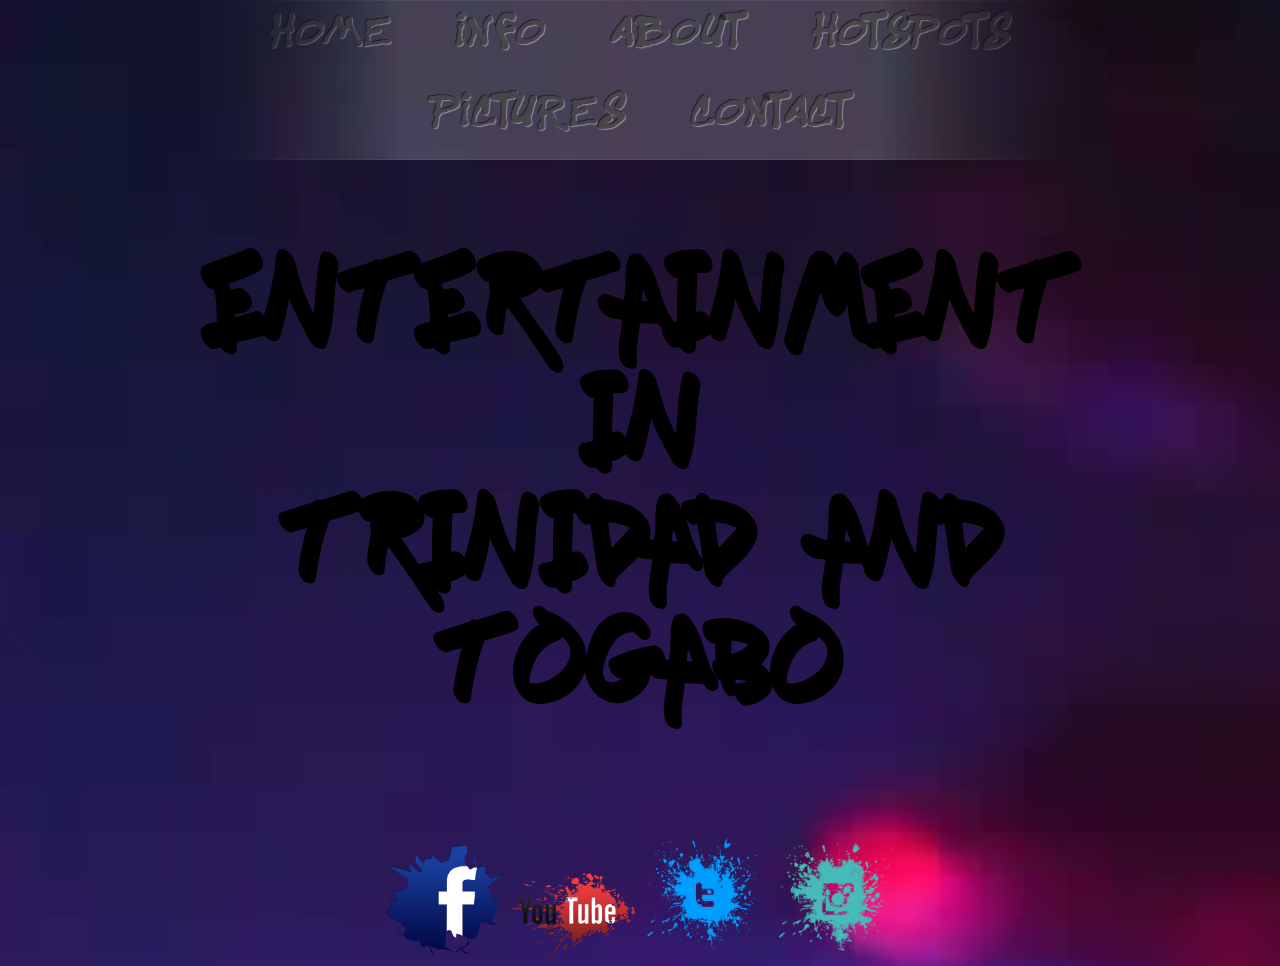
<file: index.html>
<!DOCTYPE html>
<html>
		<head>
			<meta charset ="UTF-8">
				<title>Coverpage</title>
					<link rel="stylesheet" type="text/css" href="css/style.css">
</head>
<body class="home" background="Images/blur1.jpg">
<header>
<div class= "wrapper">
	<nav>
		<ul style="color: white;">
			<li><a href="index.html">HOME</a></li>
			<li><a href="Info.html">INFO</a></li>
			<li><a href="About.html">ABOUT</a></li>
			<li><a href="Hotspots.html">HOTSPOTS</a></li>
			<li><a href="Pictures.html">PICTURES</a></li>
			<li><a href="Contact.html">CONTACT</a></li>
		</ul>
	</nav>
</div>
</header>
<section class="main">
	<center><h1>ENTERTAINMENT</h1></center>
	<center><h1>IN</h1></center>
	<center><h1>TRINIDAD AND TOGABO</h1></center>
</section>
<footer>
	<center><div>
		<a href="https://www.facebook.com/miguel.persad.1"><img height="10%" width="10%" src="Images/fac.png"></a>
		<a href="https://www.youtube.com/channel/UC2wpBVuaTnF9o_EqPKYHDSQ"><img height="10%" width="10%" src="Images/you.png"></a>
		<a href="https://twitter.com/miguelpersad97"><img height="10%" width="10%" src="Images/twe.png"></a>
		<a href="https://www.instagram.com/miguel_persad/?hl=en"><img height="10%" width="10%" src="Images/in.png"></a>
	</div></center>
</footer>
<body>
</html>
</file>
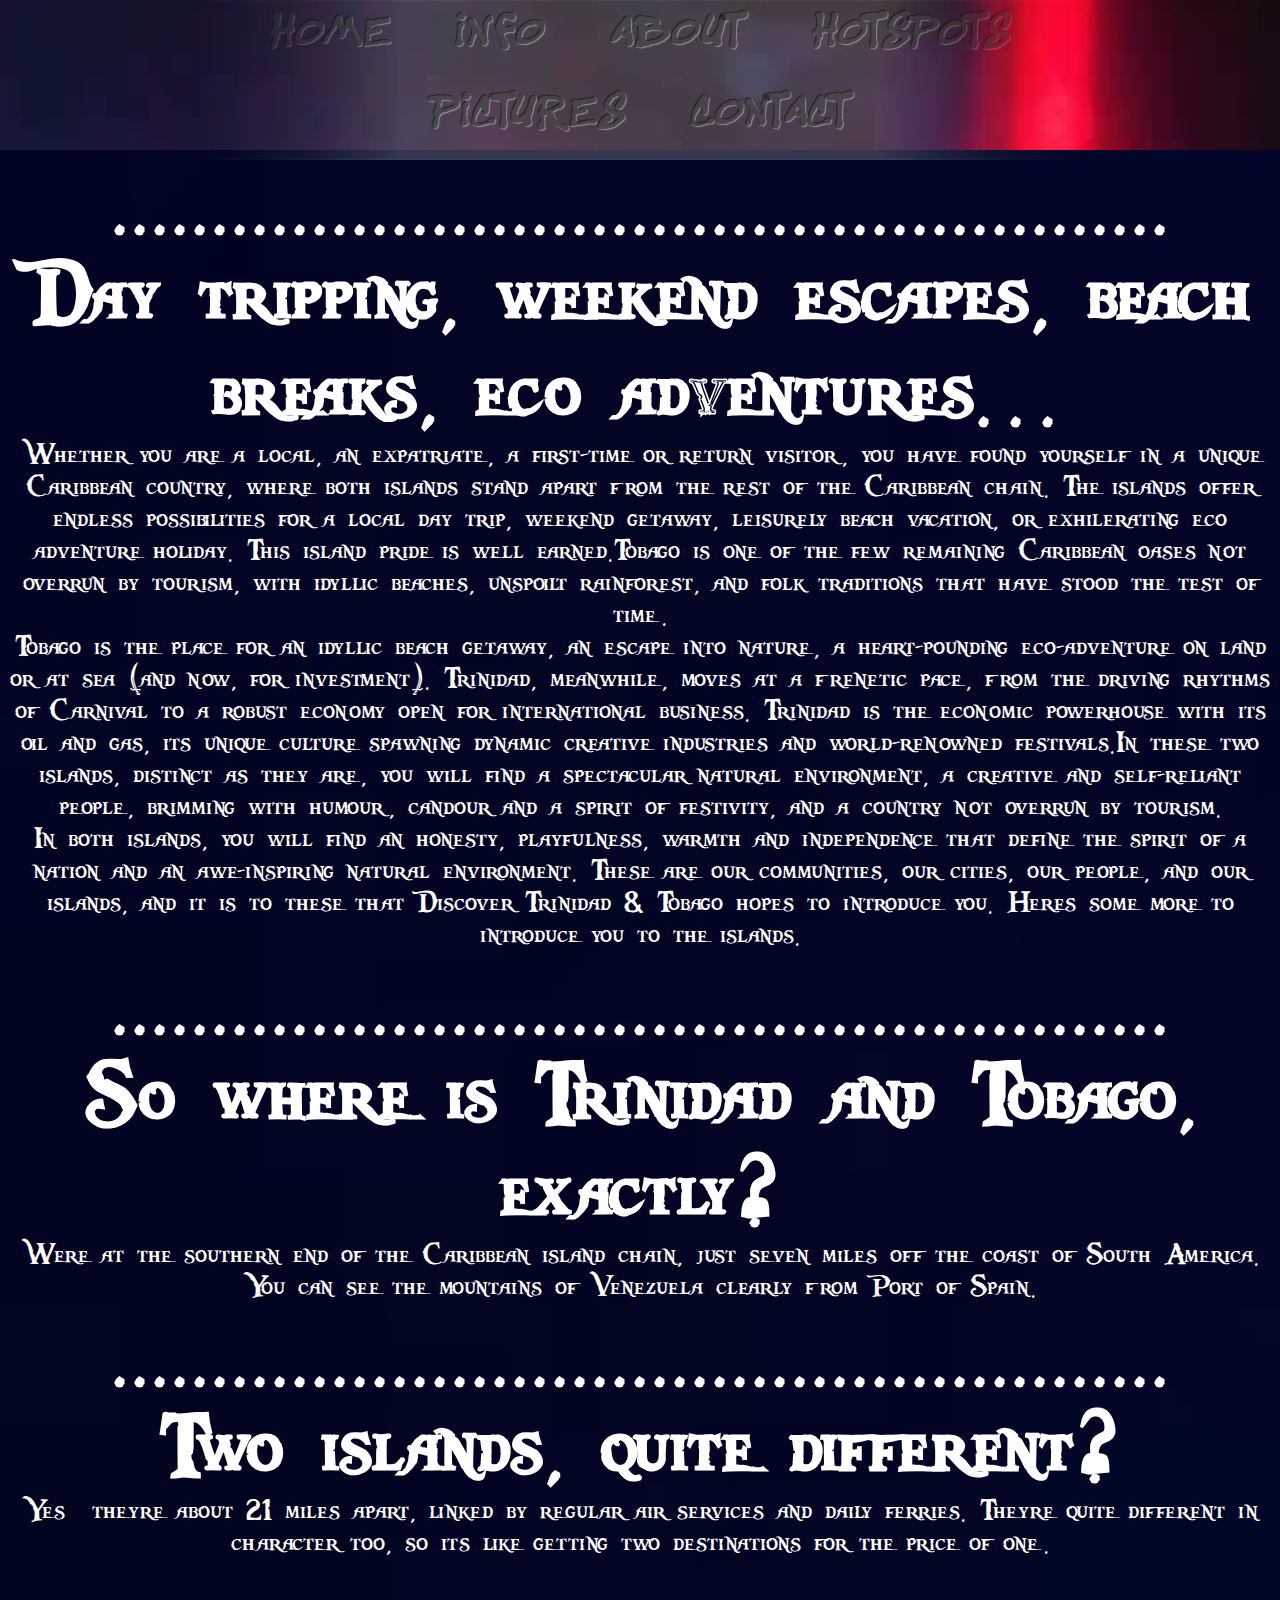
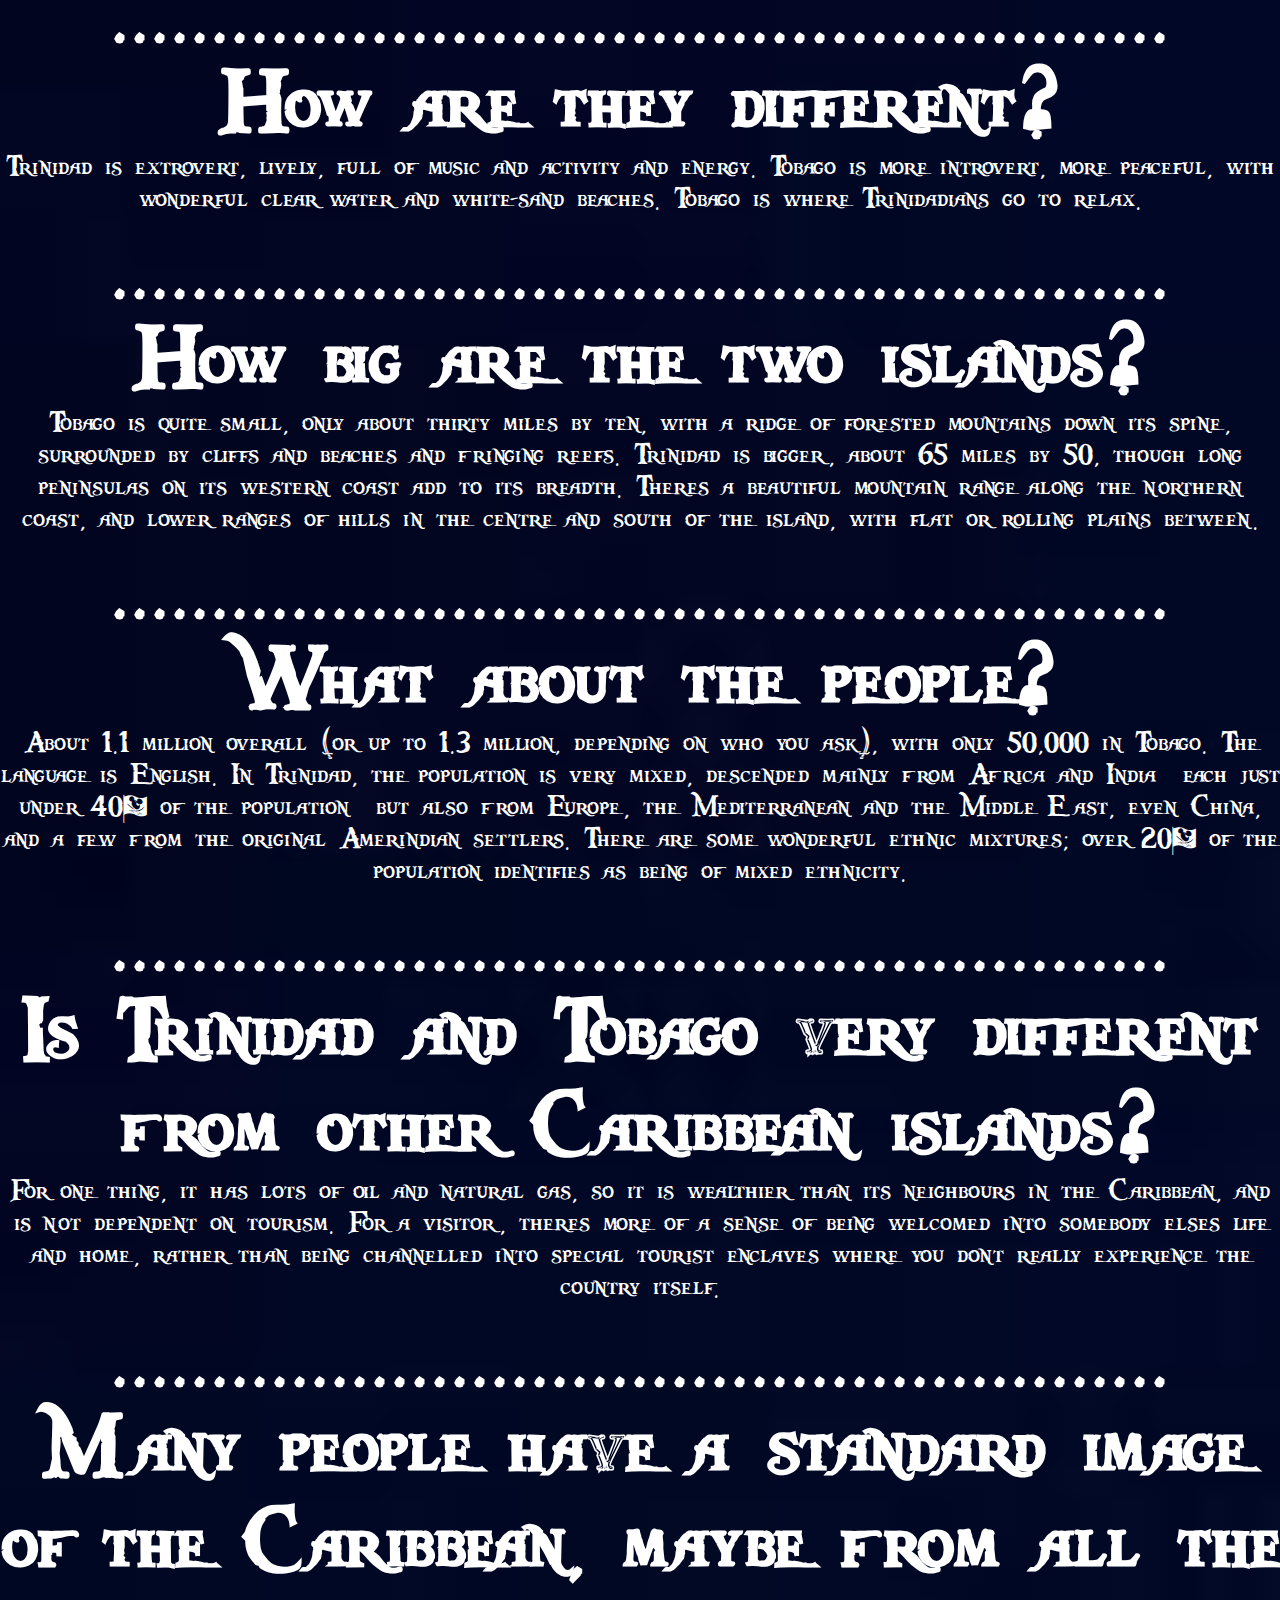
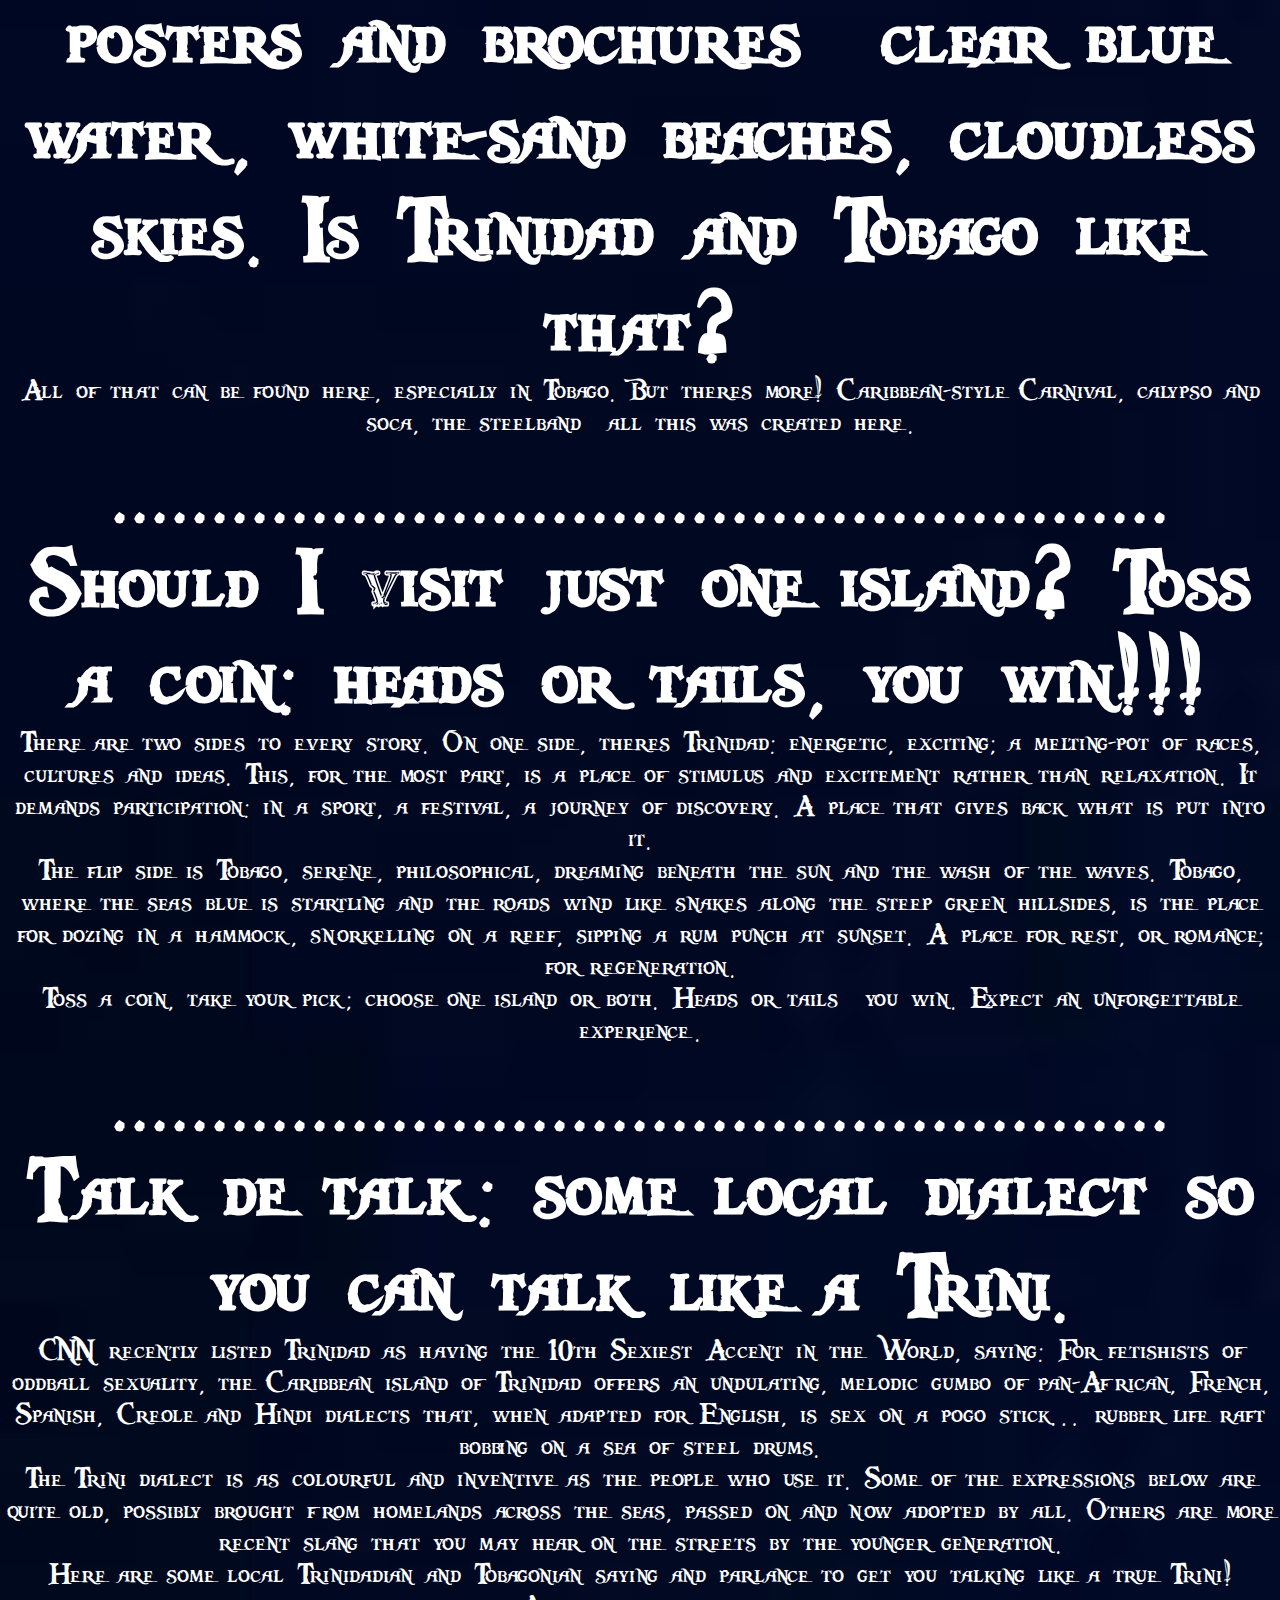
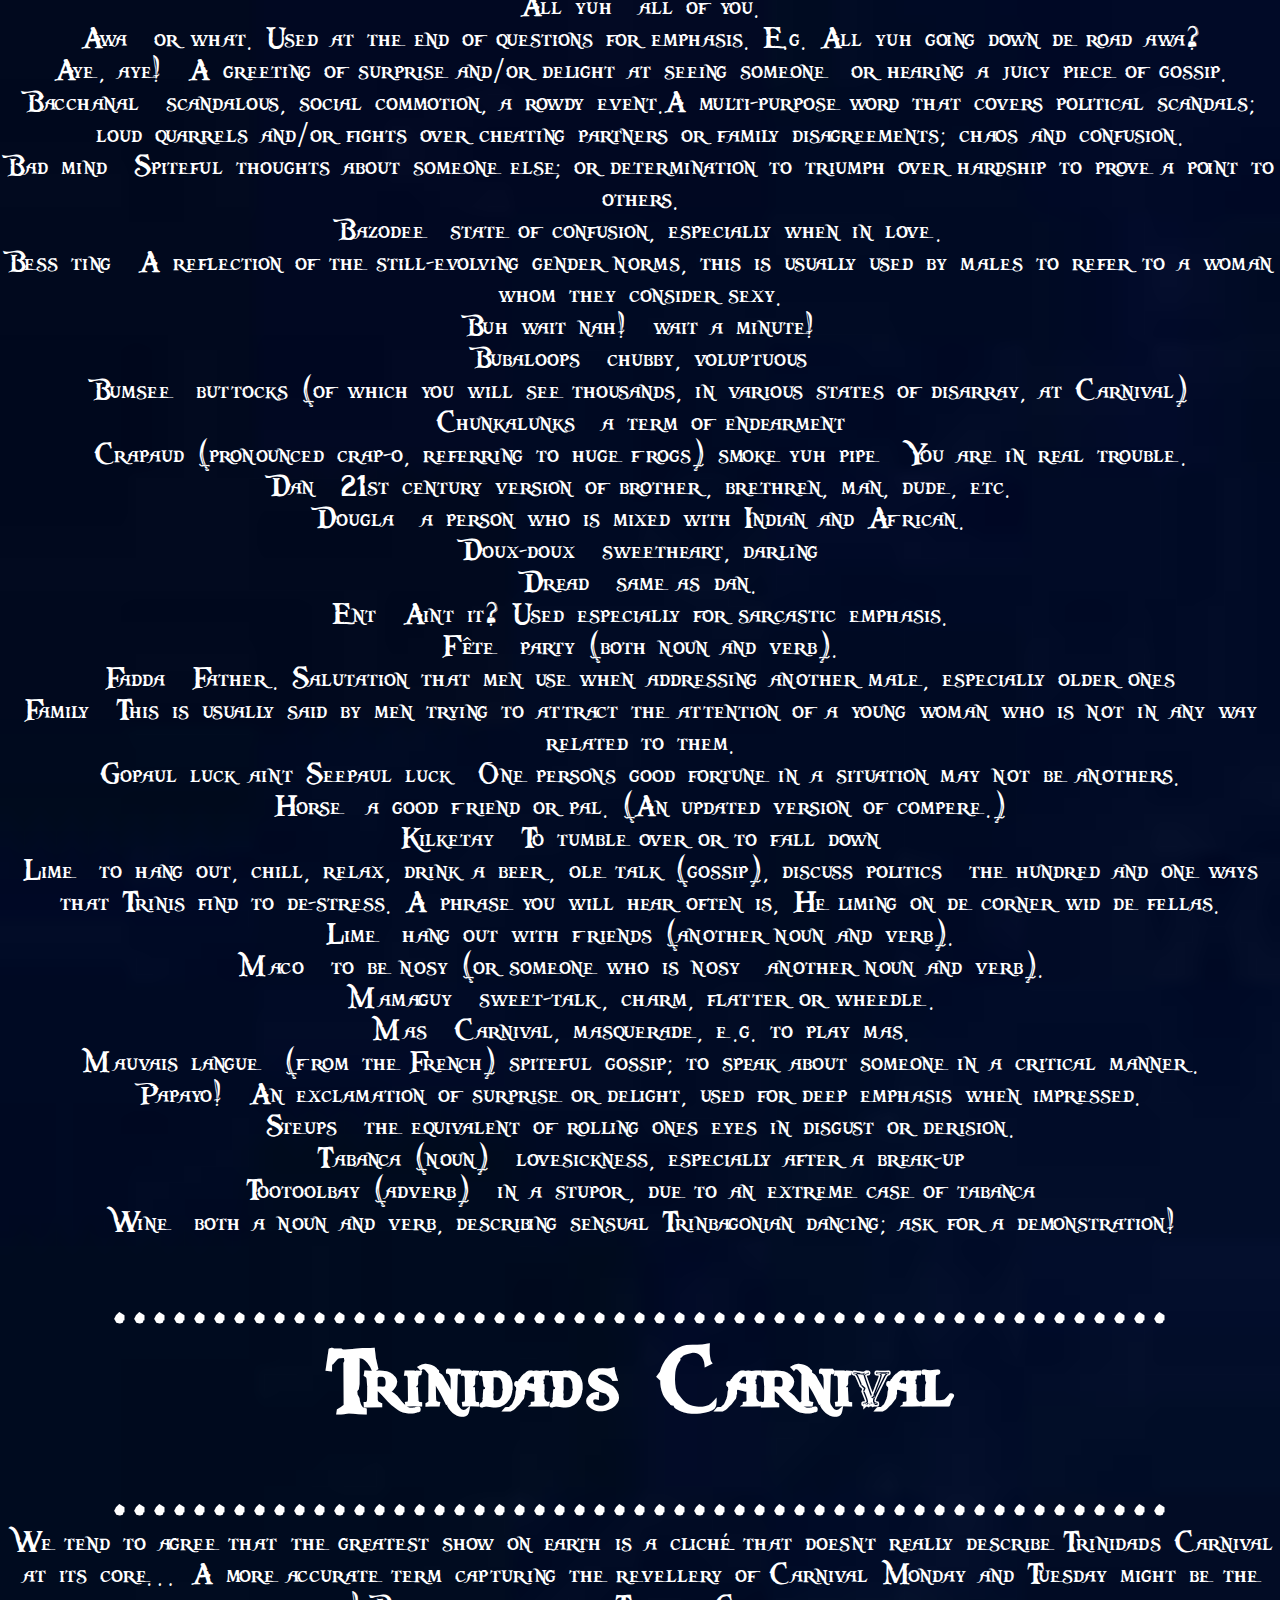
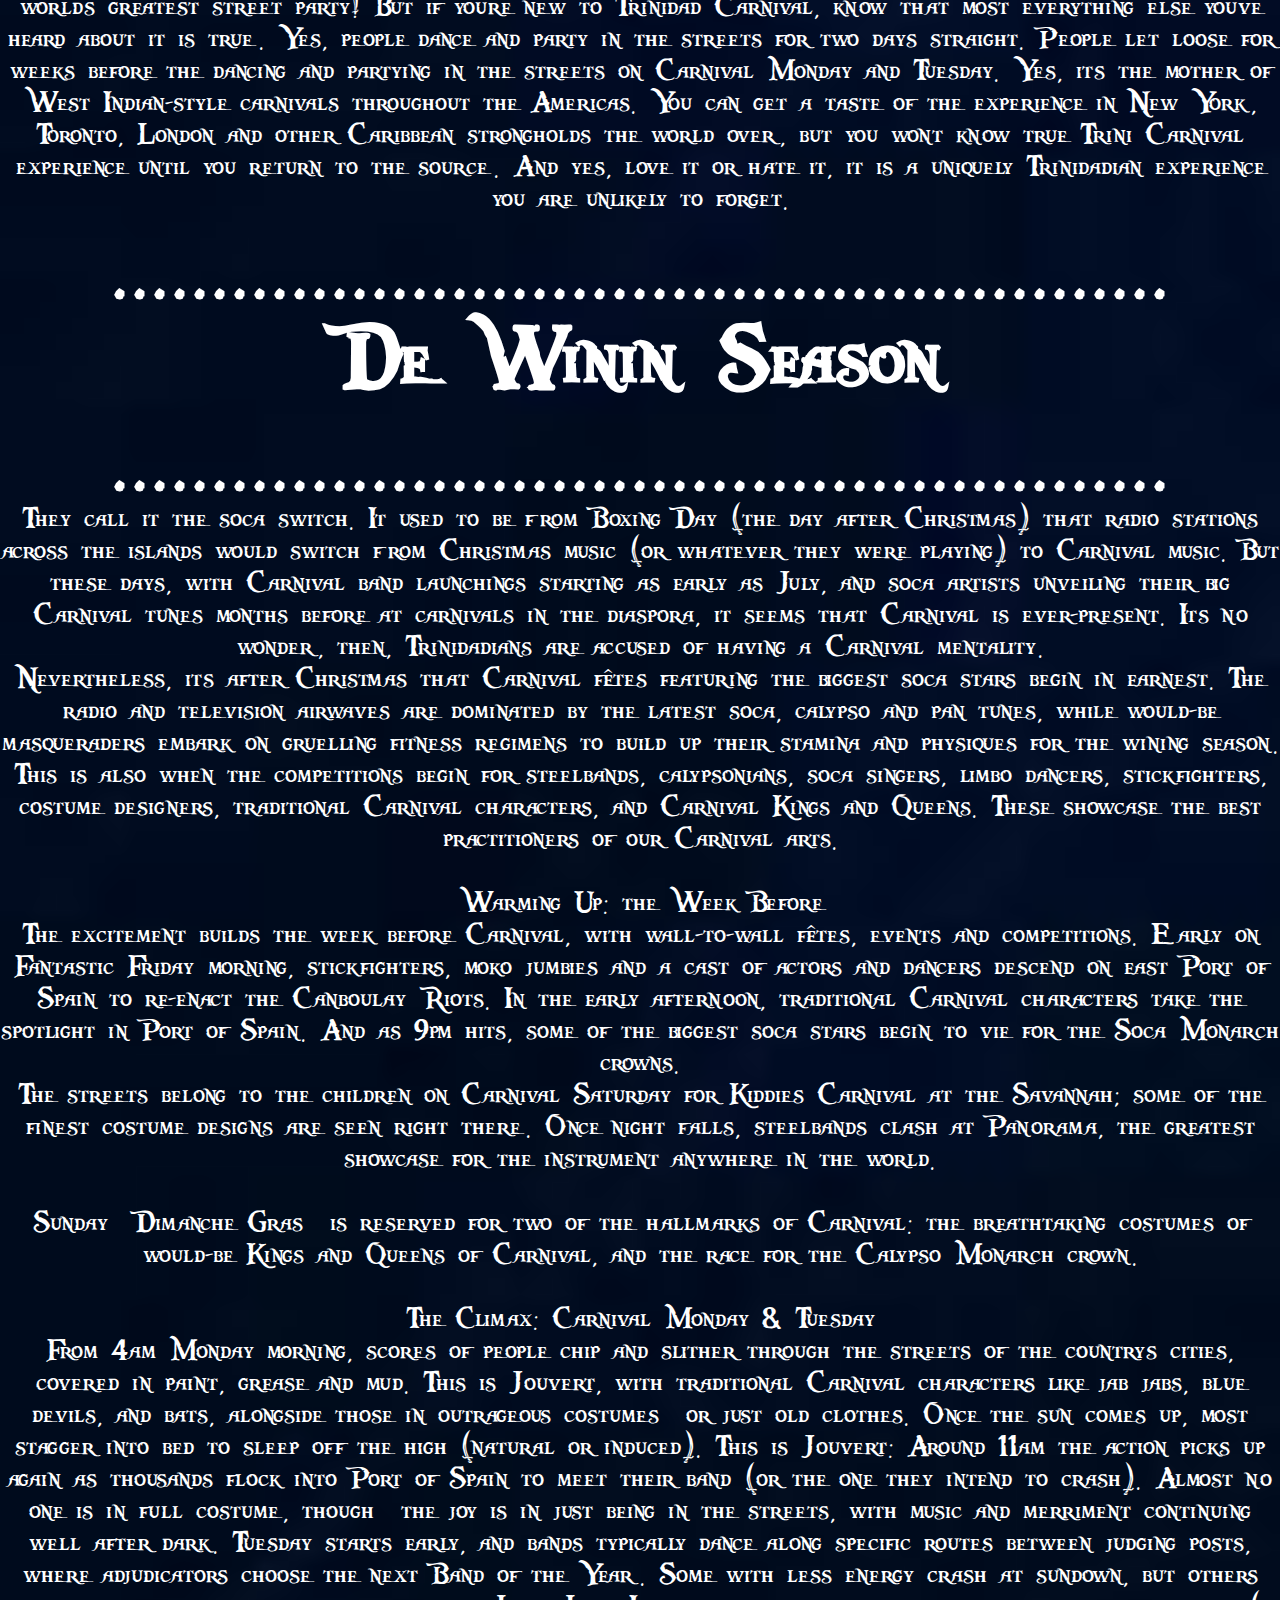
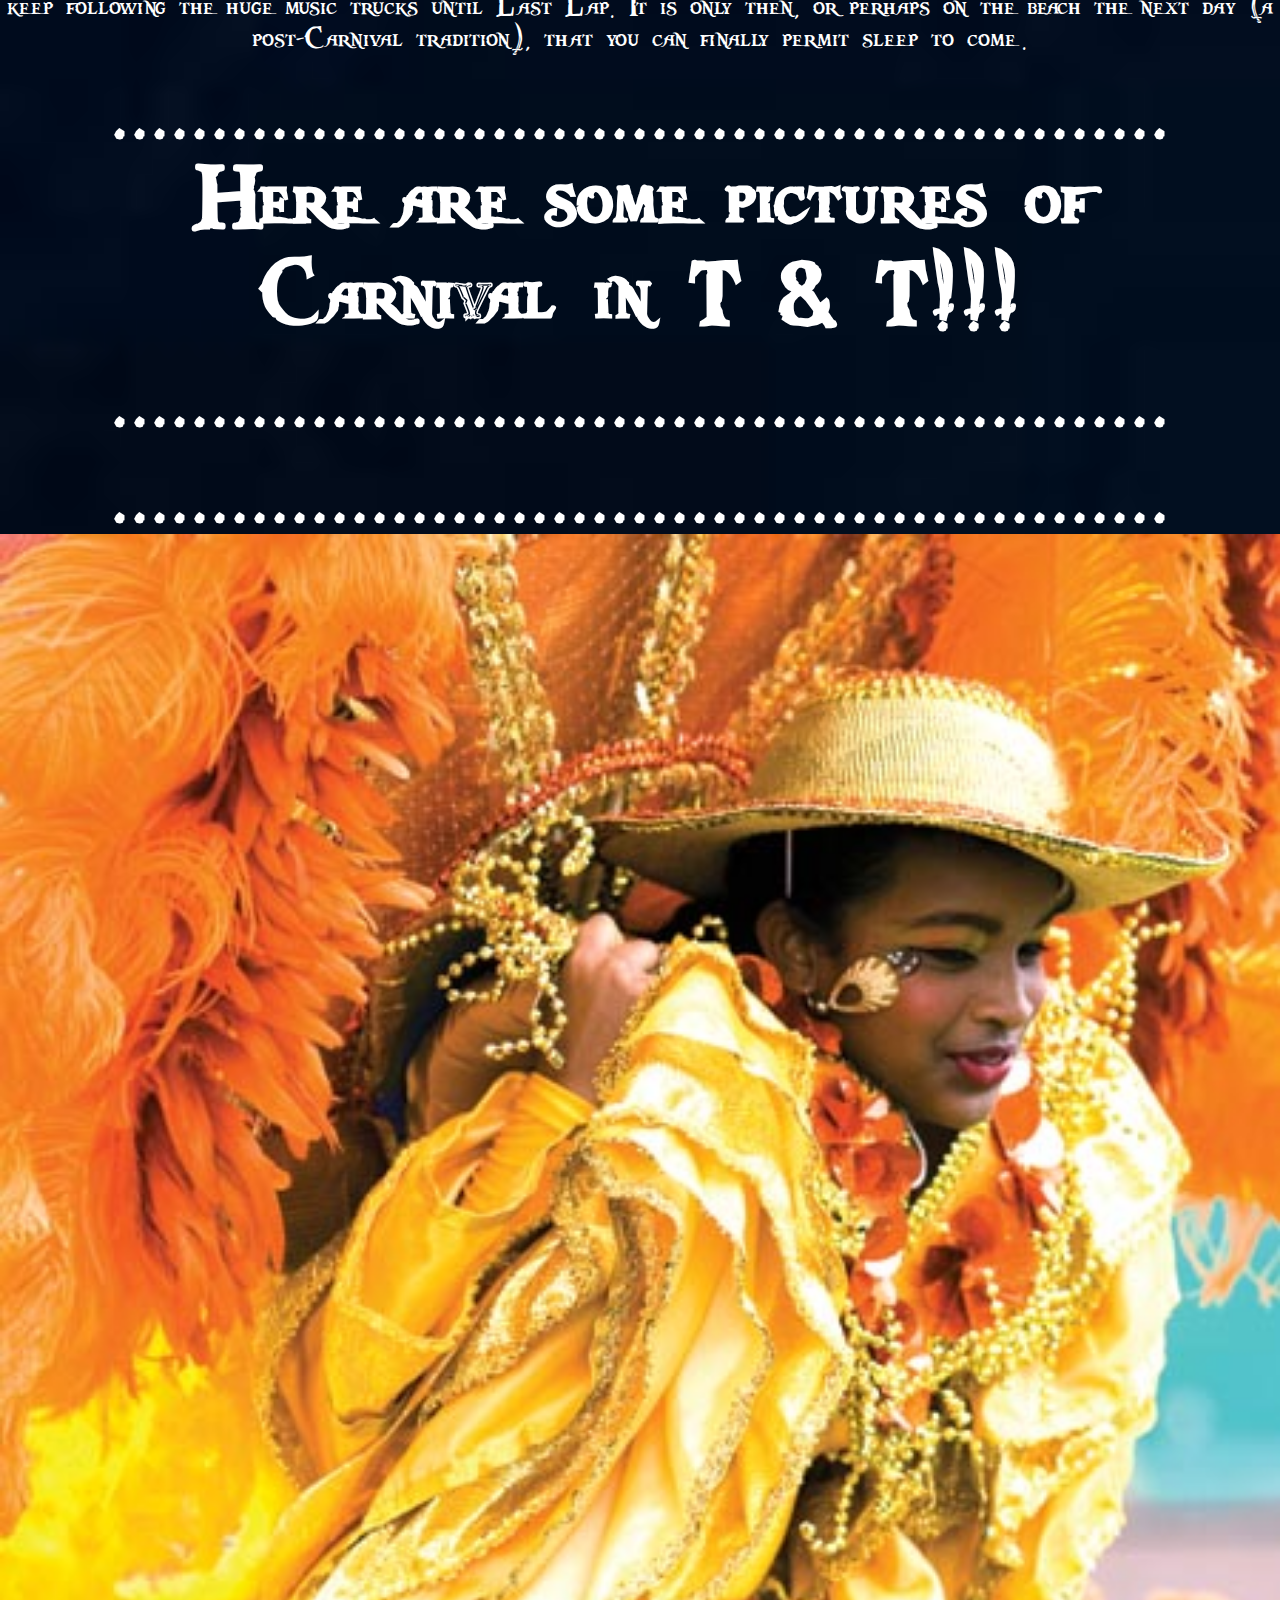
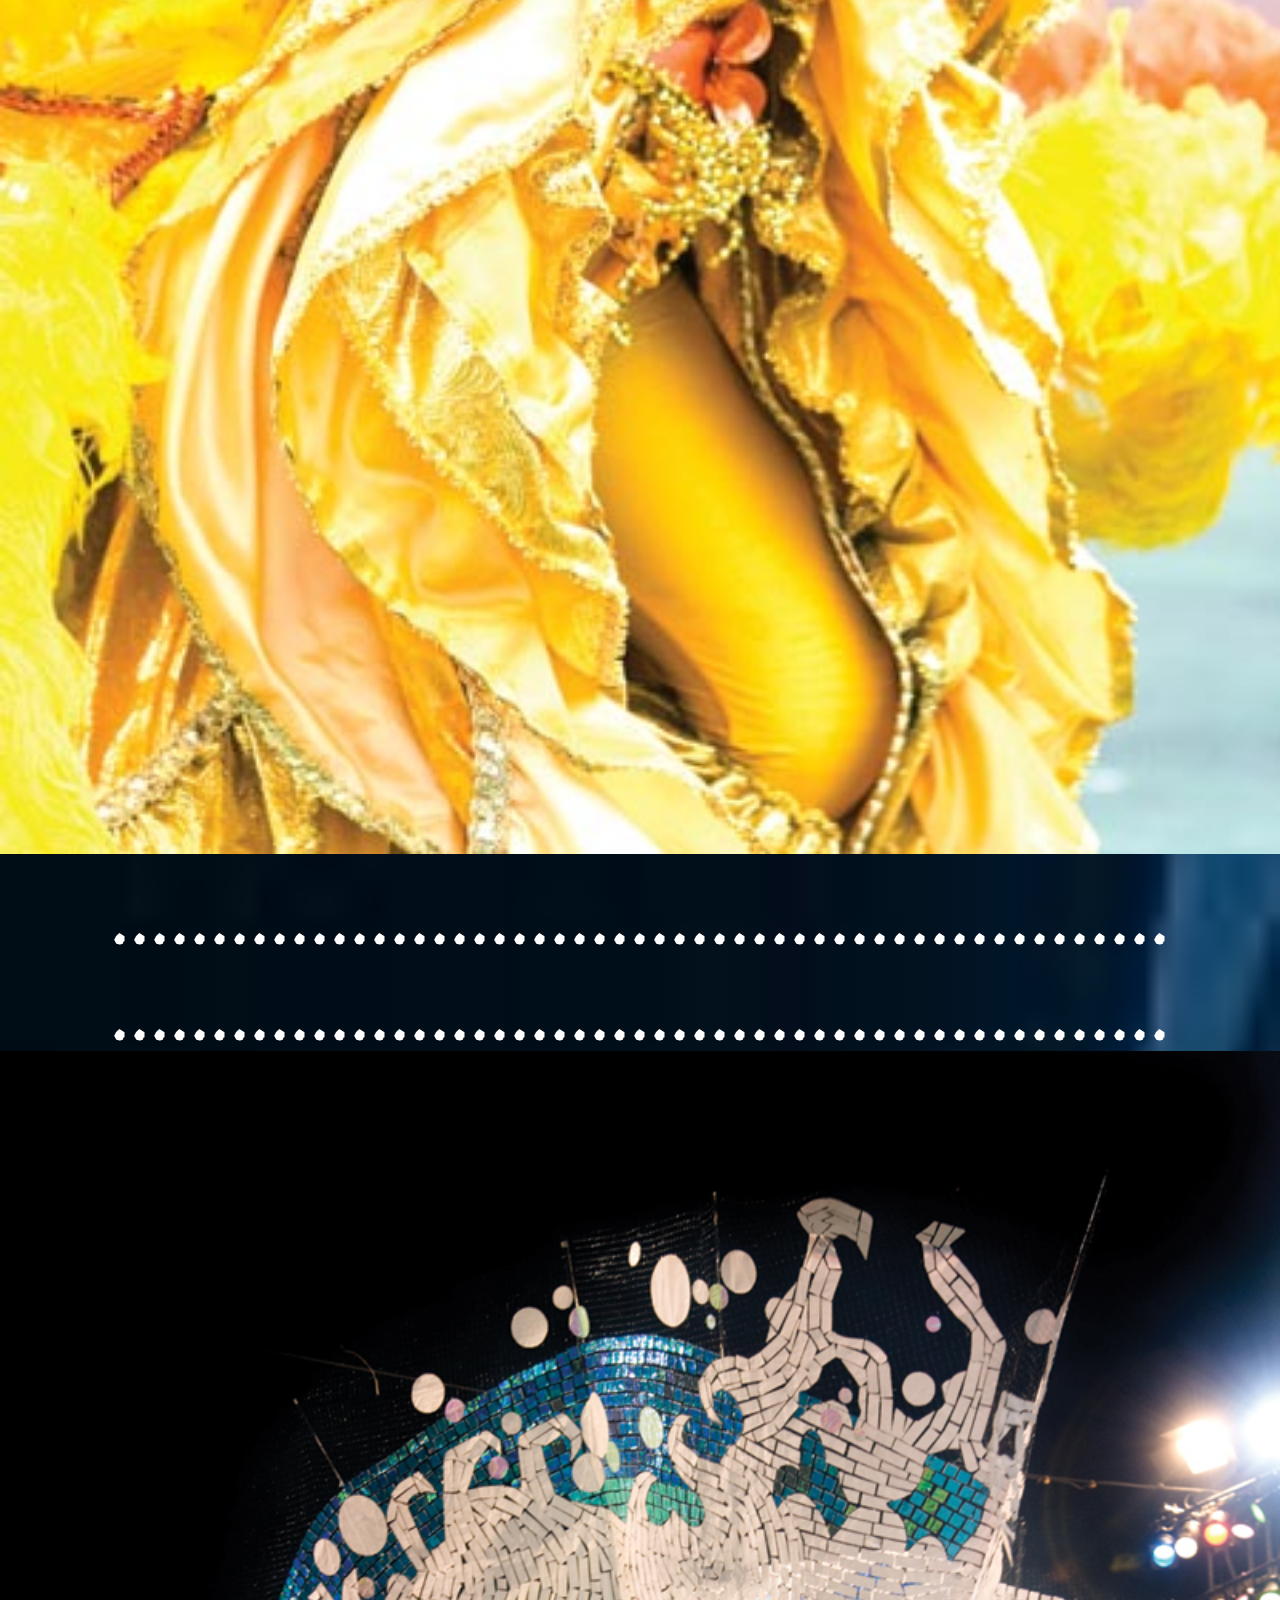
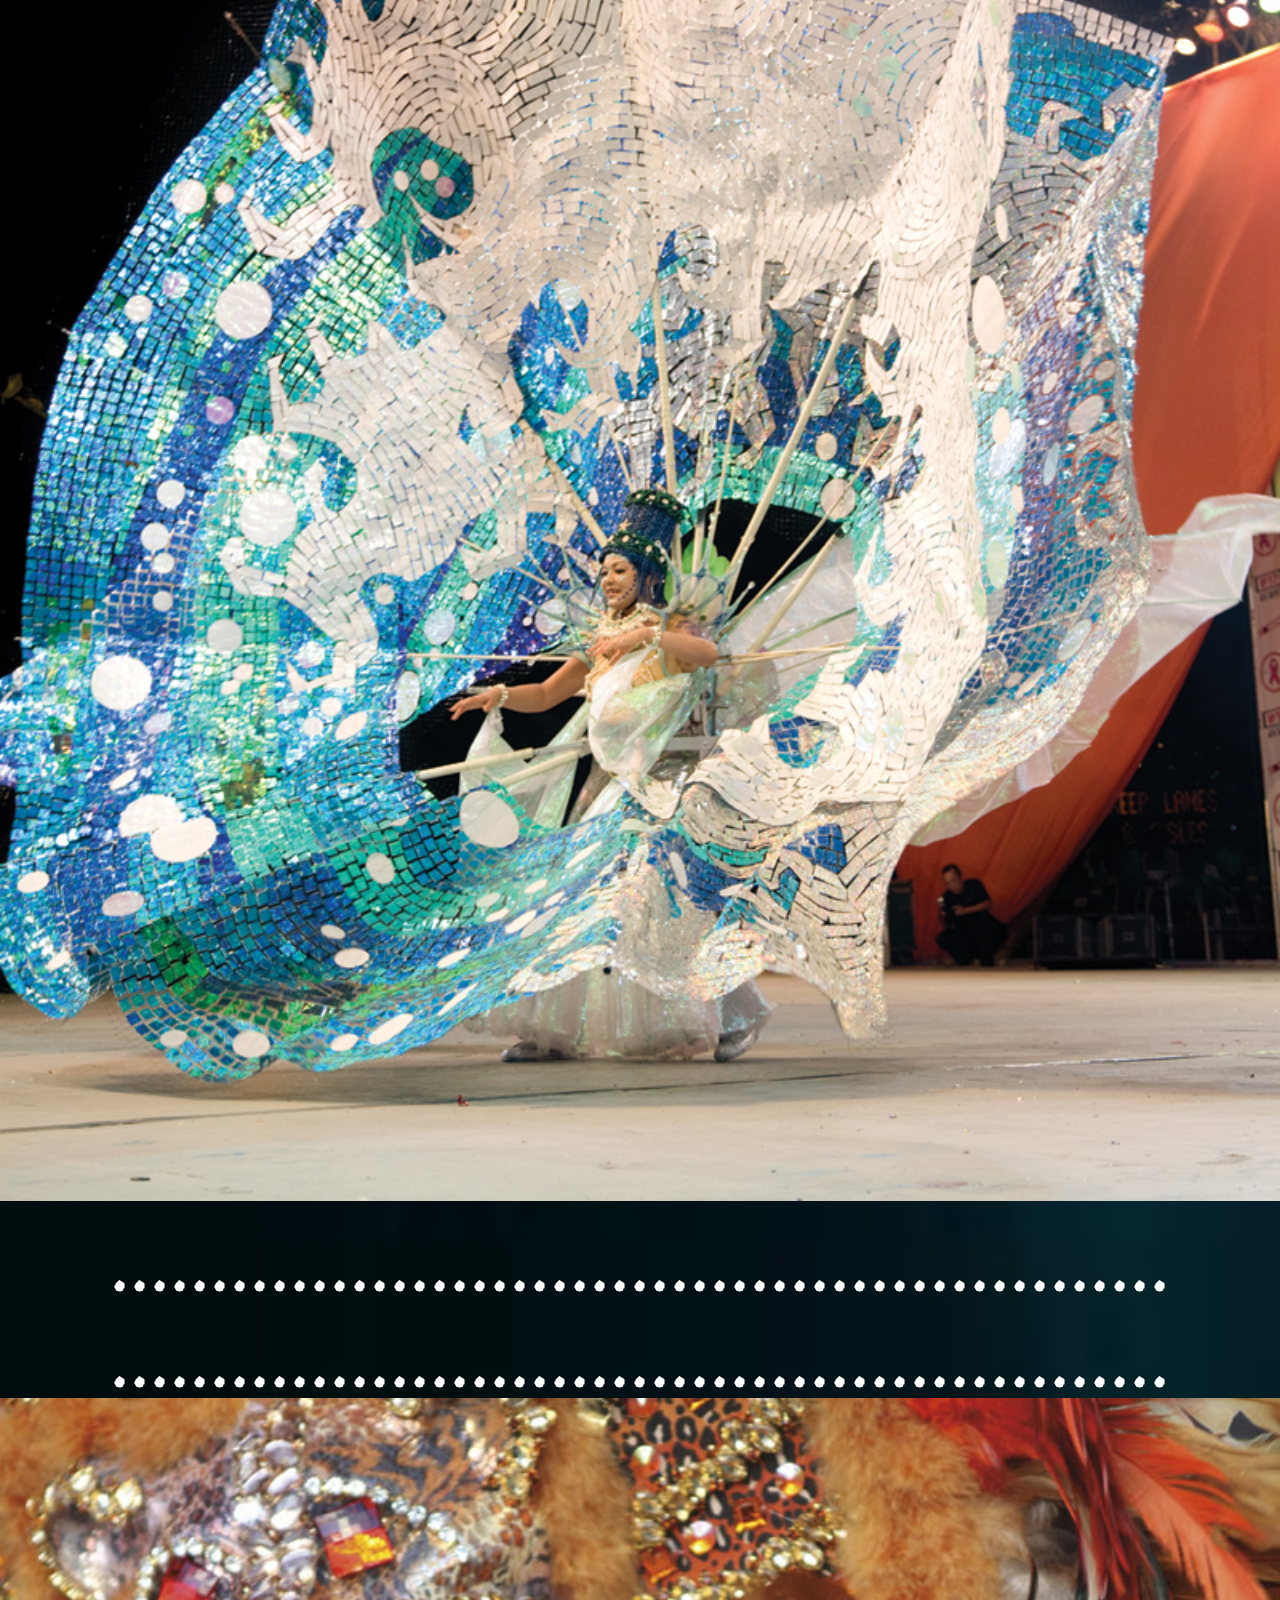
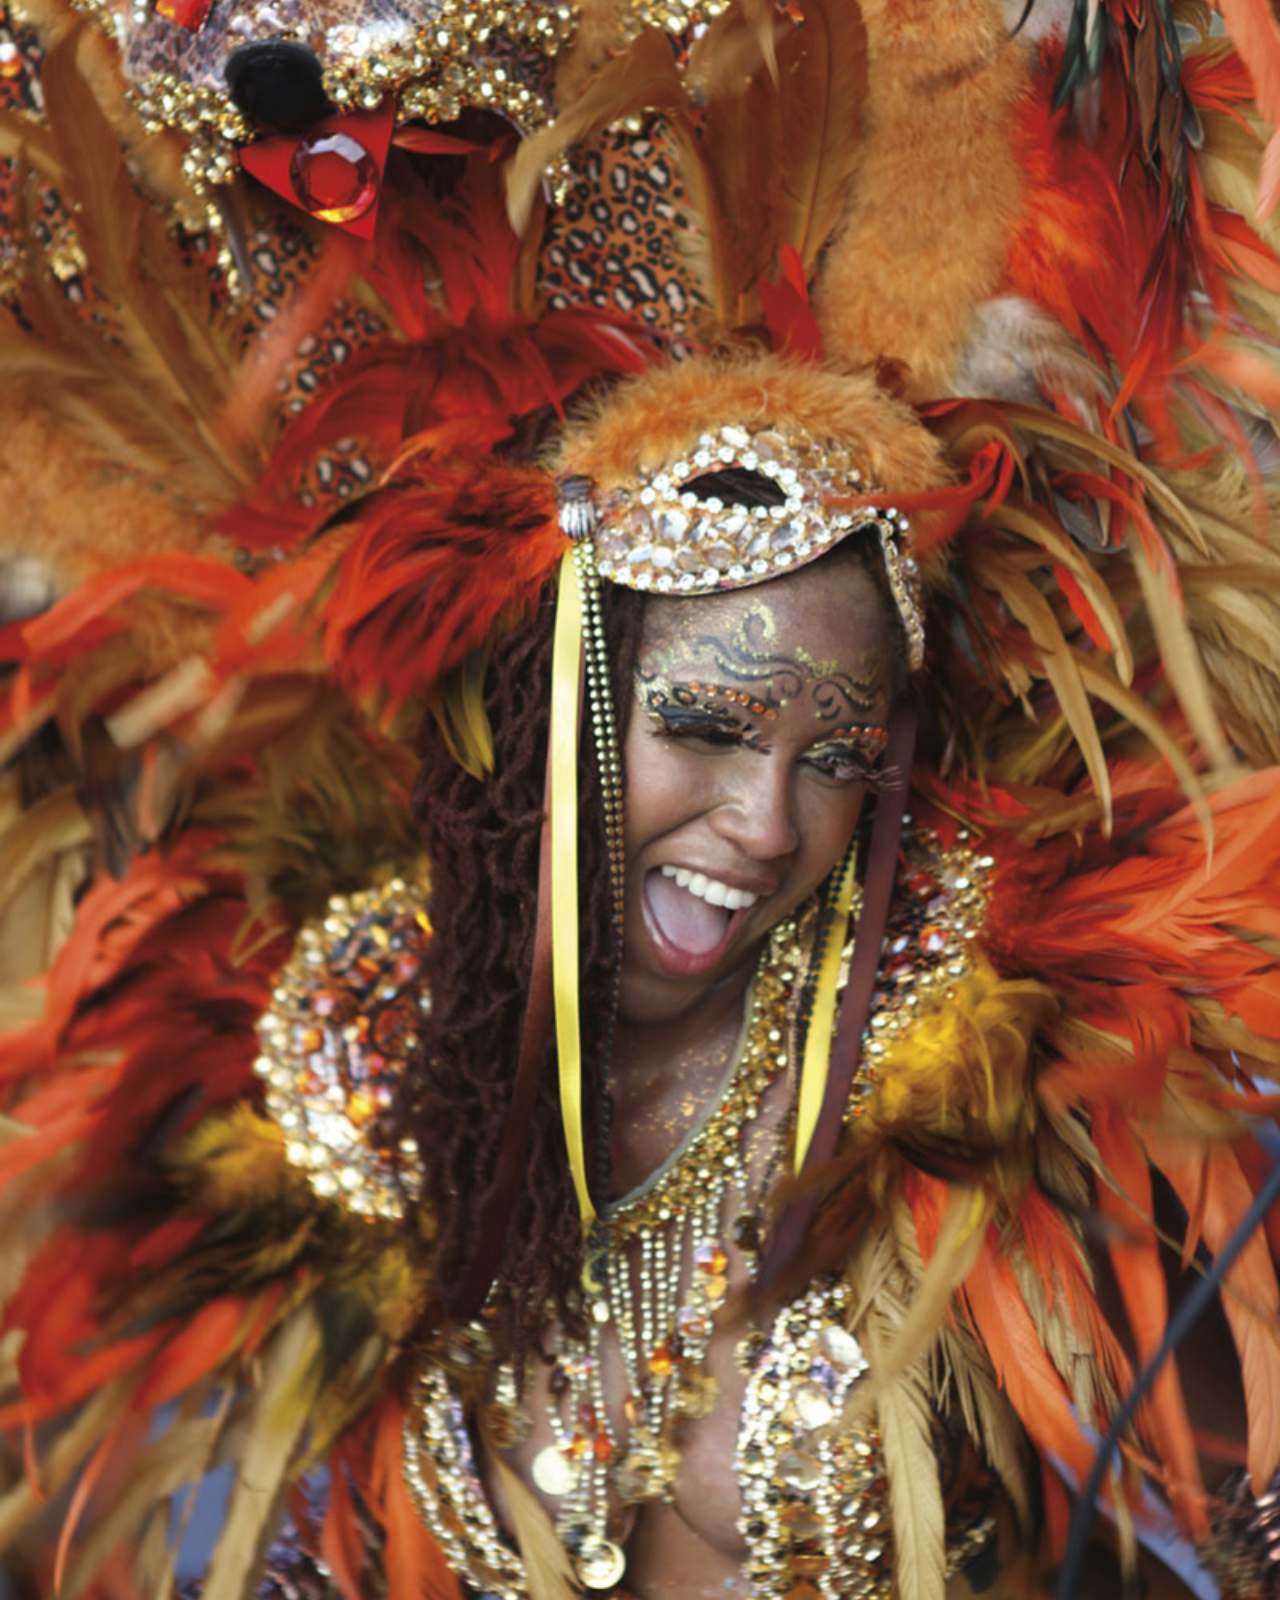
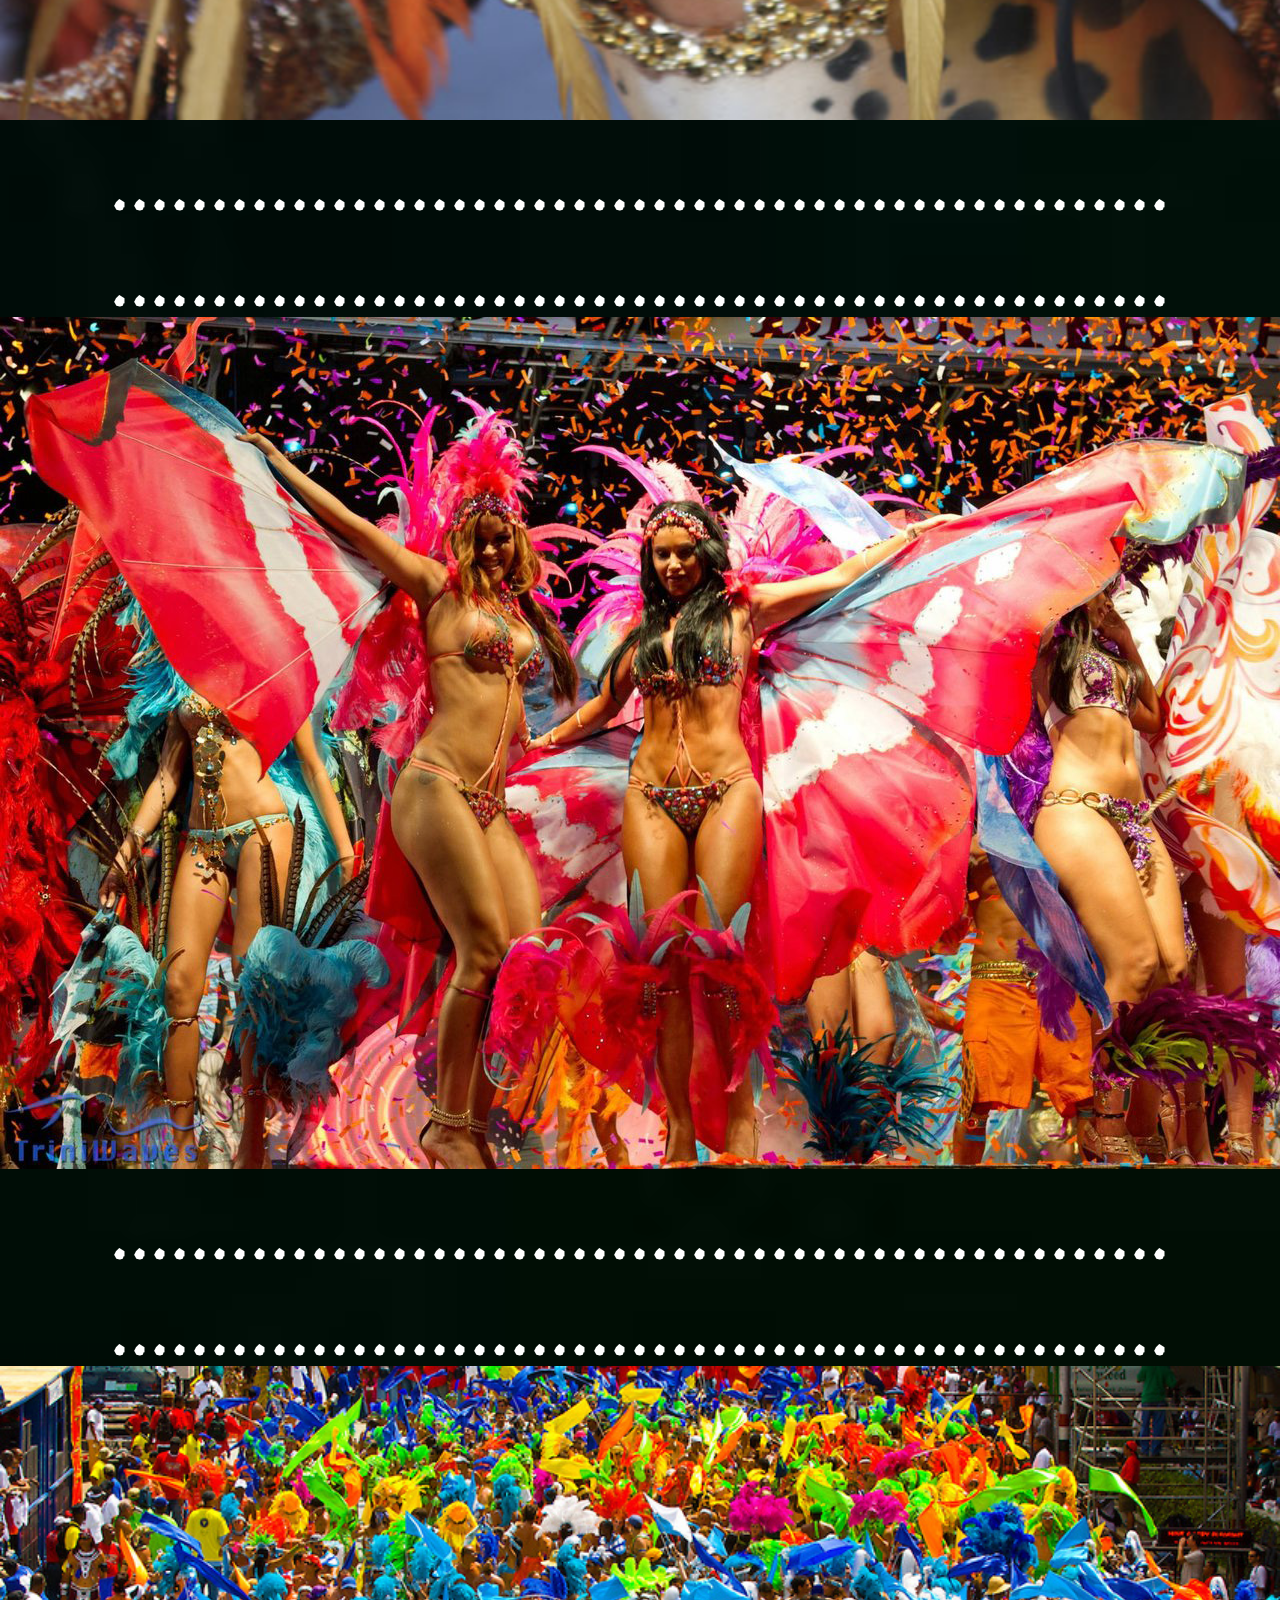
<file: About.html>
<!DOCTYPE html>
<!--
To change this license header, choose License Headers in Project Properties.
To change this template file, choose Tools | Templates
and open the template in the editor.
-->

<html>
    <head>
        <title>About</title>
        <link rel="stylesheet" type="text/css" href="css/style.css">
        <meta charset="UTF-8">
        <meta name="viewport" content="width=device-width, initial-scale=1.0">
    
    </head>
    <body>
    <header class="HB">
            <div class= "wrapper">
                <nav>
                    <ul>
                        <li><a href="index.html">HOME</a></li>
                        <li><a href="Info.html">INFO</a></li>
                        <li><a href="About.html">ABOUT</a></li>
                        <li><a href="Hotspots.html">HOTSPOTS</a></li>
                        <li><a href="Pictures.html">PICTURES</a></li>
                        <li><a href="Contact.html">CONTACT</a></li>
                    </ul>
                 </nav>
            </div>
    </header>

    <section class="A">
            <table>
                    <tr>
                         <td><center><h1 style="color: white;">.....................................................</h1></center></td>
                    </tr>
                    <tr>
                        <td><center><h1 style="color: white;">Day tripping, weekend escapes, beach breaks, eco adventures…
                    </h1></center></td>
                    </tr>
                    <tr>
                        <td><center><p style="color: white;">Whether you are a local, an expatriate, a first-time or return visitor, you have found yourself in a unique Caribbean country, where both islands stand apart from the rest of the Caribbean chain. The islands offer endless possibilities for a local day trip, weekend getaway, leisurely beach vacation, or exhilerating eco adventure holiday. This island pride is well earned.Tobago is one of the few remaining Caribbean oases not overrun by tourism, with idyllic beaches, unspoilt rainforest, and folk traditions that have stood the test of time.<br> Tobago is the place for an idyllic beach getaway, an escape into nature, a heart-pounding eco-adventure on land or at sea (and now, for investment). Trinidad, meanwhile, moves at a frenetic pace, from the driving rhythms of Carnival to a robust economy open for international business. Trinidad is the economic powerhouse with its oil and gas, its unique culture spawning dynamic creative industries and world-renowned festivals.In these two islands, distinct as they are, you will find a spectacular natural environment, a creative and self-reliant people, brimming with humour, candour and a spirit of festivity, and a country not overrun by tourism.<br> In both islands, you will find an honesty, playfulness, warmth and independence that define the spirit of a nation and an awe-inspiring natural environment. These are our communities, our cities, our people, and our islands, and it is to these that Discover Trinidad & Tobago hopes to introduce you. Here’s some more to introduce you to the islands.
                    </p></center></td>



                    </tr>
                    <tr>
                         <td><center><h1 style="color: white;">.....................................................</h1></center></td>
                    </tr>
                    <tr>
                        <td><center><h1 style="color: white;">So where is Trinidad and Tobago, exactly?
                                                                                         </h1></center></td>
                    </tr>
                    <tr>
                        <td><center><p style="color: white;">We’re at the southern end of the Caribbean island chain, just seven miles off the coast of South America. You can see the mountains of Venezuela clearly from Port of Spain.
                                                                                          </p></center></td>
                    </tr>   
                    <tr>
                         <td><center><h1 style="color: white;">.....................................................</h1></center></td>
                    </tr>
                    <tr>
                        <td><center><h1 style="color: white;">Two islands, quite different?</h1></center></td>
                    </tr>
                    <tr>
                        <td><center><p style="color: white;">Yes — they’re about 21 miles apart, linked by regular air services and daily ferries. They’re quite different in character too, so it’s like getting two destinations for the price of one.
                                                                                            </p></center></td>
                    </tr>
                    <tr>
                         <td><center><h1 style="color: white;">.....................................................</h1></center></td>
                    </tr>
                    <tr>
                        <td><center><h1 style="color: white;">How are they different?</h1></center></td>
                    </tr>
                    <tr>
                        <td><center><p style="color: white;">Trinidad is extrovert, lively, full of music and activity and energy. Tobago is more introvert, more peaceful, with wonderful clear water and white-sand beaches. Tobago is where Trinidadians go to relax.
                                                                                            </p></center></td>
                    </tr>
                    <tr>
                         <td><center><h1 style="color: white;">.....................................................</h1></center></td>
                    </tr>
                    <tr>
                        <td><center><h1 style="color: white;">How big are the two islands?</h1></center></td>
                    </tr>
                    <tr>
                        <td><center><p style="color: white;">Tobago is quite small, only about thirty miles by ten, with a ridge of forested mountains down its spine, surrounded by cliffs and beaches and fringing reefs. Trinidad is bigger, about 65 miles by 50, though long peninsulas on its western coast add to its breadth. There’s a beautiful mountain range along the northern coast, and lower ranges of hills in the centre and south of the island, with flat or rolling plains between.

                                                                                            </p></center></td>
                    </tr>
                    <tr>
                         <td><center><h1 style="color: white;">.....................................................</h1></center></td>
                    </tr>
                    <tr>
                        <td><center><h1 style="color: white;">What about the people?</h1></center></td>
                    </tr>
                    <tr>
                        <td><center><p style="color: white;">About 1.1 million overall (or up to 1.3 million, depending on who you ask), with only 50,000 in Tobago. The language is English. In Trinidad, the population is very mixed, descended mainly from Africa and India – each just under 40% of the population – but also from Europe, the Mediterranean and the Middle East, even China, and a few from the original Amerindian settlers. There are some wonderful ethnic mixtures; over 20% of the population identifies as being of mixed ethnicity.


                                                                                            </p></center></td>
                    </tr>
                    <tr>
                         <td><center><h1 style="color: white;">.....................................................</h1></center></td>
                    </tr>
                    <tr>
                        <td><center><h1 style="color: white;">Is Trinidad and Tobago very different from other Caribbean islands?</h1></center></td>
                    </tr>
                    <tr>
                        <td><center><p style="color: white;">For one thing, it has lots of oil and natural gas, so it is wealthier than its neighbours in the Caribbean, and is not dependent on tourism. For a visitor, there’s more of a sense of being welcomed into somebody else’s life and home, rather than being channelled into special tourist enclaves where you don’t really experience the country itself.


                                                                                            </p></center></td>
                    </tr>
                    <tr>
                         <td><center><h1 style="color: white;">.....................................................</h1></center></td>
                    </tr>
                    <tr>
                        <td><center><h1 style="color: white;">Many people have a standard image of the Caribbean, maybe from all the posters and brochures — clear blue water, white-sand beaches, cloudless skies. Is Trinidad and Tobago like that?</h1></center></td>
                    </tr>
                    <tr>
                        <td><center><p style="color: white;">All of that can be found here, especially in Tobago. But there’s more! Caribbean-style Carnival, calypso and soca, the steelband — all this was created here.



                                                                                            </p></center></td>
                    </tr>
                    <tr>
                         <td><center><h1 style="color: white;">.....................................................</h1></center></td>
                    </tr>
                    <tr>
                        <td><center><h1 style="color: white;">Should I visit just one island? Toss a coin: heads or tails, you win!!!</h1></center></td>
                    </tr>
                    <tr>
                        <td><center><p style="color: white;">There are two sides to every story. On one side, there’s Trinidad: energetic, exciting; a melting-pot of races, cultures and ideas. This, for the most part, is a place of stimulus and excitement rather than relaxation. It demands participation: in a sport, a festival, a journey of discovery. A place that gives back what is put into it.<br>The flip side is Tobago, serene, philosophical, dreaming beneath the sun and the wash of the waves. Tobago, where the sea’s blue is startling and the roads wind like snakes along the steep green hillsides, is the place for dozing in a hammock, snorkelling on a reef, sipping a rum punch at sunset. A place for rest, or romance; for regeneration.<br>Toss a coin, take your pick; choose one island or both. Heads or tails — you win. Expect an unforgettable experience.



                                                                                            </p></center></td>
                    </tr>
                     <tr>
                         <td><center><h1 style="color: white;">.....................................................</h1></center></td>
                    </tr>
                    <tr>
                        <td><center><h1 style="color: white;">Talk de talk: some local dialect so you can talk like a Trini.</h1></center></td>
                    </tr>
                    <tr>
                        <td><center><p style="color: white;">CNN recently listed Trinidad as having the 10th Sexiest Accent in the World, saying: “For fetishists of oddball sexuality, the Caribbean island of Trinidad offers an undulating, melodic gumbo of pan-African, French, Spanish, Creole and Hindi dialects that, when adapted for English, is sex on a pogo stick… rubber life raft bobbing on a sea of steel drums.”<br>

                        The Trini dialect is as colourful and inventive as the people who use it. Some of the expressions below are quite old, possibly brought from homelands across the seas, passed on and now adopted by all. Others are more recent slang that you may hear on the streets by the younger generation.<br>

                        Here are some local Trinidadian and Tobagonian saying and parlance to get you talking like a true Trini!<br>

                        All yuh – all of you.<br>
                        Awa – or what. Used at the end of questions for emphasis. E.g. All yuh going down de road awa?<br>
                        Aye, aye! – A greeting of surprise and/or delight at seeing someone – or hearing a juicy piece of gossip.<br>
                        Bacchanal – scandalous, social commotion, a rowdy event.A multi-purpose word that covers political scandals; loud quarrels and/or fights over cheating partners or family disagreements; chaos and confusion.<br>
                        Bad mind – Spiteful thoughts about someone else; or determination to triumph over hardship to prove a point to others.<br>
                        Bazodee – state of confusion, especially when in love.<br>
                        Bess ting – A reflection of the still-evolving gender norms, this is usually used by males to refer to a woman whom they consider sexy.<br>
                        Buh wait nah! – wait a minute!<br>
                        Bubaloops – chubby, voluptuous<br>
                        Bumsee – buttocks (of which you will see thousands, in various states of disarray, at Carnival)<br>
                        Chunkalunks – a term of endearment<br>
                        Crapaud (pronounced crap-o, referring to huge frogs) smoke yuh pipe – You are in real trouble.<br>
                        Dan – 21st century version of brother, brethren, man, dude, etc.<br>
                        Dougla – a person who is mixed with Indian and African.<br>
                        Doux-doux – sweetheart, darling<br>
                        Dread – same as ‘dan’.<br>
                        Ent – Ain’t it? Used especially for sarcastic emphasis.<br>
                        Fête – party (both noun and verb).<br>
                        Fadda – Father. Salutation that men use when addressing another male, especially older ones<br>
                        Family – This is usually said by men trying to attract the attention of a young woman who is not in any way related to them.<br>
                        Gopaul luck ain’t Seepaul luck – One person’s good fortune in a situation may not be another’s.<br>
                        Horse – a good friend or pal. (An updated version of compere.)<br>
                        Kilketay – To tumble over or to fall down<br>
                        Lime – to hang out, chill, relax, drink a beer, ‘ole talk’ (gossip), discuss politics – the hundred and one ways that Trinis find to de-stress. A phrase you will hear often is, ‘He liming on de corner wid de fellas.’<br>
                        Lime – hang out with friends (another noun and verb).<br>
                        Maco – to be nosy (or someone who is nosy — another noun and verb).<br>
                        Mamaguy – sweet-talk, charm, flatter or wheedle.<br>
                        Mas – Carnival, masquerade, e.g. to play mas.<br>
                        Mauvais langue – (from the French) spiteful gossip; to speak about someone in a critical manner.<br>
                        Papayo! – An exclamation of surprise or delight, used for deep emphasis when impressed.<br>
                        Steups – the equivalent of rolling one’s eyes in disgust or derision.<br>
                        Tabanca (noun) – lovesickness, especially after a break-up<br>
                        Tootoolbay (adverb) – in a stupor, due to an extreme case of tabanca<br>
                        Wine – both a noun and verb, describing sensual Trinbagonian dancing; ask for a demonstration!<br></p></center></td>
            </tr>
            <tr>
                         <td><center><h1 style="color: white;">.....................................................</h1></center></td>
            </tr>
            <tr>
                        <td><center><h1 style="color: white;">Trinidad’s Carnival</h1></center></td>
            </tr>
            <tr>
                         <td><center><h1 style="color: white;">.....................................................</h1></center></td>
            </tr>
            <tr>
                        <td><center><p style="color: white;">We tend to agree that “the greatest show on earth” is a cliché that doesn’t really describe Trinidad’s Carnival at its core… A more accurate term capturing the revellery of Carnival Monday and Tuesday might be “the world’s greatest street party!”
                        But if you’re new to Trinidad Carnival, know that most everything else you’ve heard about it is true. Yes, people dance and party in the streets for two days straight. People let loose for weeks before the dancing and partying in the streets on Carnival Monday and Tuesday. Yes, it’s the mother of West Indian-style carnivals throughout the Americas. You can get a taste of the experience in New York, Toronto, London and other Caribbean strongholds the world over, but you won’t know true Trini Carnival experience until you return to the source. And yes, love it or hate it, it is a uniquely Trinidadian experience you are unlikely to forget.</p></center></td>
            </tr>
            <tr>
                         <td><center><h1 style="color: white;">.....................................................</h1></center></td>
            </tr>
            <tr>
                        <td><center><h1 style="color: white;">De Winin’ Season</h1></center></td>
            </tr>
            <tr>
                         <td><center><h1 style="color: white;">.....................................................</h1></center></td>
            </tr>
            <tr>
                        <td><center><p style="color: white;">They call it the soca switch. It used to be from Boxing Day (the day after Christmas) that radio stations across the islands would switch from Christmas music (or whatever they were playing) to Carnival music. But these days, with Carnival band launchings starting as early as July, and soca artists unveiling their big Carnival tunes months before at carnivals in the diaspora, it seems that Carnival is ever-present. It’s no wonder, then, Trinidadians are accused of having a “Carnival mentality”.<br>

                        Nevertheless, it’s after Christmas that Carnival fêtes featuring the biggest soca stars begin in earnest. The radio and television airwaves are dominated by the latest soca, calypso and pan tunes, while would-be masqueraders embark on gruelling fitness regimens to build up their stamina and physiques for the wining season.<br>

                        This is also when the competitions begin for steelbands, calypsonians, soca singers, limbo dancers, stickfighters, costume designers, traditional Carnival characters, and Carnival Kings and Queens. These showcase the best practitioners of our Carnival arts.<br>

                        <br>Warming Up: the Week Before<br>
                        The excitement builds the week before Carnival, with wall-to-wall fêtes, events and competitions. Early on “Fantastic Friday” morning, stickfighters, moko jumbies and a cast of actors and dancers descend on east Port of Spain to re-enact the Canboulay Riots. In the early afternoon, traditional Carnival characters take the spotlight in Port of Spain. And as 9pm hits, some of the biggest soca stars begin to vie for the Soca Monarch crowns.<br>

                        The streets belong to the children on Carnival Saturday for Kiddies Carnival at the Savannah; some of the finest costume designs are seen right there. Once night falls, steelbands clash at Panorama, the greatest showcase for the instrument anywhere in the world.<br>
                        <br>
                        Sunday – Dimanche Gras – is reserved for two of the hallmarks of Carnival: the breathtaking costumes of would-be Kings and Queens of Carnival, and the race for the Calypso Monarch crown.<br>

                        <br>The Climax: Carnival Monday & Tuesday<br>
                        From 4am Monday morning, scores of people chip and slither through the streets of the country’s cities, covered in paint, grease and mud. This is J’ouvert, with traditional Carnival characters like jab jabs, blue devils, and bats, alongside those in outrageous costumes – or just old clothes. Once the sun comes up, most stagger into bed to sleep off the high (natural or induced). This is J’ouvert:

                        Around 11am the action picks up again as thousands flock into Port of Spain to meet their band (or the one they intend to crash). Almost no one is in full costume, though – the joy is in just being in the streets, with music and merriment continuing well after dark.

                        Tuesday starts early, and bands typically dance along specific routes between judging posts, where adjudicators choose the next Band of the Year.

                        Some with less energy crash at sundown, but others keep following the huge music trucks until Last Lap. It is only then, or perhaps on the beach the next day (a post-Carnival tradition), that you can finally permit sleep to come.</p></center></td>
                        </tr>
                         <tr>
                         <td><center><h1 style="color: white;">.....................................................</h1></center></td>
                        </tr>
                        <tr>
                        <td><center><h1 style="color: white;">Here are some pictures of<br> Carnival in T & T!!!</h1></center></td>
                        </tr>
                        <tr>
                         <td><center><h1 style="color: white;">.....................................................</h1></center></td>
                        </tr>
                         <tr>
                         <td><center><h1 style="color: white;">.....................................................</h1></center></td>
                        </tr>
                        <tr>
                            <center><td><img width="100%" height="100%" src="Images/Beaches/c1.jpg"></td></center>
                        </tr>
                        <tr>
                         <td><center><h1 style="color: white;">.....................................................</h1></center></td>
                        </tr>
                        <tr>
                         <td><center><h1 style="color: white;">.....................................................</h1></center></td>
                        </tr>
                        <tr>
                            <center><td><img width="100%" height="100%" src="Images/Beaches/c2.jpg"></td></center>
                        </tr>
                        <tr>
                         <td><center><h1 style="color: white;">.....................................................</h1></center></td>
                        </tr>
                        <tr>
                         <td><center><h1 style="color: white;">.....................................................</h1></center></td>
                        </tr>
                        <tr>
                            <center><td><img width="100%" height="100%" src="Images/Beaches/c3.jpg"></td></center>
                        </tr>
                        <tr>
                         <td><center><h1 style="color: white;">.....................................................</h1></center></td>
                        </tr>
                        <tr>
                         <td><center><h1 style="color: white;">.....................................................</h1></center></td>
                        </tr>
                        <tr>
                            <center><td><img width="100%" height="100%" src="Images/Beaches/c4.jpg"></td></center>
                        </tr>
                        <tr>
                         <td><center><h1 style="color: white;">.....................................................</h1></center></td>
                        </tr>
                        <tr>
                         <td><center><h1 style="color: white;">.....................................................</h1></center></td>
                        </tr>
                        <tr>
                            <center><td><img width="100%" height="100%" src="Images/Beaches/c5.jpg"></td></center>
                        </tr>
                        <tr>
                         <td><center><h1 style="color: white;">.....................................................</h1></center></td>
                        </tr>
</table>
</section>
 <center><header class="HB">
            <div class= "wrapper">
                <nav>
                    <ul>
                        <li><a width = 10% height = 10% href="index.html">HOME</a></li>
                        <li><a width = 10% height = 10% href="Info.html">INFO</a></li>
                        <li><a width = 10% height = 10% href="About.html">ABOUT</a></li>
                        <li><a width = 10% height = 10% href="Hotspots.html">HOTSPOTS</a></li>
                        <li><a width = 10% height = 10% href="Pictures.html">PICTURES</a></li>
                        <li><a width = 10% height = 10% href="Contact.html">CONTACT</a></li>
                    </ul>
                 </nav>
            </div>
    </header></center>
    <footer class="col">
             <center><div class="lb">
                    <a href="https://www.facebook.com/miguel.persad.1"><img height="10%" width="10%" src="Images/fac.png"></a>
                    <a href="https://www.youtube.com/channel/UC2wpBVuaTnF9o_EqPKYHDSQ"><img height="10%" width="10%" src="Images/you.png"></a>
                    <a href="https://twitter.com/miguelpersad97"><img height="10%" width="10%" src="Images/twe.png"></a>
                    <a href="https://www.instagram.com/miguel_persad/?hl=en"><img height="10%" width="10%" src="Images/in.png"></a>
            </div></center>
    </footer>
    </body>
</html>
</file>
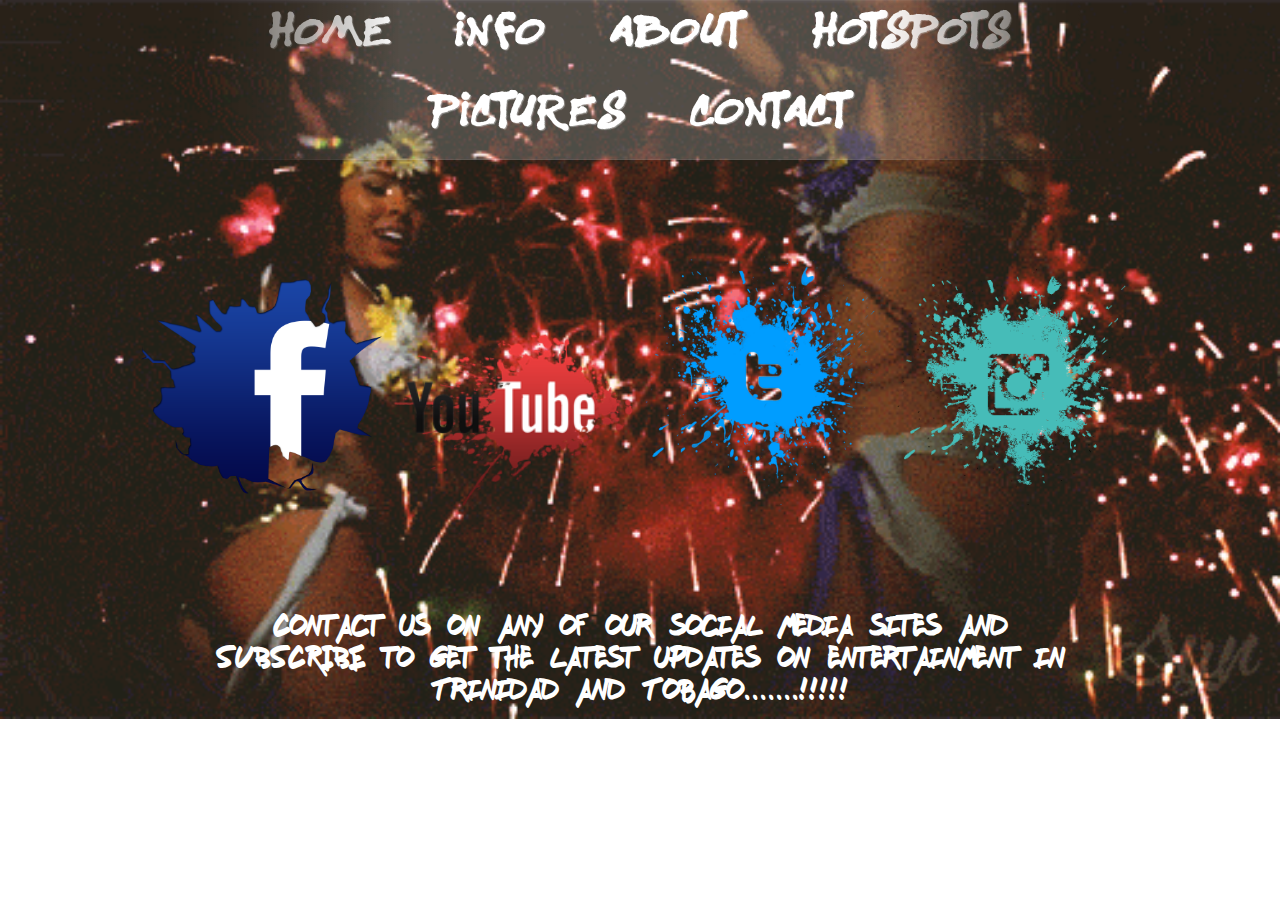
<file: Contact.html>
<!DOCTYPE html>

<html>
    <head>
        <title>Contact</title>
        <link rel="stylesheet" type="text/css" href="css/style.css">
        <meta charset="UTF-8">
        <meta name="viewport" content="width=device-width, initial-scale=1.0">
    </head>
    <body class="back1">
    <header>
			<div class= "wrapper">
						<nav>
							<ul>
								<li><a style="color: white;" href="index.html">HOME</a></li>
								<li><a style="color: white;" href="Info.html">INFO</a></li>
								<li><a style="color: white;" href="About.html">ABOUT</a></li>
								<li><a style="color: white;" href="Hotspots.html">HOTSPOTS</a></li>
								<li><a style="color: white;" href="Pictures.html">PICTURES</a></li>
								<li><a style="color: white;" href="Contact.html">CONTACT</a></li>
							</ul>
						</nav>
			</div>
	</header>
        <table border = "0" width = 100% height = 100%>
			
			<tr>
				<center><div class="CP">
								<a href="https://www.facebook.com/miguel.persad.1"><img height="23%" width="23%" src="Images/fac.png"></a>
								<a href="https://www.youtube.com/channel/UC2wpBVuaTnF9o_EqPKYHDSQ"><img height="23%" width="23%" src="Images/you.png"></a>
								<a href="https://twitter.com/miguelpersad97"><img height="23%" width="23%" src="Images/twe.png"></a>
								<a href="https://www.instagram.com/miguel_persad/?hl=en"><img height="23%" width="23%" src="Images/in.png"></a>
				</div></center>
			</tr>
		</table>
		<footer class="FFont">
		<center><p style="color: white;">Contact us on any of our social media sites and<br>SUBSCRIBE to get the latest updates on entertainment in<br> Trinidad and Tobago.......!!!!!</p></center>
		</footer>
    </body>
</html>
</file>
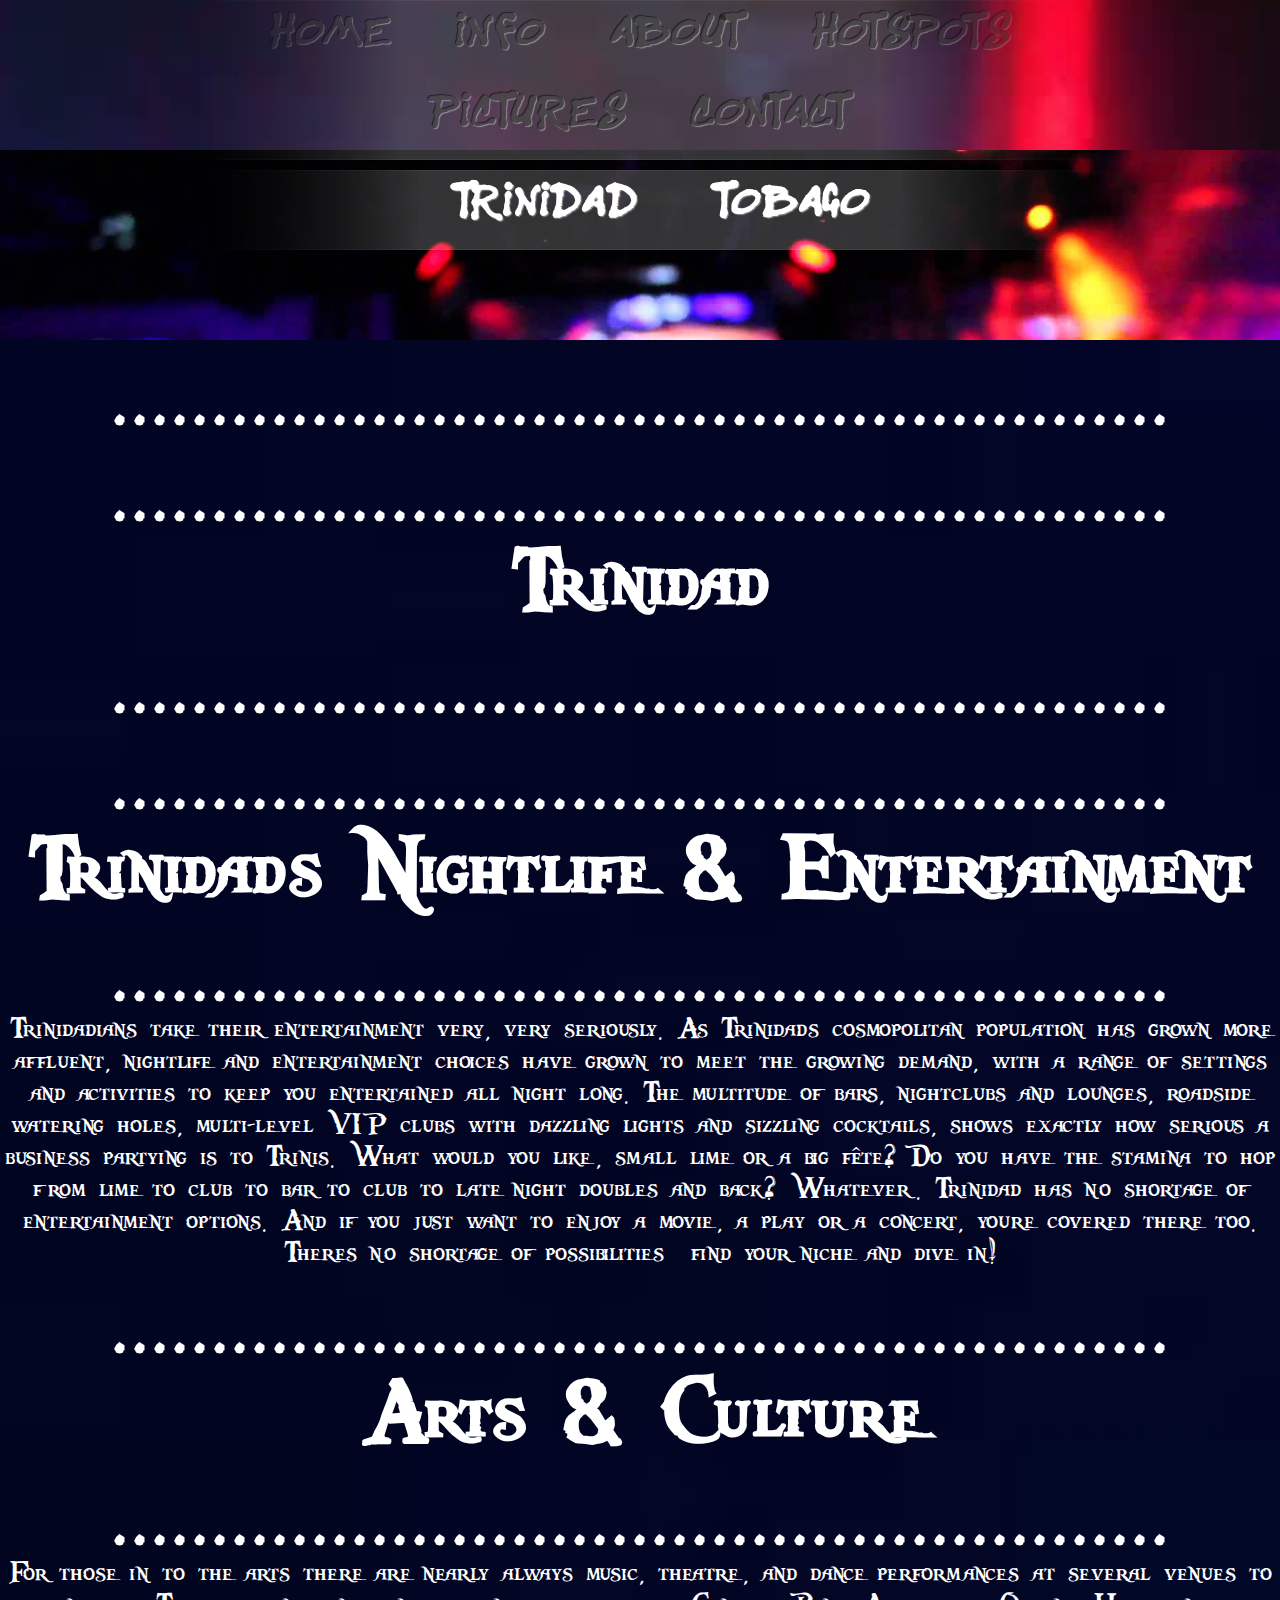
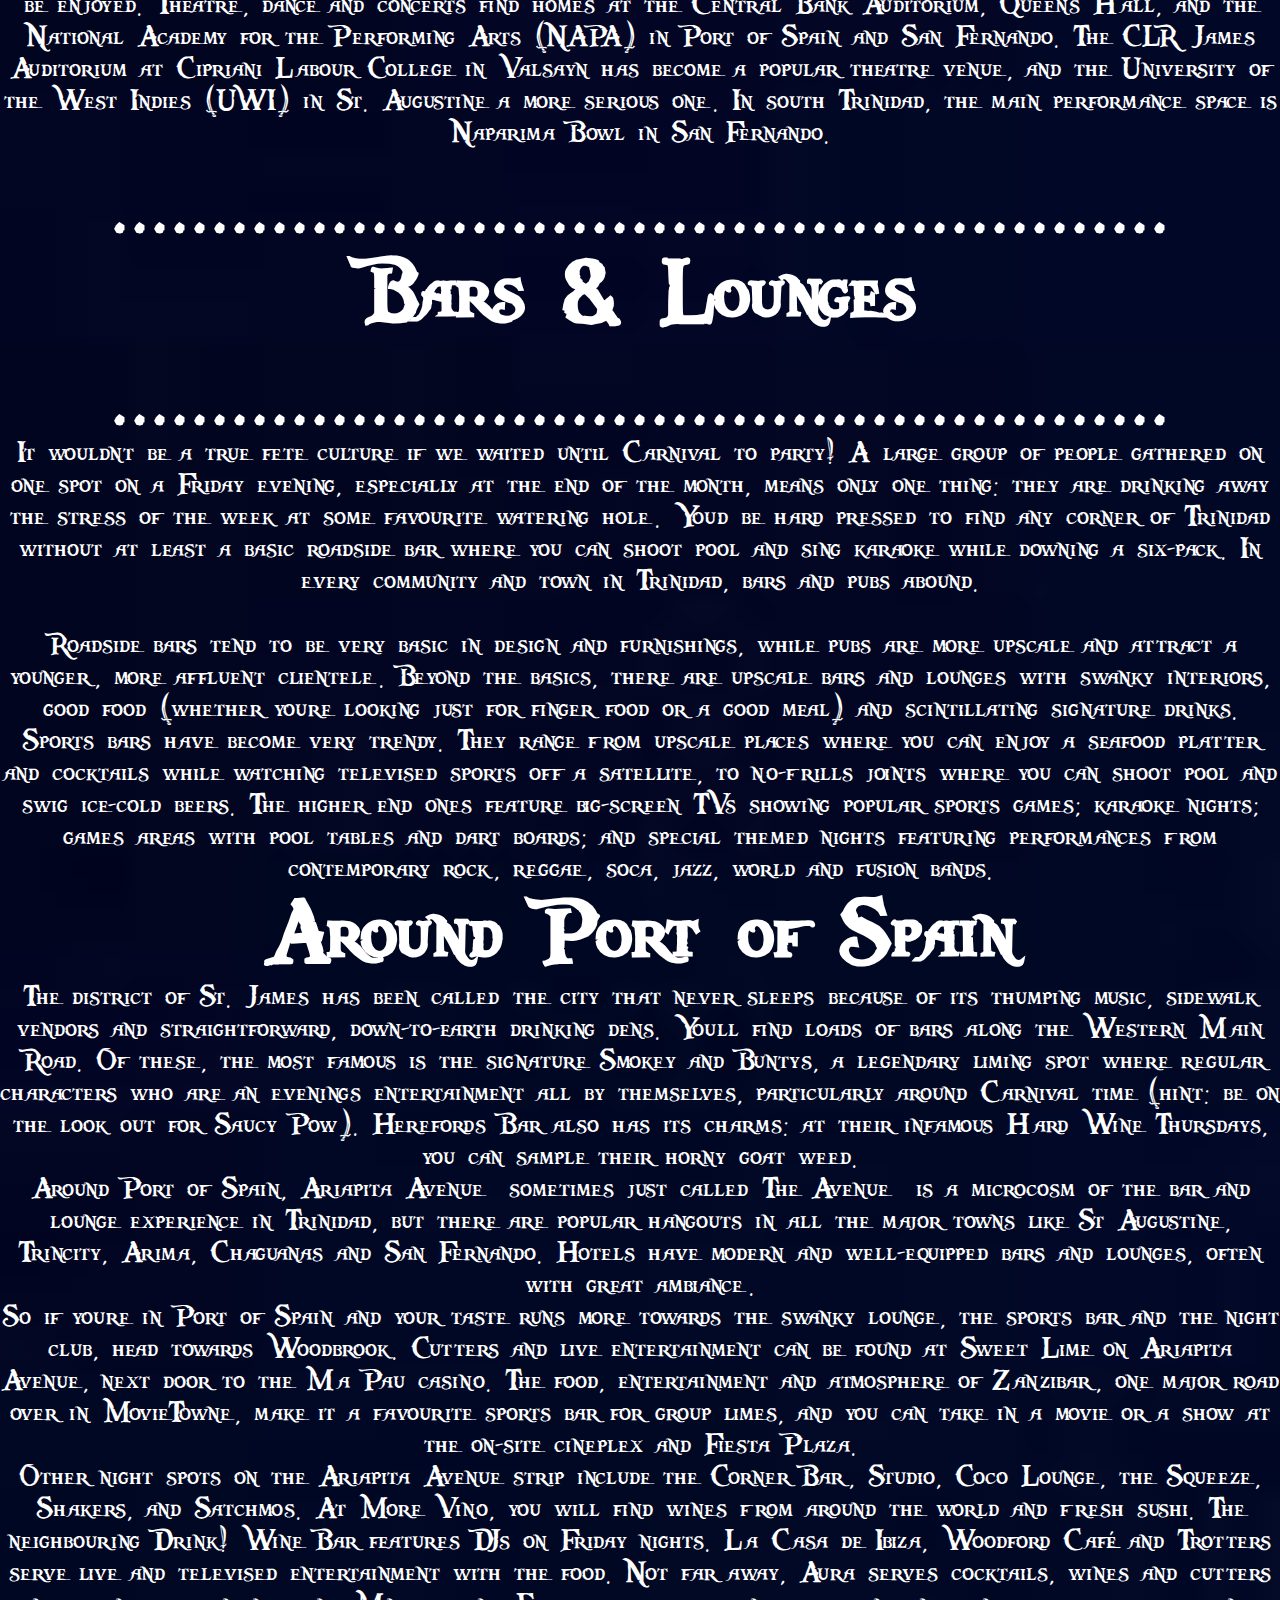
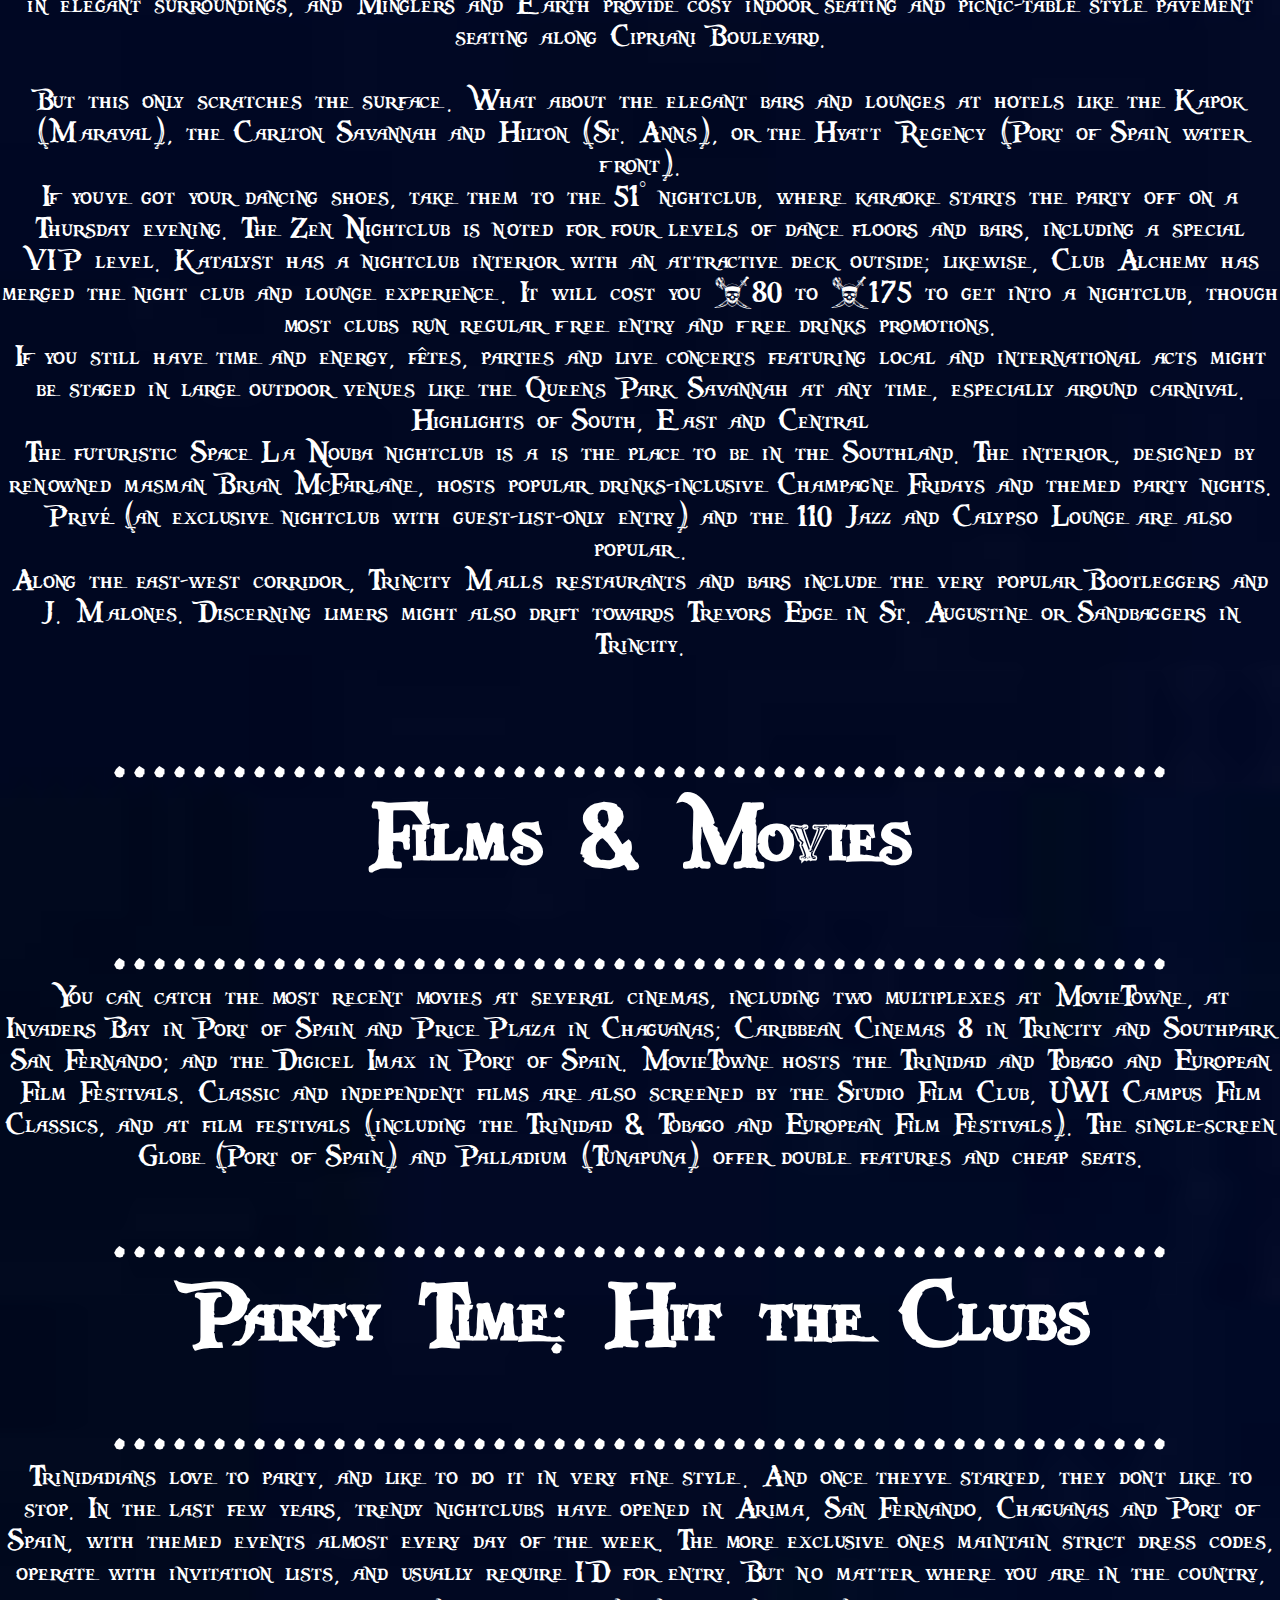
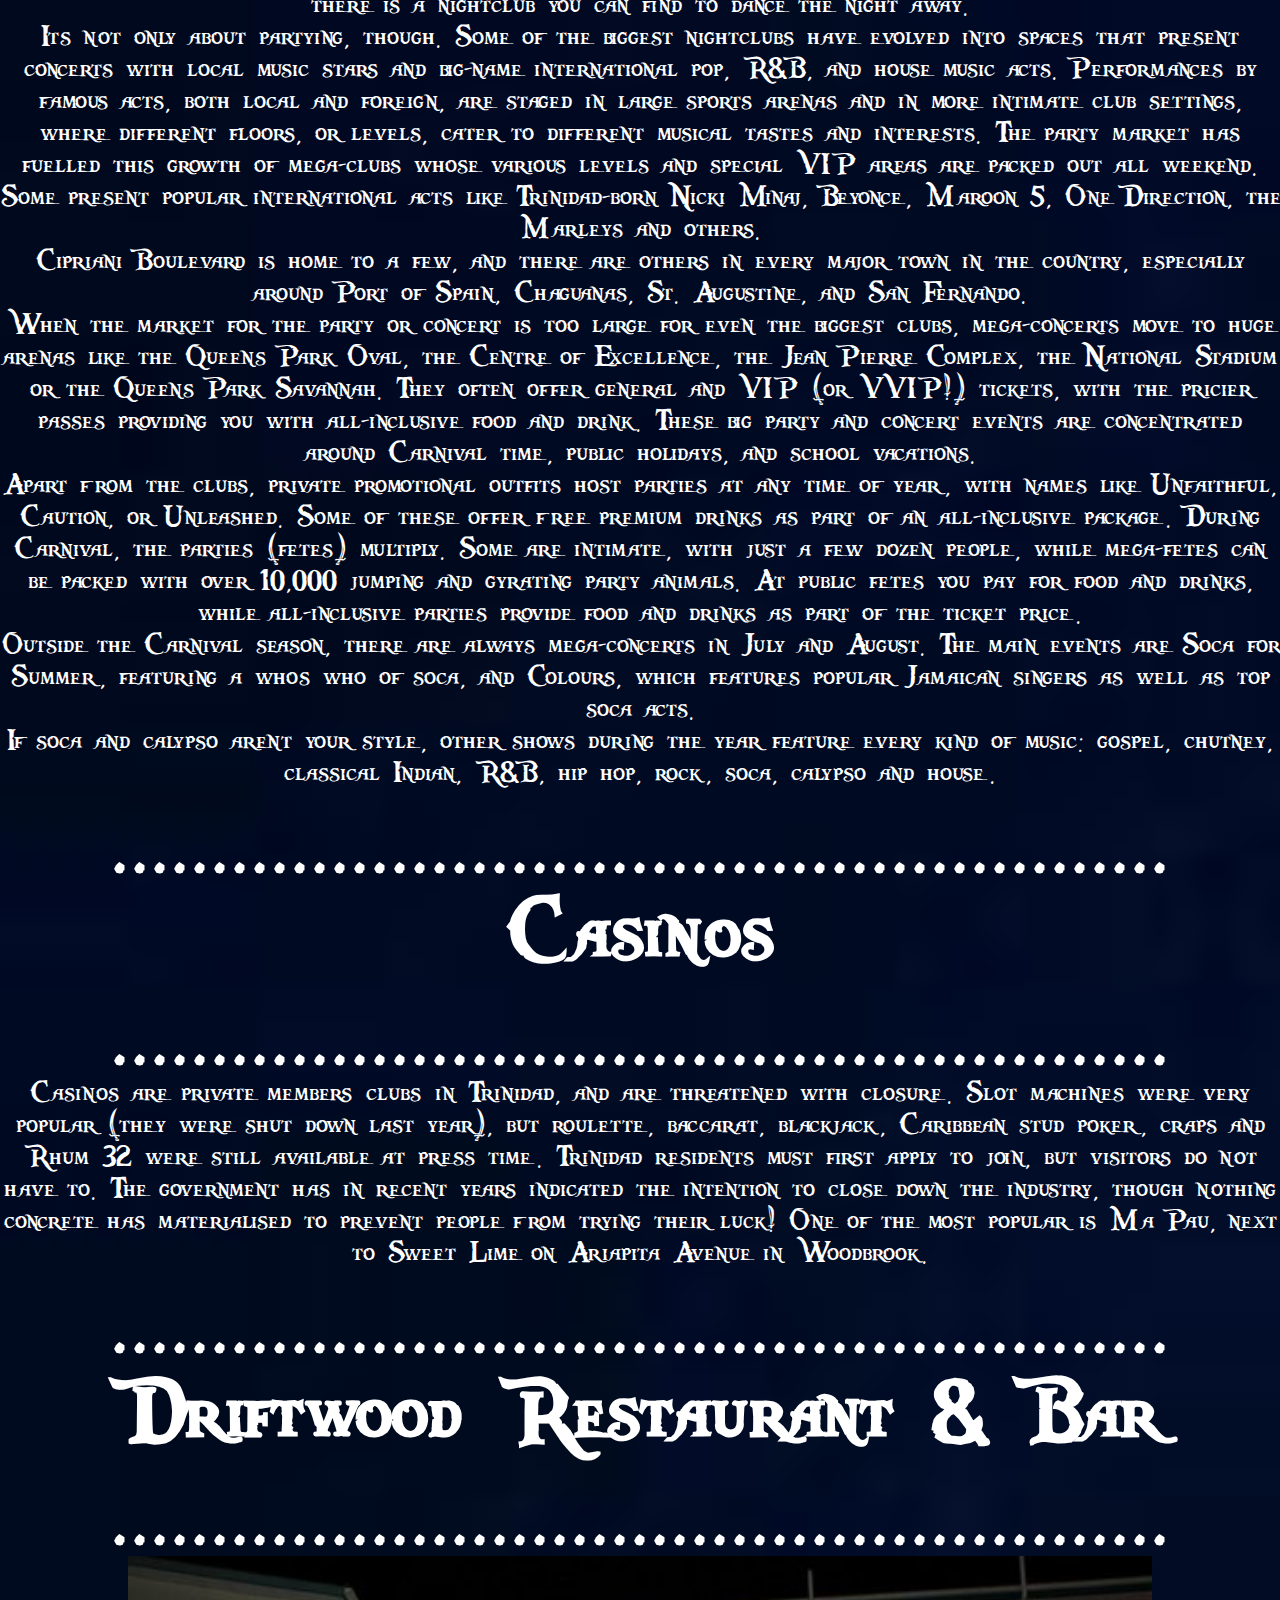
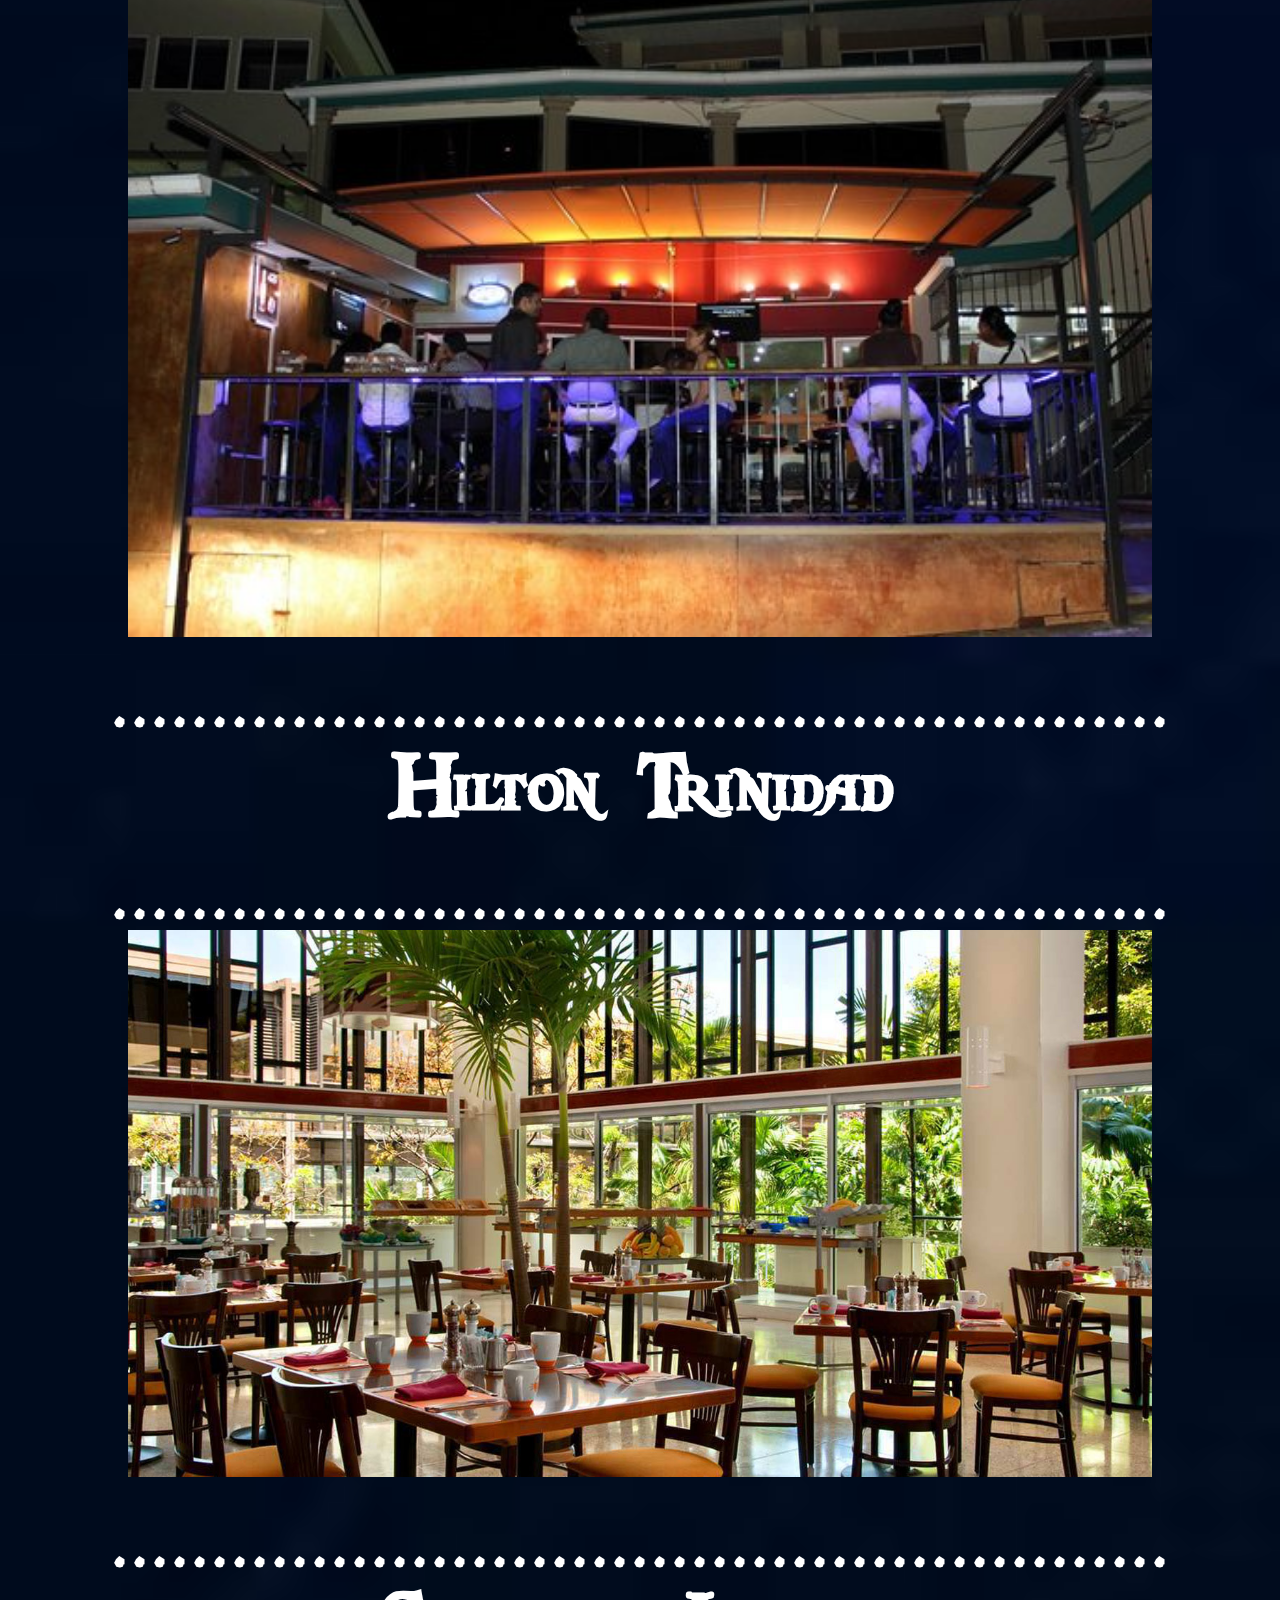
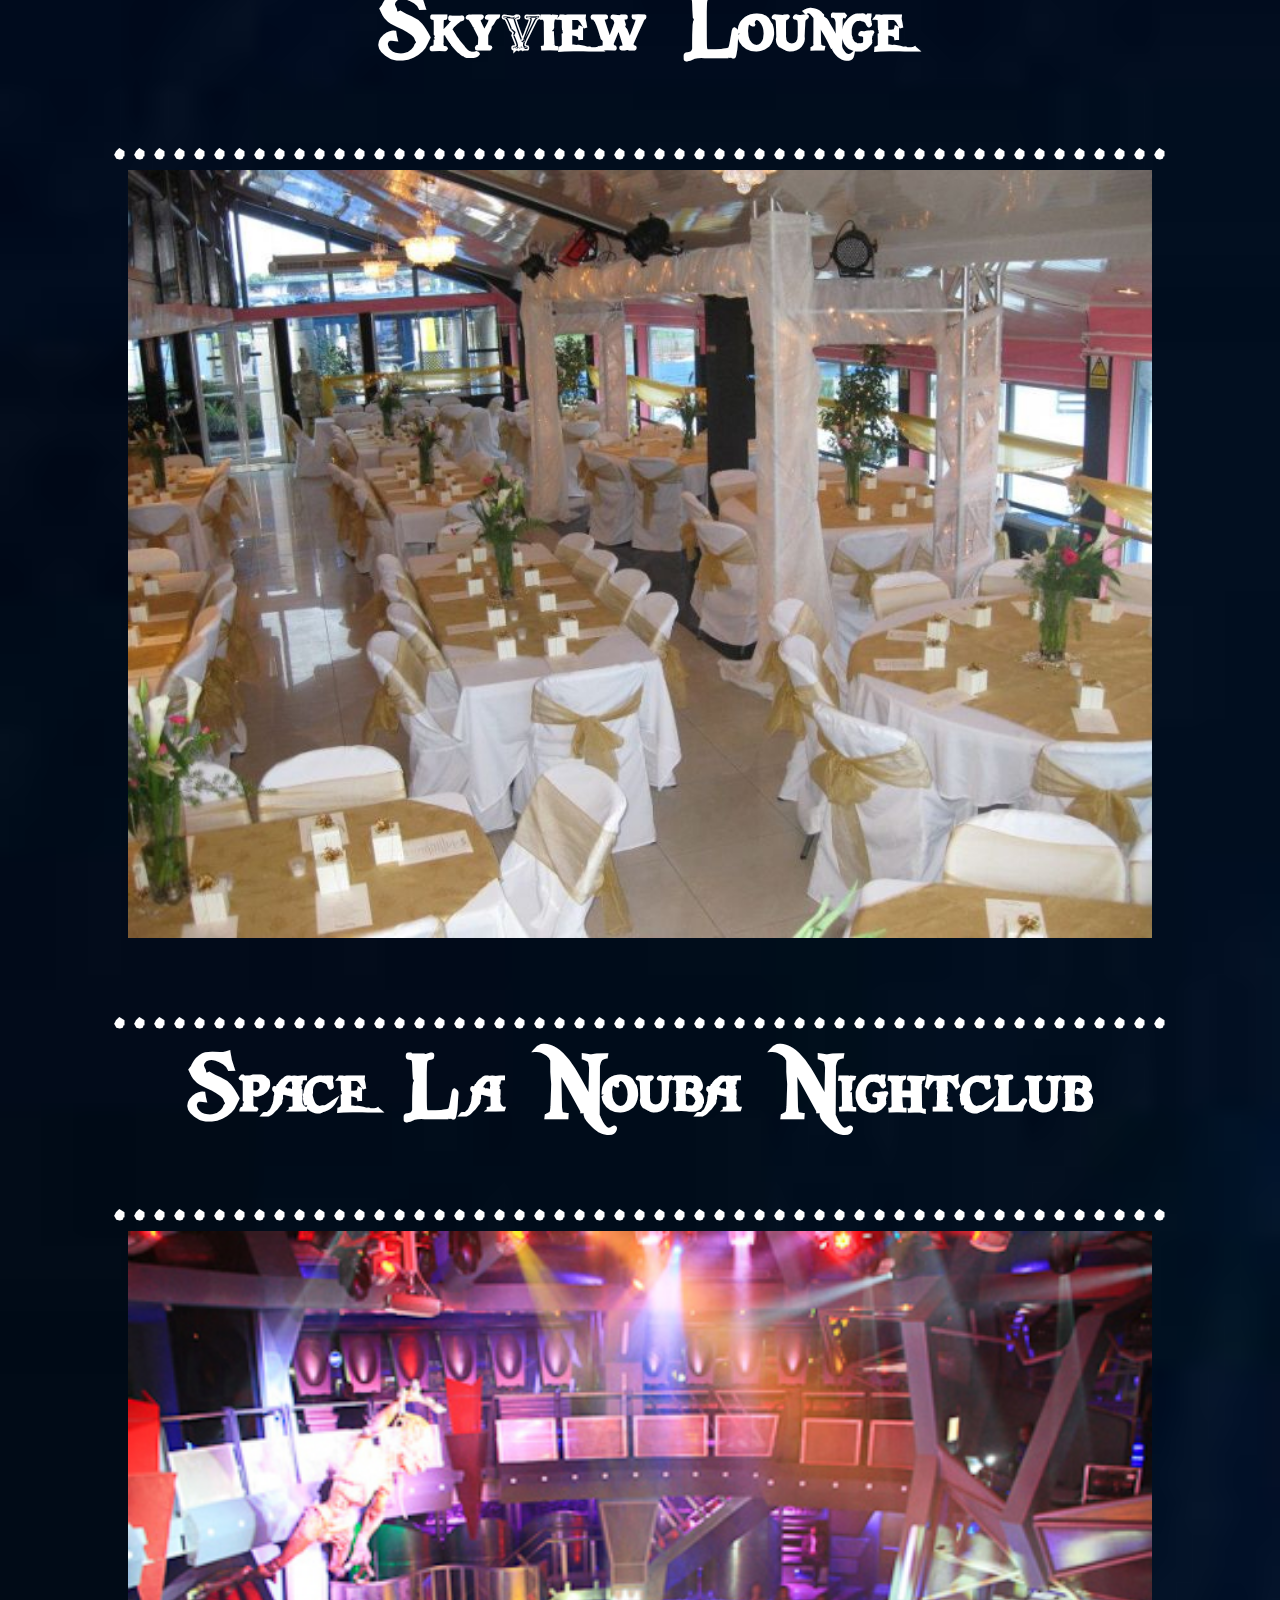
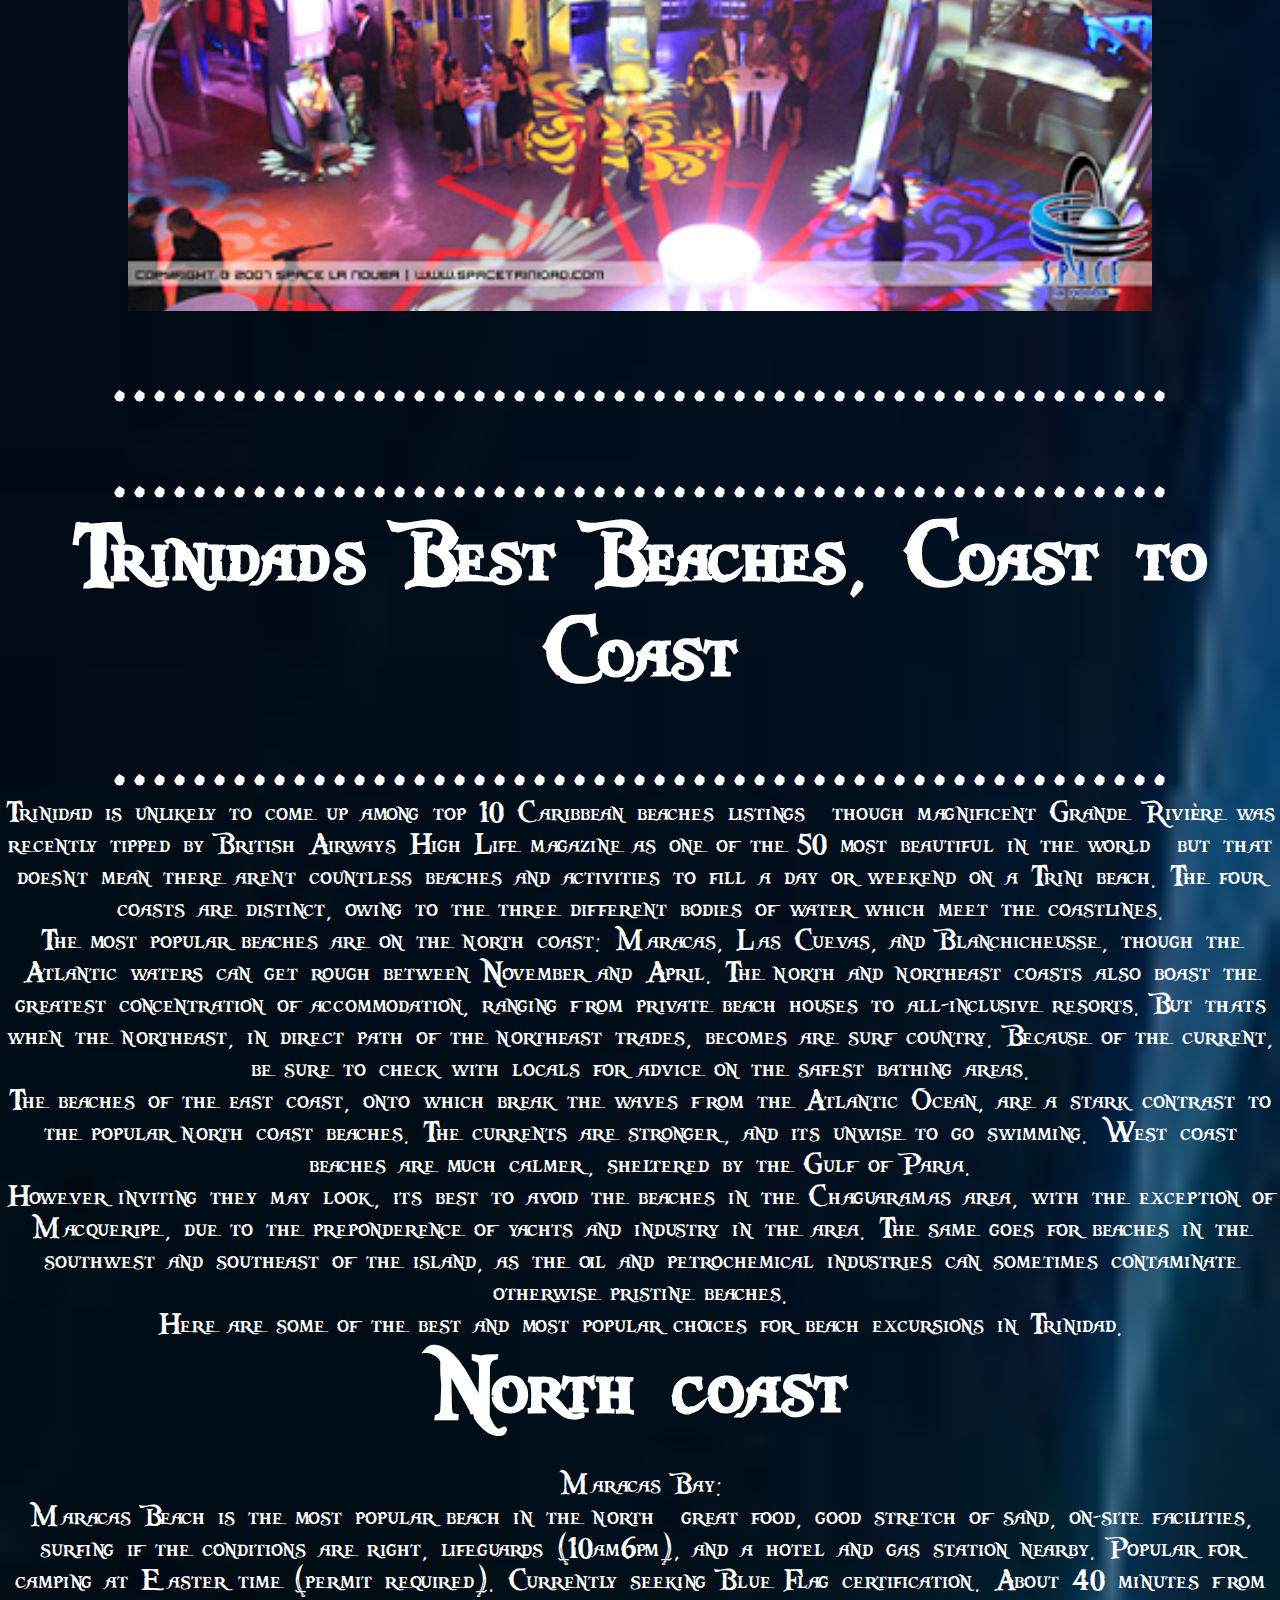
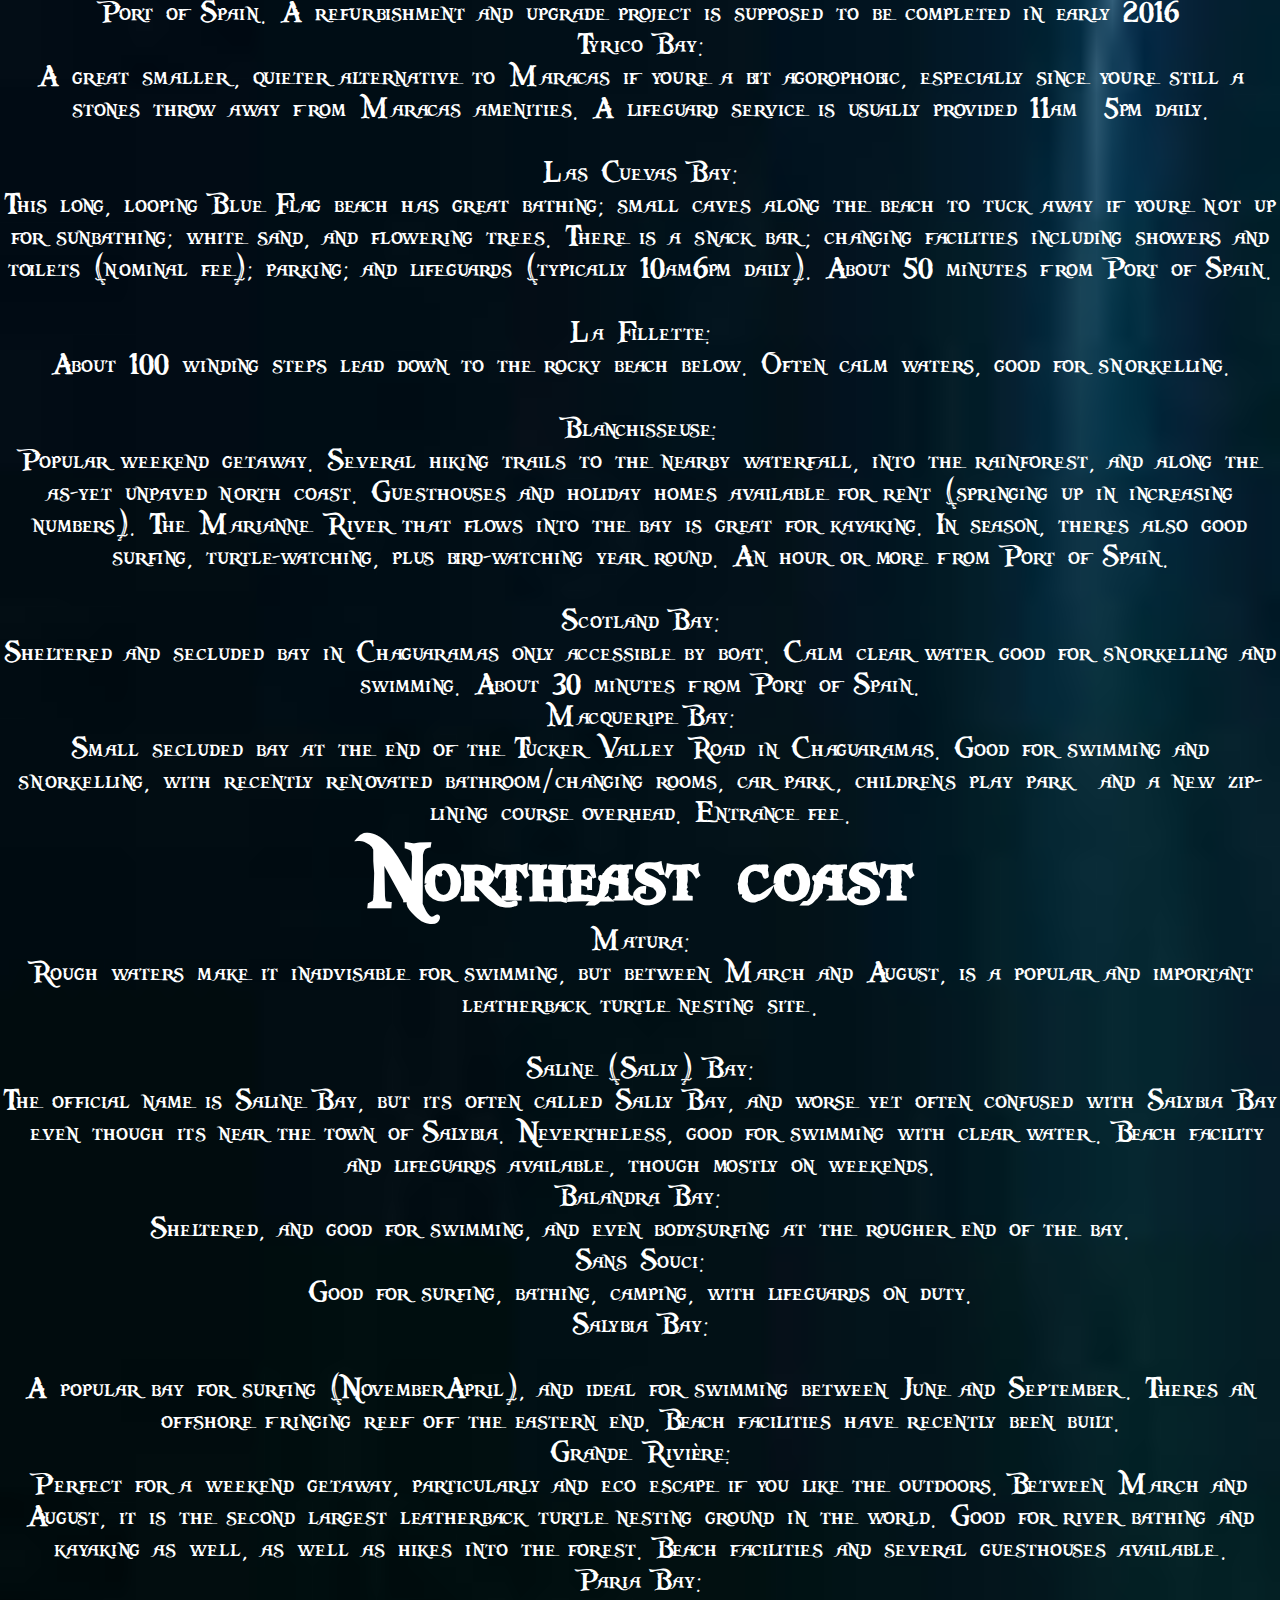
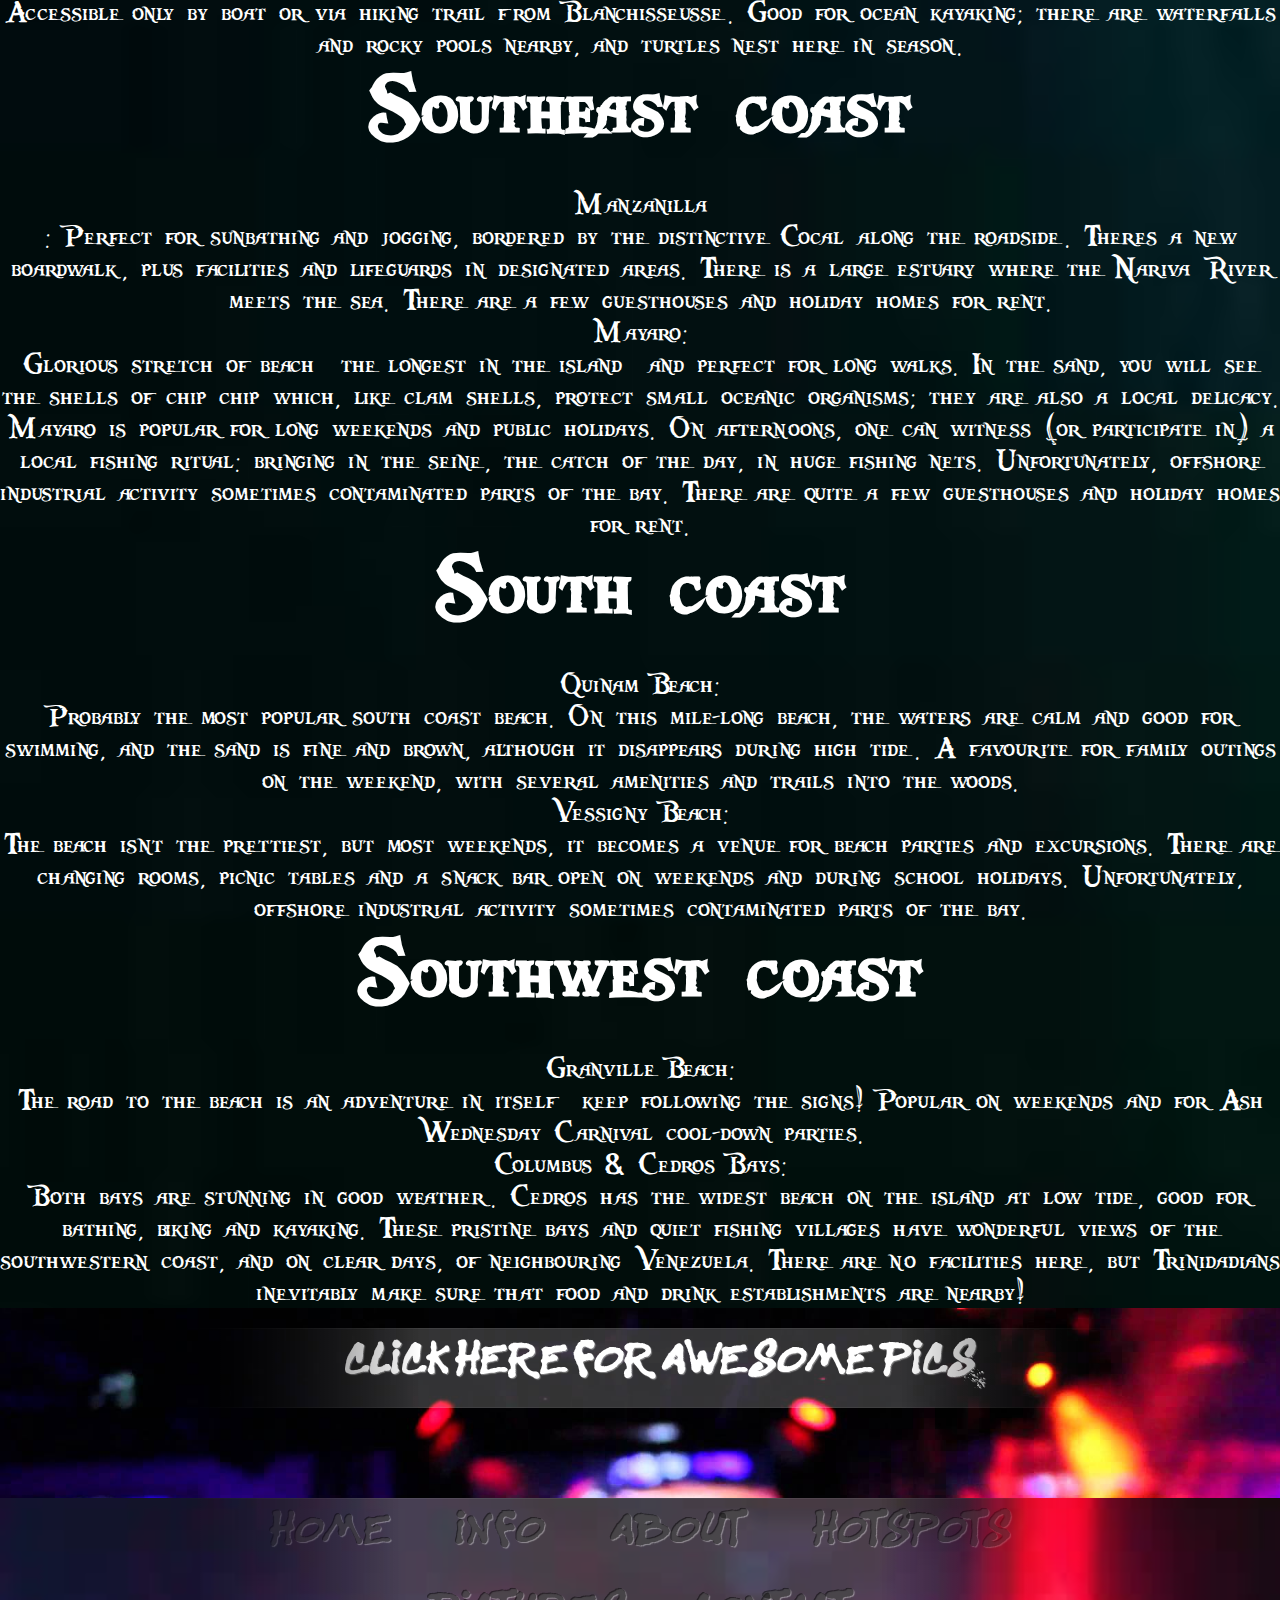
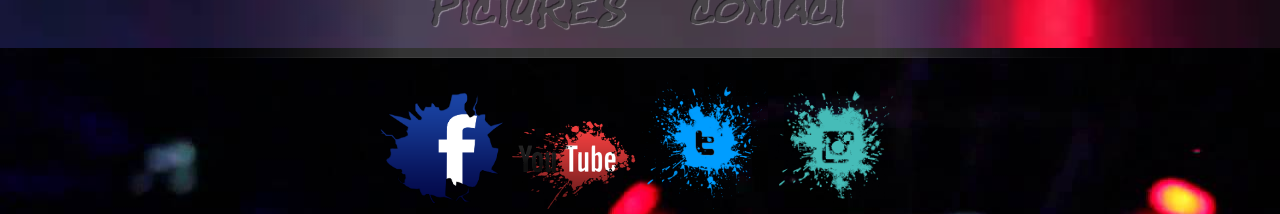
<file: Hotspots.html>
<!DOCTYPE html>
<!--
To change this license header, choose License Headers in Project Properties.
To change this template file, choose Tools | Templates
and open the template in the editor.
-->

<html>
    <head>
        <title>Hotspots</title>
        <link rel="stylesheet" type="text/css" href="css/style.css">
        <meta charset="UTF-8">
        <meta name="viewport" content="width=device-width, initial-scale=1.0">
    
    </head>
    <body>
    <center><header class="HB">
            <div class= "wrapper">
                <nav>
                    <ul>
                        <li><a width = 10% height = 10% href="index.html">HOME</a></li>
                        <li><a width = 10% height = 10% href="Info.html">INFO</a></li>
                        <li><a width = 10% height = 10% href="About.html">ABOUT</a></li>
                        <li><a width = 10% height = 10% href="Hotspots.html">HOTSPOTS</a></li>
                        <li><a width = 10% height = 10% href="Pictures.html">PICTURES</a></li>
                        <li><a width = 10% height = 10% href="Contact.html">CONTACT</a></li>
                    </ul>
                 </nav>
            </div>
    </header></center>

    <section class="A">
    <header class="TNT">
            <div class= "wrapper">
                <nav>
                    <ul>
                        <li><a style="color: white" width = 10% height = 10% href="Hotspots.html">TRINIDAD</a></li>
                        <li><a style="color: white" width = 10% height = 10% href="Tobago.html">TOBAGO</a></li>
                    </ul>
                 </nav>
            </div>
    </header>
        <center>

            <tr>
                         <td><center><h1 style="color: white;">.....................................................</h1></center></td>
            </tr>
            <tr>
                         <td><center><h1 style="color: white;">.....................................................</h1></center></td>
            </tr>
            <tr>
                         <td><center><h1 style="color: white;">Trinidad</h1></center></td>
            </tr>
            <tr>
                         <td><center><h1 style="color: white;">.....................................................</h1></center></td>
            </tr>
            <tr>
                         <td><center><h1 style="color: white;">.....................................................</h1></center></td>
            </tr>
            <tr>
                        <td><center><h1 style="color: white;">Trinidad’s Nightlife & Entertainment</h1></center></td>
            </tr>
            <tr>
                         <td><center><h1 style="color: white;">.....................................................</h1></center></td>
            </tr>
            <tr>
                        <td><center><p style="color: white;">Trinidadians take their entertainment very, very seriously. As Trinidad’s cosmopolitan population has grown more affluent, nightlife and entertainment choices have grown to meet the growing demand, with a range of settings and activities to keep you entertained all night long. The multitude of bars, nightclubs and lounges, roadside watering holes, multi-level VIP clubs with dazzling lights and sizzling cocktails, shows exactly how serious a business partying is to Trinis. What would you like, small lime or a big fête? Do you have the stamina to hop from lime to club to bar to club to late night doubles and back? Whatever. Trinidad has no shortage of entertainment options. And if you just want to enjoy a movie, a play or a concert, you’re covered there too. There’s no shortage of possibilities – find your niche and dive in!</p></center></td>
            </tr>
             <tr>
                         <td><center><h1 style="color: white;">.....................................................</h1></center></td>
            </tr>
            <tr>
                        <td><center><h1 style="color: white;">Arts & Culture</h1></center></td>
            </tr>
            <tr>
                         <td><center><h1 style="color: white;">.....................................................</h1></center></td>
            </tr>
            <tr>
                        <td><center><p style="color: white;">For those in to the arts there are nearly always music, theatre, and dance performances at several venues to be enjoyed. Theatre, dance and concerts find homes at the Central Bank Auditorium, Queen’s Hall, and the National Academy for the Performing Arts (NAPA) in Port of Spain and San Fernando. The CLR James Auditorium at Cipriani Labour College in Valsayn has become a popular theatre venue, and the University of the West Indies (UWI) in St. Augustine a more serious one. In south Trinidad, the main performance space is Naparima Bowl in San Fernando.</p></center></td>
            </tr>
            <tr>
                         <td><center><h1 style="color: white;">.....................................................</h1></center></td>
            </tr>
            <tr>
                        <td><center><h1 style="color: white;">Bars & Lounges</h1></center></td>
            </tr>
            <tr>
                         <td><center><h1 style="color: white;">.....................................................</h1></center></td>
            </tr>
            <tr>
                        <td><center><p style="color: white;">It wouldn’t be a true fete culture if we waited until Carnival to party! A large group of people gathered on one spot on a Friday evening, especially at the end of the month, means only one thing: they are drinking away the stress of the week at some favourite watering hole. You’d be hard pressed to find any corner of Trinidad without at least a basic roadside bar where you can shoot pool and sing karaoke while downing a six-pack. In every community and town in Trinidad, bars and pubs abound.<br>

                        <br>Roadside bars tend to be very basic in design and furnishings, while pubs are more upscale and attract a younger, more affluent clientele. Beyond the basics, there are upscale bars and lounges with swanky interiors, good food (whether you’re looking just for finger food or a good meal) and scintillating signature drinks.<br>

                        Sports bars have become very trendy. They range from upscale places where you can enjoy a seafood platter and cocktails while watching televised sports off a satellite, to no-frills joints where you can shoot pool and swig ice-cold beers. The higher end ones feature big-screen TVs showing popular sports games; karaoke nights; games areas with pool tables and dart boards; and special themed nights featuring performances from contemporary rock, reggae, soca, jazz, world and fusion bands.<br></p></center></td>
            </tr>
            <tr>
                        <td><center><h1 style="color: white;">Around Port of Spain</h1></center></td>
            </tr>
            <tr>
                        <td><center><p style="color: white;">The district of St. James has been called “the city that never sleeps” because of its thumping music, sidewalk vendors and straightforward, down-to-earth drinking dens. You’ll find loads of bars along the Western Main Road. Of these, the most famous is the signature Smokey and Bunty‘s, a legendary liming spot where regular characters who are an evening’s entertainment all by themselves, particularly around Carnival time (hint: be on the look out for “Saucy Pow”). Hereford’s Bar also has its charms: at their infamous Hard Wine Thursdays, you can sample their “horny goat weed.”<br>

                        Around Port of Spain, Ariapita Avenue – sometimes just called “The Avenue” – is a microcosm of the bar and lounge experience in Trinidad, but there are popular hangouts in all the major towns like St Augustine, Trincity, Arima, Chaguanas and San Fernando. Hotels have modern and well-equipped bars and lounges, often with great ambiance.<br>

                        So if you’re in Port of Spain and your taste runs more towards the swanky lounge, the sports bar and the night club, head towards Woodbrook. Cutters and live entertainment can be found at Sweet Lime on Ariapita Avenue, next door to the Ma Pau casino. The food, entertainment and atmosphere of Zanzibar, one major road over in MovieTowne, make it a favourite sports bar for group limes, and you can take in a movie or a show at the on-site cineplex and Fiesta Plaza.<br>

                        Other night spots on the Ariapita Avenue strip include the Corner Bar, Studio, Coco Lounge, the Squeeze, Shakers, and Satchmo’s. At More Vino, you will find wines from around the world and fresh sushi. The neighbouring Drink! Wine Bar features DJs on Friday nights. La Casa de Ibiza, Woodford Café and Trotters serve live and televised entertainment with the food. Not far away, Aura serves cocktails, wines and cutters in elegant surroundings, and Minglers and Earth provide cosy indoor seating and picnic-table style pavement seating along Cipriani Boulevard.<br>

                        <br>But this only scratches the surface. What about the elegant bars and lounges at hotels like the Kapok (Maraval), the Carlton Savannah and Hilton (St. Ann’s), or the Hyatt Regency (Port of Spain water front).<br>

                        If you’ve got your dancing shoes, take them to the 51° nightclub, where karaoke starts the party off on a Thursday evening. The Zen Nightclub is noted for four levels of dance floors and bars, including a special VIP level. Katalyst has a nightclub interior with an attractive deck outside; likewise, Club Alchemy has merged the night club and lounge experience. It will cost you $80 to $175 to get into a nightclub, though most clubs run regular free entry and free drinks promotions.<br>

                        If you still have time and energy, fêtes, parties and live concerts featuring local and international acts might be staged in large outdoor venues like the Queen’s Park Savannah at any time, especially around carnival.<br>

                        Highlights of South, East and Central<br>
                        The futuristic Space La Nouba nightclub is a is the place to be in the Southland. The interior, designed by renowned masman Brian McFarlane, hosts popular drinks-inclusive Champagne Fridays and themed party nights. Privé (an exclusive nightclub with guest-list-only entry) and the 110 Jazz and Calypso Lounge are also popular.<br>

                        Along the east-west corridor, Trincity Mall’s restaurants and bars include the very popular Bootleggers and J. Malone’s. Discerning limers might also drift towards Trevor’s Edge in St. Augustine or Sandbaggers in Trincity.<br><br></p></center></td>
            </tr>
             <tr>
                         <td><center><h1 style="color: white;">.....................................................</h1></center></td>
            </tr>
            <tr>
                        <td><center><h1 style="color: white;">Films & Movies</h1></center></td>
            </tr>
            <tr>
                         <td><center><h1 style="color: white;">.....................................................</h1></center></td>
            </tr>
            <tr>
                        <td><center><p style="color: white;">You can catch the most recent movies at several cinemas, including two multiplexes at MovieTowne, at Invader’s Bay in Port of Spain and Price Plaza in Chaguanas; Caribbean Cinemas 8 in Trincity and Southpark San Fernando; and the Digicel Imax in Port of Spain. MovieTowne hosts the Trinidad and Tobago and European Film Festivals. Classic and independent films are also screened by the Studio Film Club, UWI Campus Film Classics, and at film festivals (including the Trinidad & Tobago and European Film Festivals). The single-screen Globe (Port of Spain) and Palladium (Tunapuna) offer double features and cheap seats.<br></p></center></td>
            </tr>
            <tr>
                         <td><center><h1 style="color: white;">.....................................................</h1></center></td>
            </tr>
            <tr>
                        <td><center><h1 style="color: white;">Party Time: Hit the Clubs</h1></center></td>
            </tr>
            <tr>
                         <td><center><h1 style="color: white;">.....................................................</h1></center></td>
            </tr>
            <tr>
                        <td><center><p style="color: white;">Trinidadians love to party, and like to do it in very fine style. And once they’ve started, they don’t like to stop. In the last few years, trendy nightclubs have opened in Arima, San Fernando, Chaguanas and Port of Spain, with themed events almost every day of the week. The more exclusive ones maintain strict dress codes, operate with invitation lists, and usually require ID for entry. But no matter where you are in the country, there is a nightclub you can find to dance the night away.<br>

                        It’s not only about partying, though. Some of the biggest nightclubs have evolved into spaces that present concerts with local music stars and big-name international pop, R&B, and house music acts. Performances by famous acts, both local and foreign, are staged in large sports arenas and in more intimate club settings, where different floors, or levels, cater to different musical tastes and interests. The party market has fuelled this growth of mega-clubs whose various levels and special VIP areas are packed out all weekend. Some present popular international acts like Trinidad-born Nicki Minaj, Beyonce, Maroon 5, One Direction, the Marleys and others.<br>

                        Cipriani Boulevard is home to a few, and there are others in every major town in the country, especially around Port of Spain, Chaguanas, St. Augustine, and San Fernando.<br>

                        When the market for the party or concert is too large for even the biggest clubs, mega-concerts move to huge arenas like the Queen’s Park Oval, the Centre of Excellence, the Jean Pierre Complex, the National Stadium or the Queen’s Park Savannah. They often offer general and VIP (or VVIP!) tickets, with the pricier passes providing you with all-inclusive food and drink. These big party and concert events are concentrated around Carnival time, public holidays, and school vacations.<br>

                         

                        Apart from the clubs, private promotional outfits host parties at any time of year, with names like Unfaithful, Caution, or Unleashed. Some of these offer free premium drinks as part of an all-inclusive package. During Carnival, the parties (fetes) multiply. Some are intimate, with just a few dozen people, while mega-fetes can be packed with over 10,000 jumping and gyrating party animals. At public fetes you pay for food and drinks, while all-inclusive parties provide food and drinks as part of the ticket price.<br>

                        Outside the Carnival season, there are always mega-concerts in July and August. The main events are Soca for Summer, featuring a who’s who of soca, and Colours, which features popular Jamaican singers as well as top soca acts.<br>

                        If soca and calypso aren’t your style, other shows during the year feature every kind of music: gospel, chutney, classical Indian, R&B, hip hop, rock, soca, calypso and house.<br></p></center></td>
            </tr>
             <tr>
                         <td><center><h1 style="color: white;">.....................................................</h1></center></td>
            </tr>
            <tr>
                        <td><center><h1 style="color: white;">Casinos</h1></center></td>
            </tr>
            <tr>
                         <td><center><h1 style="color: white;">.....................................................</h1></center></td>
            </tr>
            <tr>
                        <td><center><p style="color: white;">Casinos are “private members’ clubs” in Trinidad, and are threatened with closure. Slot machines were very popular (they were shut down last year), but roulette, baccarat, blackjack, Caribbean stud poker, craps and Rhum 32 were still available at press time. Trinidad residents must first apply to join, but visitors do not have to. The government has in recent years indicated the intention to close down the industry, though nothing concrete has materialised to prevent people from trying their luck! One of the most popular is Ma Pau, next to Sweet Lime on Ariapita Avenue in Woodbrook.<br></p></center></td>
            </tr>
            <tr>
                         <td><center><h1 style="color: white;">.....................................................</h1></center></td>
            </tr>
            <tr>
                        <td><center><h1 style="color: white;">Driftwood Restaurant & Bar</h1></center></td>
            </tr>
             <tr>
                         <td><center><h1 style="color: white;">.....................................................</h1></center></td>
            </tr>
             <tr>
                <center><td><img width="80%" height="80%" src="Images/Beaches/dwr.jpg"></td></center>
            </tr>
            <tr>
                         <td><center><h1 style="color: white;">.....................................................</h1></center></td>
            </tr>
            <tr>
                        <td><center><h1 style="color: white;">Hilton Trinidad</h1></center></td>
            </tr>
             <tr>
                         <td><center><h1 style="color: white;">.....................................................</h1></center></td>
            </tr>
             <tr>
                <center><td><img width="80%" height="80%" src="Images/Beaches/htc.jpg"></td></center>
            </tr>
            <tr>
                         <td><center><h1 style="color: white;">.....................................................</h1></center></td>
            </tr>
            <tr>
                        <td><center><h1 style="color: white;">Skyview Lounge</h1></center></td>
            </tr>
             <tr>
                         <td><center><h1 style="color: white;">.....................................................</h1></center></td>
            </tr>
             <tr>
                <center><td><img width="80%" height="80%" src="Images/Beaches/svl.jpg"></td></center>
            </tr>
             <tr>
                         <td><center><h1 style="color: white;">.....................................................</h1></center></td>
            </tr>
            <tr>
                        <td><center><h1 style="color: white;">Space La Nouba Nightclub</h1></center></td>
            </tr>
             <tr>
                         <td><center><h1 style="color: white;">.....................................................</h1></center></td>
            </tr>
             <tr>
                <center><td><img width="80%" height="80%" src="Images/Beaches/slb.jpg"></td></center>
            </tr>
             
            <tr>
                         <td><center><h1 style="color: white;">.....................................................</h1></center></td>
            </tr>
            <tr>
                         <td><center><h1 style="color: white;">.....................................................</h1></center></td>
            </tr>
            <tr>
                        <td><center><h1 style="color: white;">Trinidad’s Best Beaches, Coast to Coast</h1></center></td>
            </tr>
            <tr>
                         <td><center><h1 style="color: white;">.....................................................</h1></center></td>
            </tr>
            <tr>
                        <td><center><p style="color: white;">Trinidad is unlikely to come up among “top 10 Caribbean beaches” listings – though magnificent Grande Rivière was recently tipped by British Airway’s High Life magazine as one of the 50 most beautiful in the world – but that doesn’t mean there aren’t countless beaches and activities to fill a day or weekend on a Trini beach. The four coasts are distinct, owing to the three different bodies of water which meet the coastlines.<br>The most popular beaches are on the north coast: Maracas, Las Cuevas, and Blanchicheusse, though the Atlantic waters can get rough between November and April. The north and northeast coasts also boast the greatest concentration of accommodation, ranging from private beach houses to all-inclusive resorts. But that’s when the northeast, in direct path of the northeast trades, becomes are surf country. Because of the current, be sure to check with locals for advice on the safest bathing areas.<br>The beaches of the east coast, onto which break the waves from the Atlantic Ocean, are a stark contrast to the popular north coast beaches. The currents are stronger, and it’s unwise to go swimming. West coast beaches are much calmer, sheltered by the Gulf of Paria.<br>However inviting they may look, it’s best to avoid the beaches in the Chaguaramas area, with the exception of Macqueripe, due to the preponderence of yachts and industry in the area. The same goes for beaches in the southwest and southeast of the island, as the oil and petrochemical industries can sometimes contaminate otherwise pristine beaches.<br>
                        Here are some of the best and most popular choices for beach excursions in Trinidad.</p></center></td>
            </tr>
            <tr>
                        <td><center><h1 style="color: white;">North coast</h1></center></td>
            </tr>
            <tr>
                        <td><center><p style="color: white;"><br>Maracas Bay:<br> Maracas Beach is the most popular beach in the north — great food, good stretch of sand, on-site facilities, surfing if the conditions are right, lifeguards (10am–6pm), and a hotel and gas station nearby. Popular for camping at Easter time (permit required). Currently seeking Blue Flag certification. About 40 minutes from Port of Spain. A refurbishment and upgrade project is supposed to be completed in early 2016</td>
                        <br>Tyrico Bay:<br> A great smaller, quieter alternative to Maracas if you’re a bit agorophobic, especially since you’re still a stone’s throw away from Maracas’ amenities. A lifeguard service is usually provided 11am – 5pm daily.<br>
                        <br>Las Cuevas Bay:<br>  This long, looping Blue Flag beach has great bathing; small caves along the beach to tuck away if you’re not up for sunbathing; white sand, and flowering trees. There is a snack bar; changing facilities including showers and toilets (nominal fee); parking; and lifeguards (typically 10am–6pm daily). About 50 minutes from Port of Spain.<br>
                        <br>La Fillette:<br> About 100 winding steps lead down to the rocky beach below. Often calm waters, good for snorkelling.<br>
                        <br>Blanchisseuse:<br> Popular weekend getaway. Several hiking trails to the nearby waterfall, into the rainforest, and along the as-yet unpaved north coast. Guesthouses and holiday homes available for rent (springing up in increasing numbers). The Marianne River that flows into the bay is great for kayaking. In season, there’s also good surfing, turtle-watching, plus bird-watching year round. An hour or more from Port of Spain.<br>
                        <br>Scotland Bay:<br> Sheltered and secluded bay in Chaguaramas only accessible by boat. Calm clear water good for snorkelling and swimming. About 30 minutes from Port of Spain.
                        <br>Macqueripe Bay:<br> Small secluded bay at the end of the Tucker Valley Road in Chaguaramas. Good for swimming and snorkelling, with recently renovated bathroom/changing rooms, car park, children’s play park — and a new zip-lining course overhead. Entrance fee.<br>
            <tr>
                        <td><center><h1 style="color: white;">Northeast coast</h1></center></td>

            </tr>
            <tr>
                        <td><center><p style="color: white;">Matura:<br> Rough waters make it inadvisable for swimming, but between March and August, is a popular and important leatherback turtle nesting site.<br>
                        <br>Saline (“Sally”) Bay:<br> The official name is Saline Bay, but it’s often called Sally Bay, and worse yet often confused with Salybia Bay — even though it’s near the town of Salybia. Nevertheless, good for swimming with clear water. Beach facility and lifeguards available, though mostly on weekends.
                        <br>Balandra Bay:<br> Sheltered, and good for swimming, and even bodysurfing at the rougher end of the bay.
                        <br>Sans Souci:<br> Good for surfing, bathing, camping, with lifeguards on duty.
                        <br>Salybia Bay:<br><br> A popular bay for surfing (November–April), and ideal for swimming between June and September.  There’s an offshore fringing reef off the eastern end. Beach facilities have recently been built.
                        <br>Grande Rivière:<br> Perfect for a weekend getaway, particularly and eco escape if you like the outdoors. Between March and August, it is the second largest leatherback turtle nesting ground in the world. Good for river bathing and kayaking as well, as well as hikes into the forest. Beach facilities and several guesthouses available.
                        <br>Paria Bay:<br> Accessible only by boat or via hiking trail from Blanchisseusse. Good for ocean kayaking; there are waterfalls and rocky pools nearby, and turtles nest here in season.

            <tr>
                        <td><center><h1 style="color: white;">Southeast coast</h1></center></td>

            </tr>
                        <td><center><p style="color: white;"><br>Manzanilla<br>: Perfect for sunbathing and jogging, bordered by the distinctive “Cocal” along the roadside. There’s a new boardwalk, plus facilities and lifeguards in designated areas. There is a large estuary where the Nariva River meets the sea. There are a few guesthouses and holiday homes for rent.
                        <br>Mayaro:<br> Glorious stretch of beach — the longest in the island — and perfect for long walks. In the sand, you will see the shells of “chip chip” which, like clam shells, protect small oceanic organisms; they are also a local delicacy. Mayaro is popular for long weekends and public holidays. On afternoons, one can witness (or participate in) a local fishing ritual: bringing in the seine, the catch of the day, in huge fishing nets. Unfortunately, offshore industrial activity sometimes contaminated parts of the bay. There are quite a few guesthouses and holiday homes for rent.</p></center></td>
            <tr>
                        <td><center><h1 style="color: white;">South coast</h1></center></td>

            </tr>
                        
                        <td><center><p style="color: white;"><br>Quinam Beach:<br> Probably the most popular south coast beach. On this mile-long beach, the waters are calm and good for swimming, and the sand is fine and brown, although it disappears during high tide. A favourite for family outings on the weekend, with several amenities and trails into the woods.
                        <br>Vessigny Beach:<br> The beach isn’t the prettiest, but most weekends, it becomes a venue for beach parties and excursions. There are changing rooms, picnic tables and a snack bar open on weekends and during school holidays. Unfortunately, offshore industrial activity sometimes contaminated parts of the bay.</p></center></td>
            
            <tr>
                        <td><center><h1 style="color: white;">Southwest coast</h1></center></td>

            </tr>
                        
                        
                        <td><center><p style="color: white;"><br> Granville Beach:<br>  The road to the beach is an adventure in itself — keep following the signs! Popular on weekends and for Ash Wednesday Carnival cool-down parties.
                        <br> Columbus & Cedros Bays:<br>  Both bays are stunning in good weather. Cedros has the widest beach on the island at low tide, good for bathing, biking and kayaking. These pristine bays and quiet fishing villages have wonderful views of the southwestern coast, and on clear days, of neighbouring Venezuela. There are no facilities here, but Trinidadians inevitably make sure that food and drink establishments are nearby!</p></center></td>

            </tr>  

           </section>
        </center>
    </body>
     <header class="TNT">
            <div class= "wrapper">
                <nav>
                    <ul>
                        <li><a style="color: white;" width = 10% height = 10% href="Pictures.html">CLICK HERE FOR AWESOME PICS!!!</a></li>
                    </ul>
                 </nav>
            </div>
    </header>
     <center><header class="HB">
            <div class= "wrapper">
                <nav>
                    <ul>
                        <li><a width = 10% height = 10% href="index.html">HOME</a></li>
                        <li><a width = 10% height = 10% href="Info.html">INFO</a></li>
                        <li><a width = 10% height = 10% href="About.html">ABOUT</a></li>
                        <li><a width = 10% height = 10% href="Hotspots.html">HOTSPOTS</a></li>
                        <li><a width = 10% height = 10% href="Pictures.html">PICTURES</a></li>
                        <li><a width = 10% height = 10% href="Contact.html">CONTACT</a></li>
                    </ul>
                 </nav>
            </div>
    </header></center>
    <footer class="col">
             <center><div class="lb">
                    <a href="https://www.facebook.com/miguel.persad.1"><img height="10%" width="10%" src="Images/fac.png"></a>
                    <a href="https://www.youtube.com/channel/UC2wpBVuaTnF9o_EqPKYHDSQ"><img height="10%" width="10%" src="Images/you.png"></a>
                    <a href="https://twitter.com/miguelpersad97"><img height="10%" width="10%" src="Images/twe.png"></a>
                    <a href="https://www.instagram.com/miguel_persad/?hl=en"><img height="10%" width="10%" src="Images/in.png"></a>
            </div></center>
    </footer>
</html>
</file>
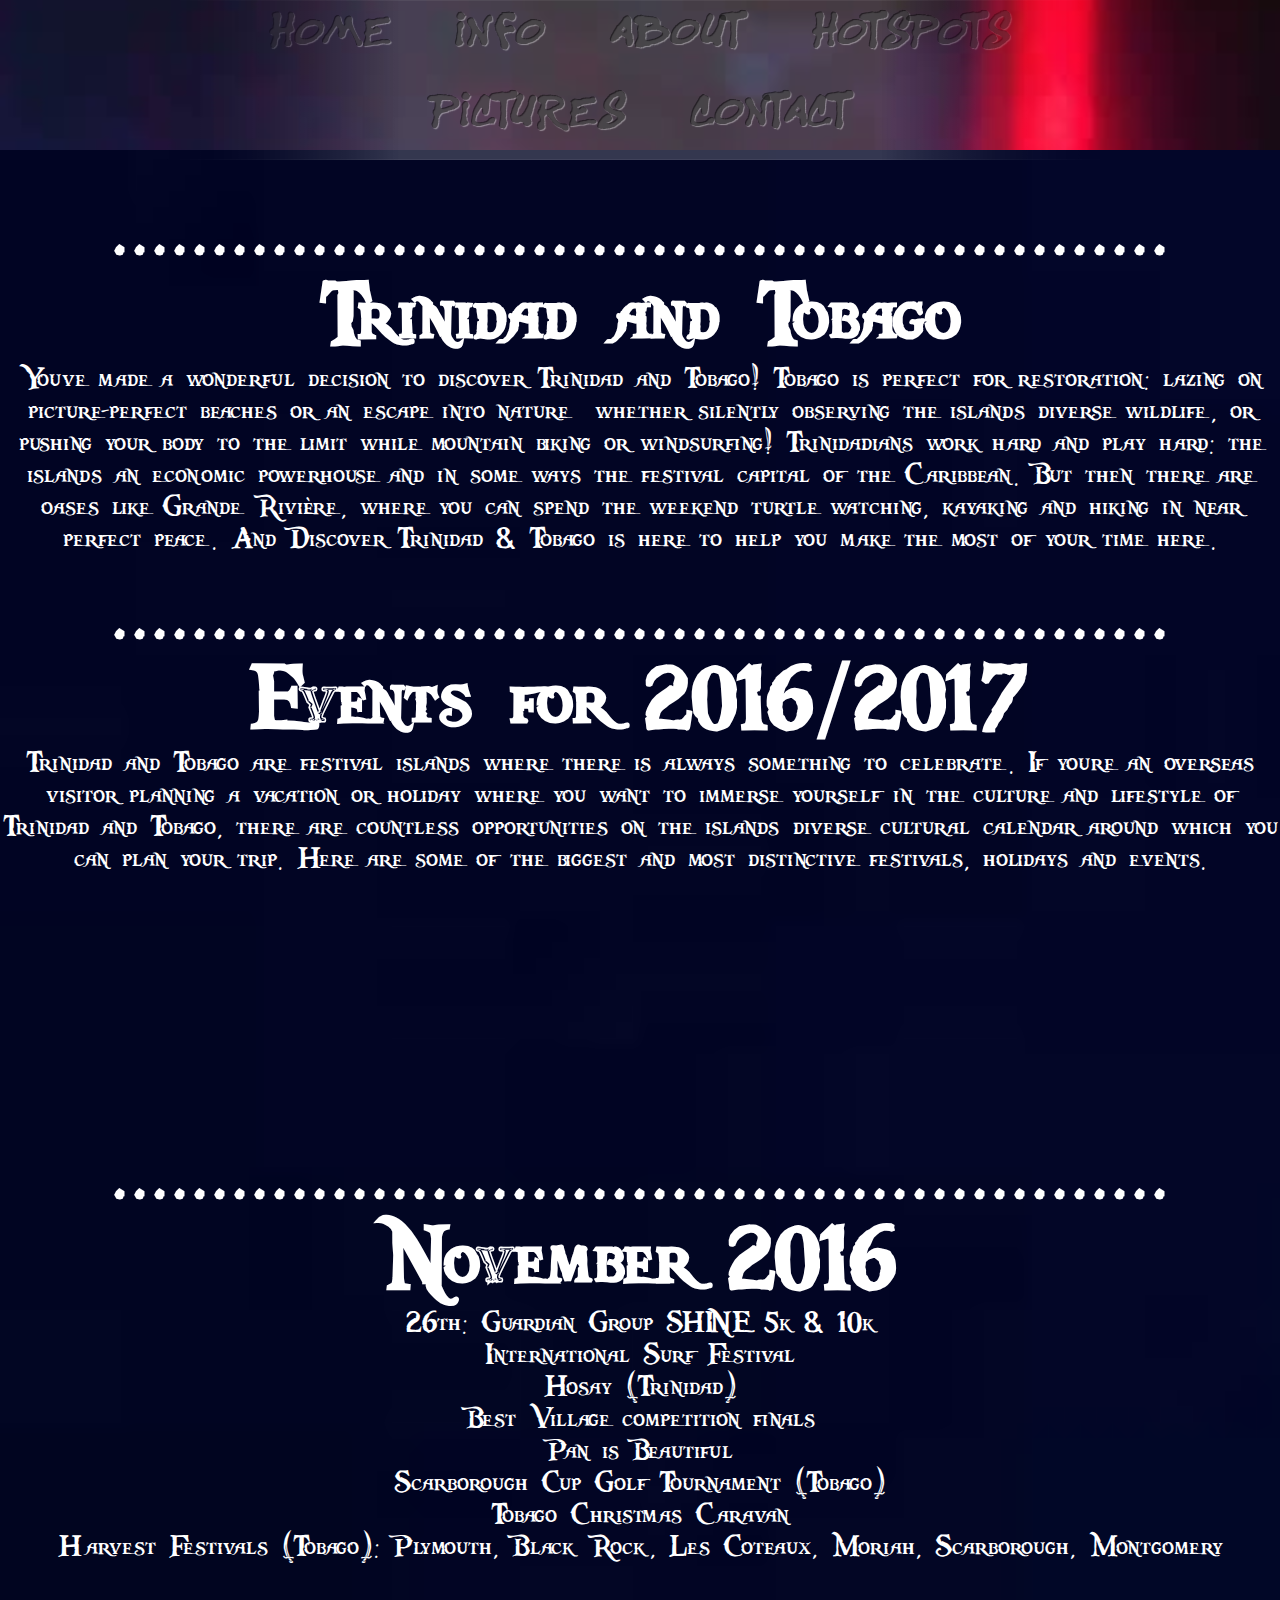
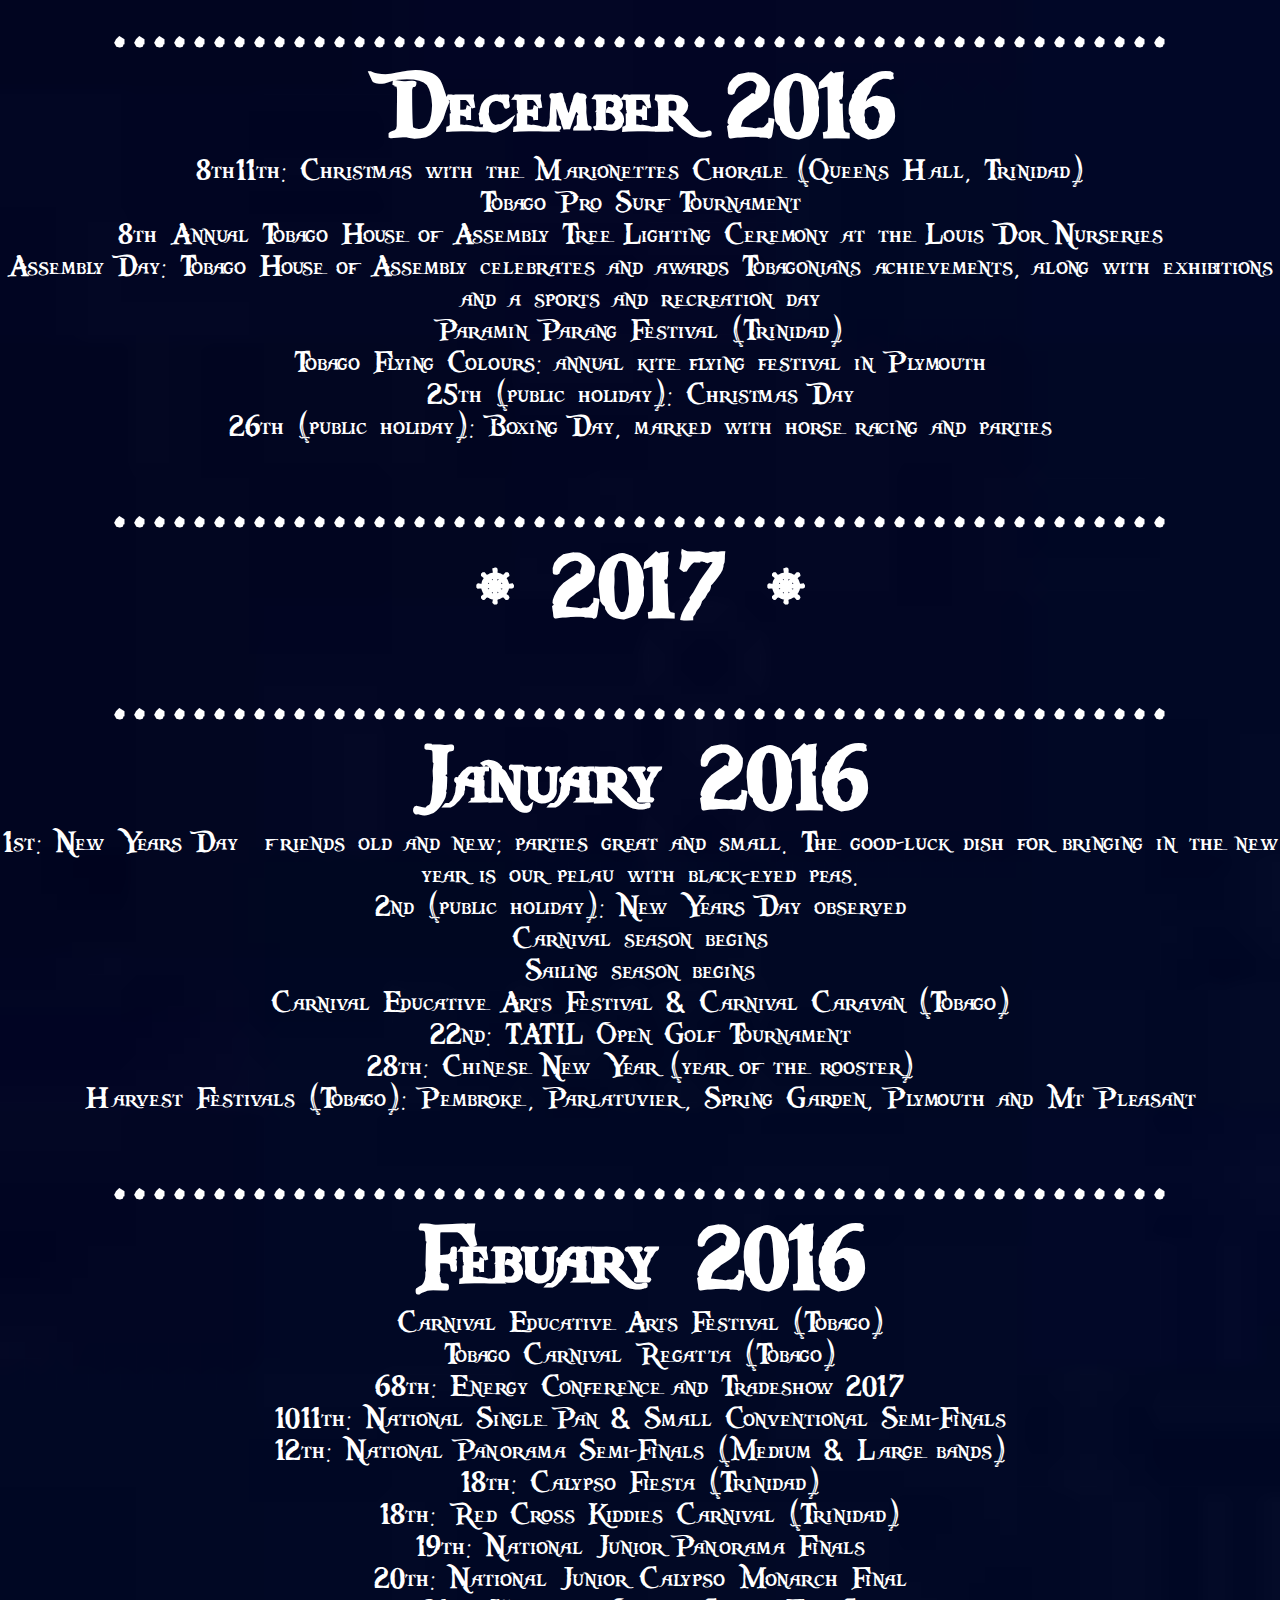
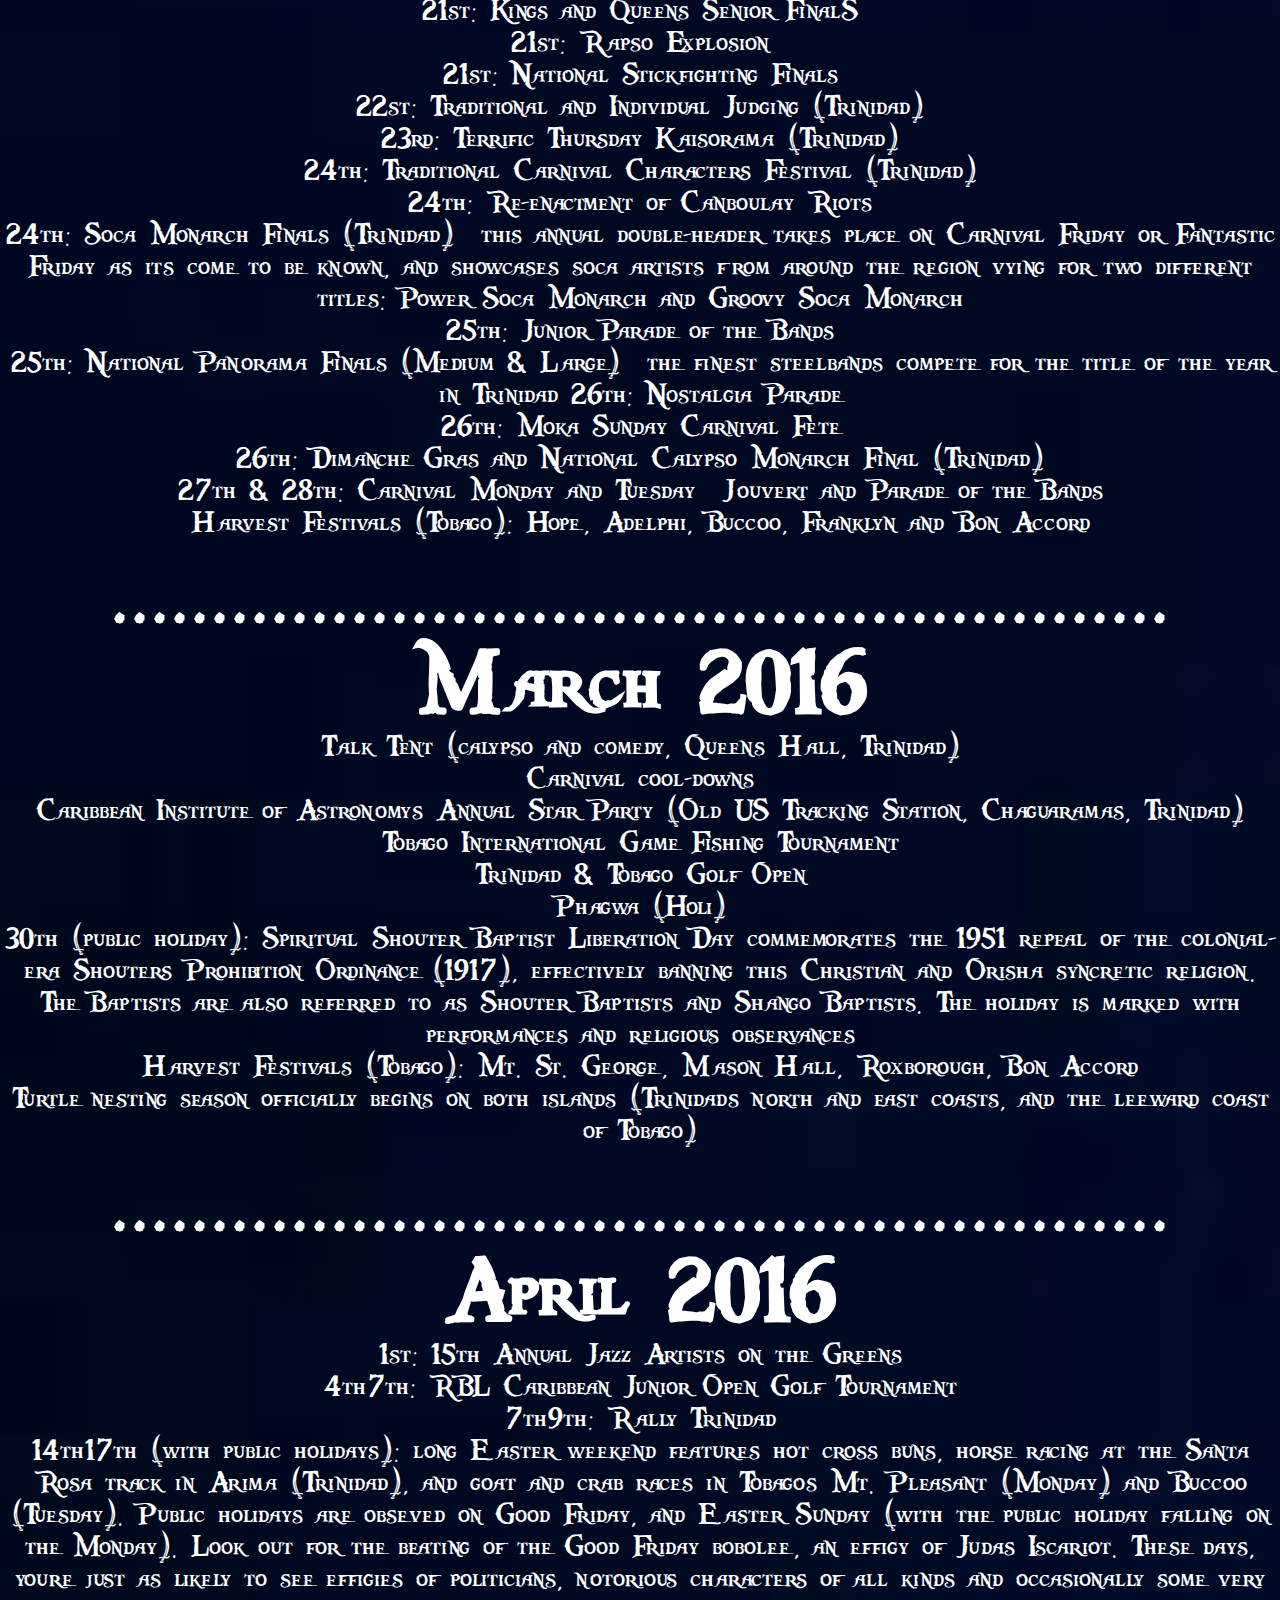
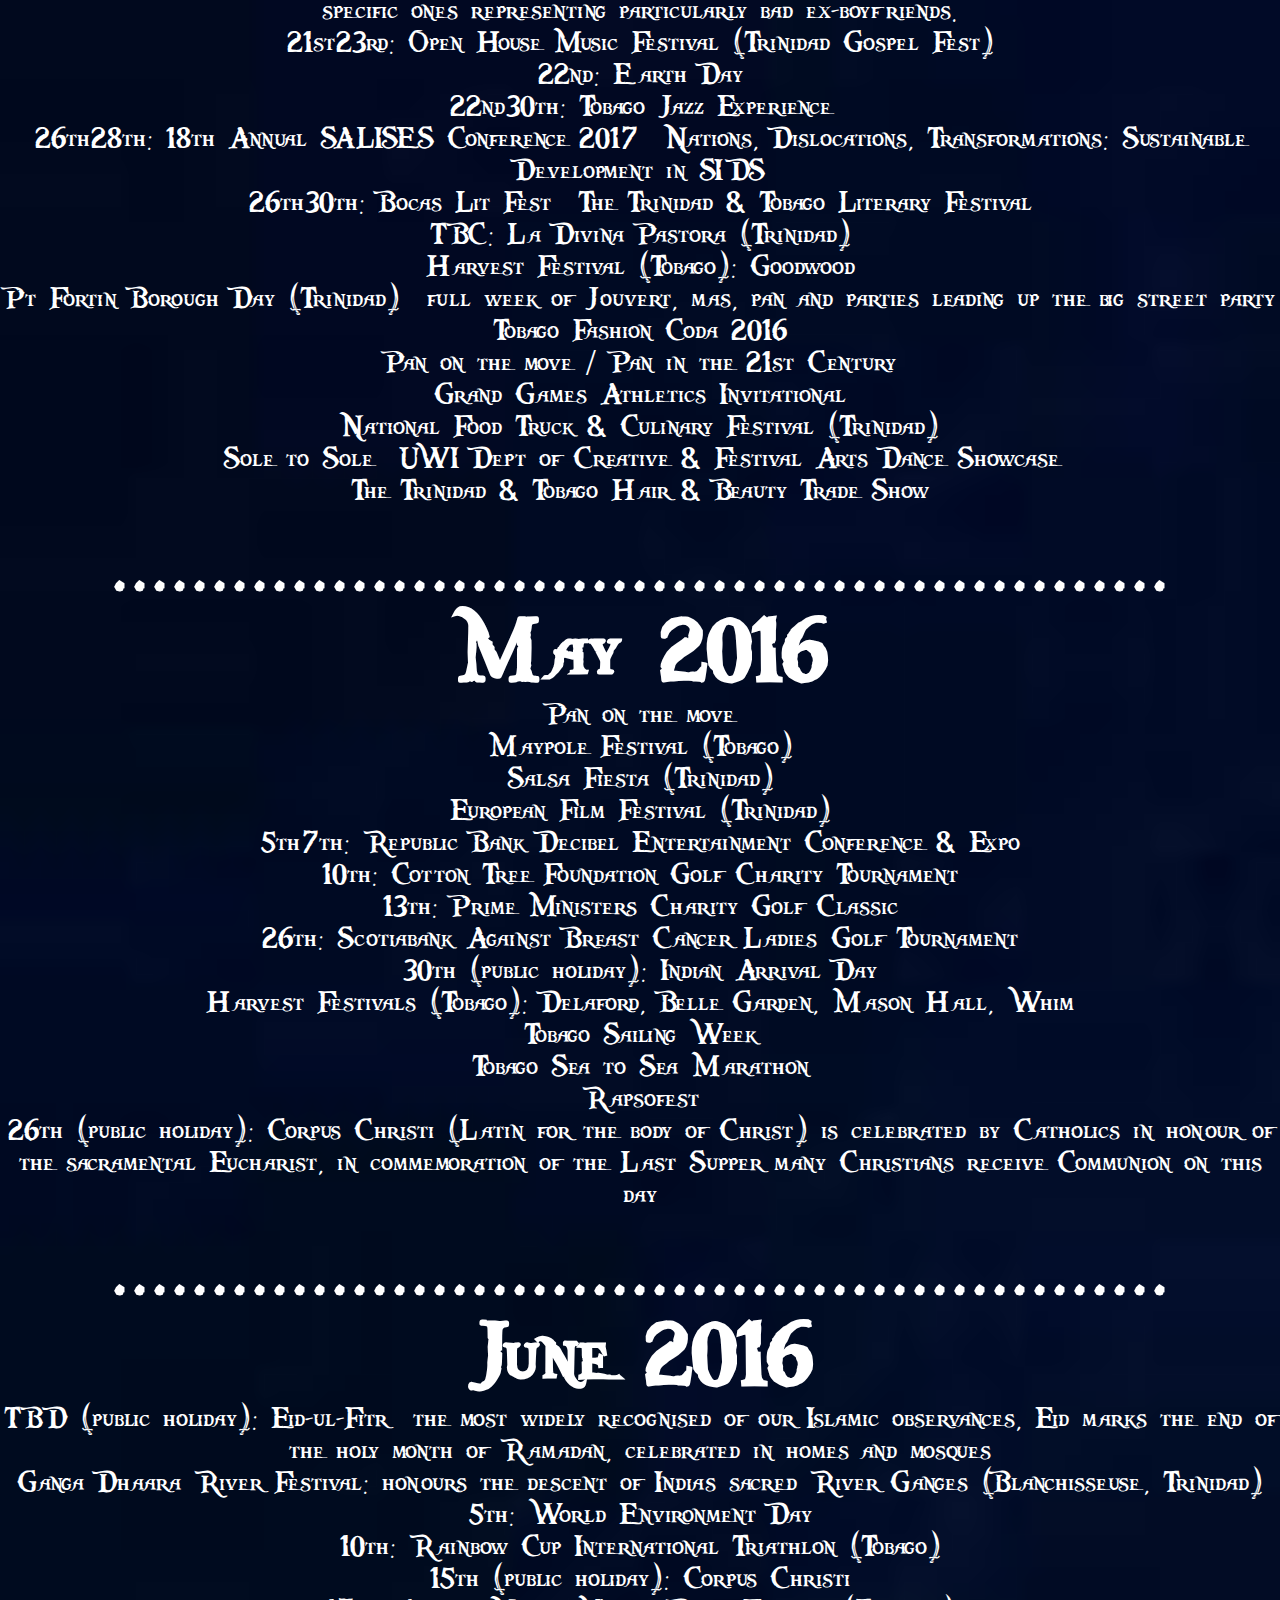
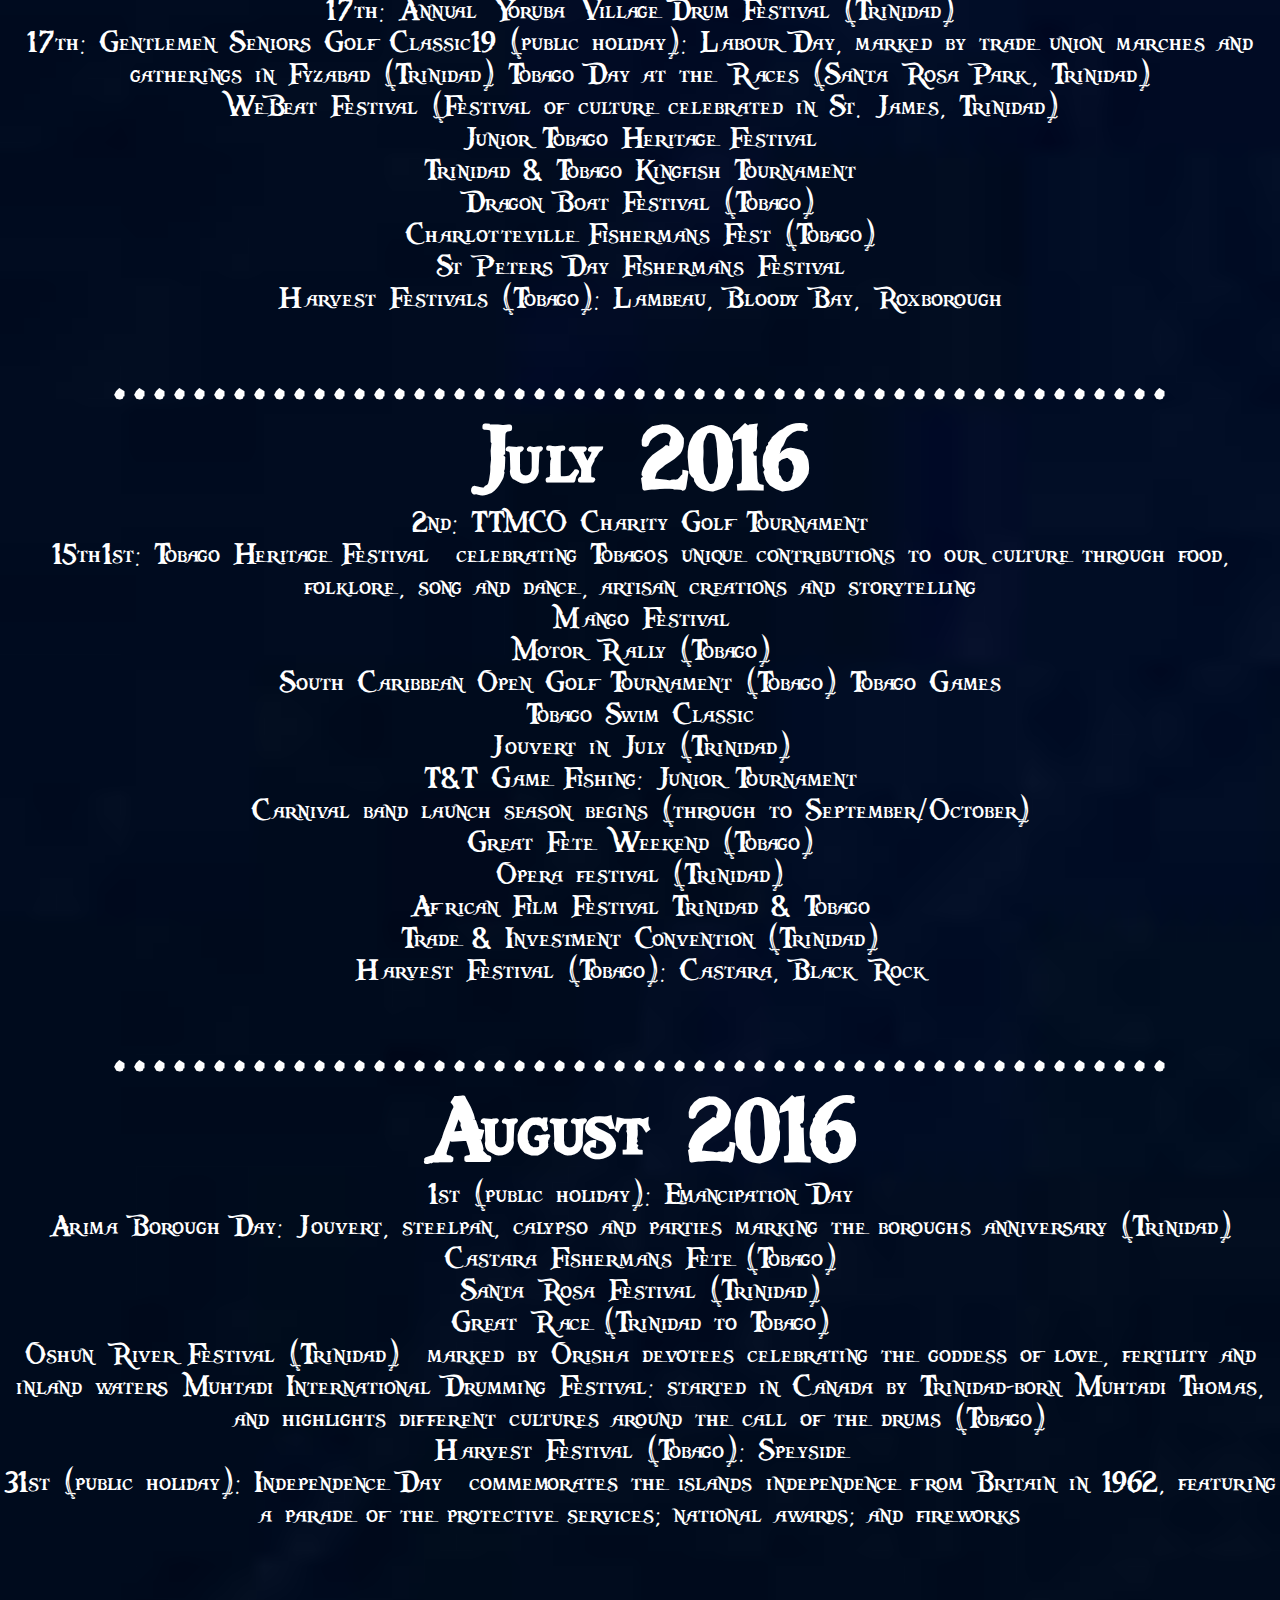
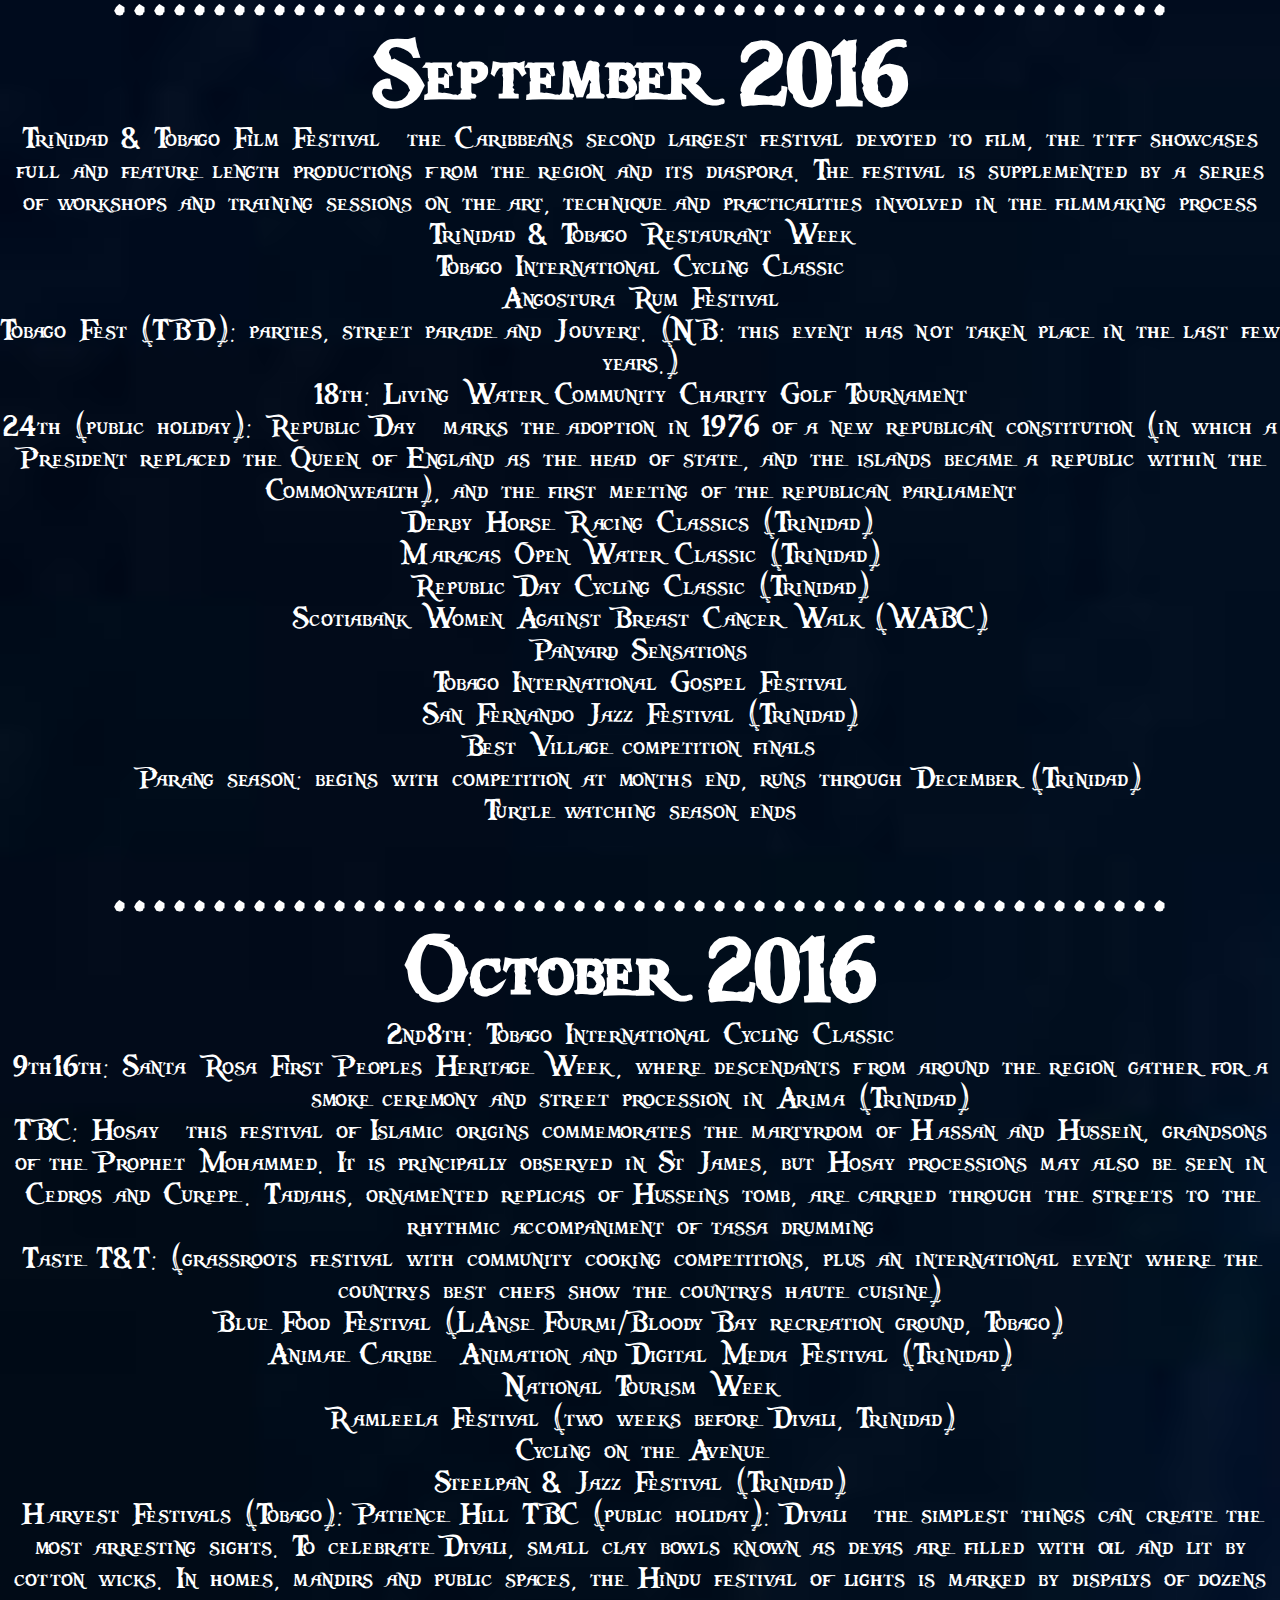
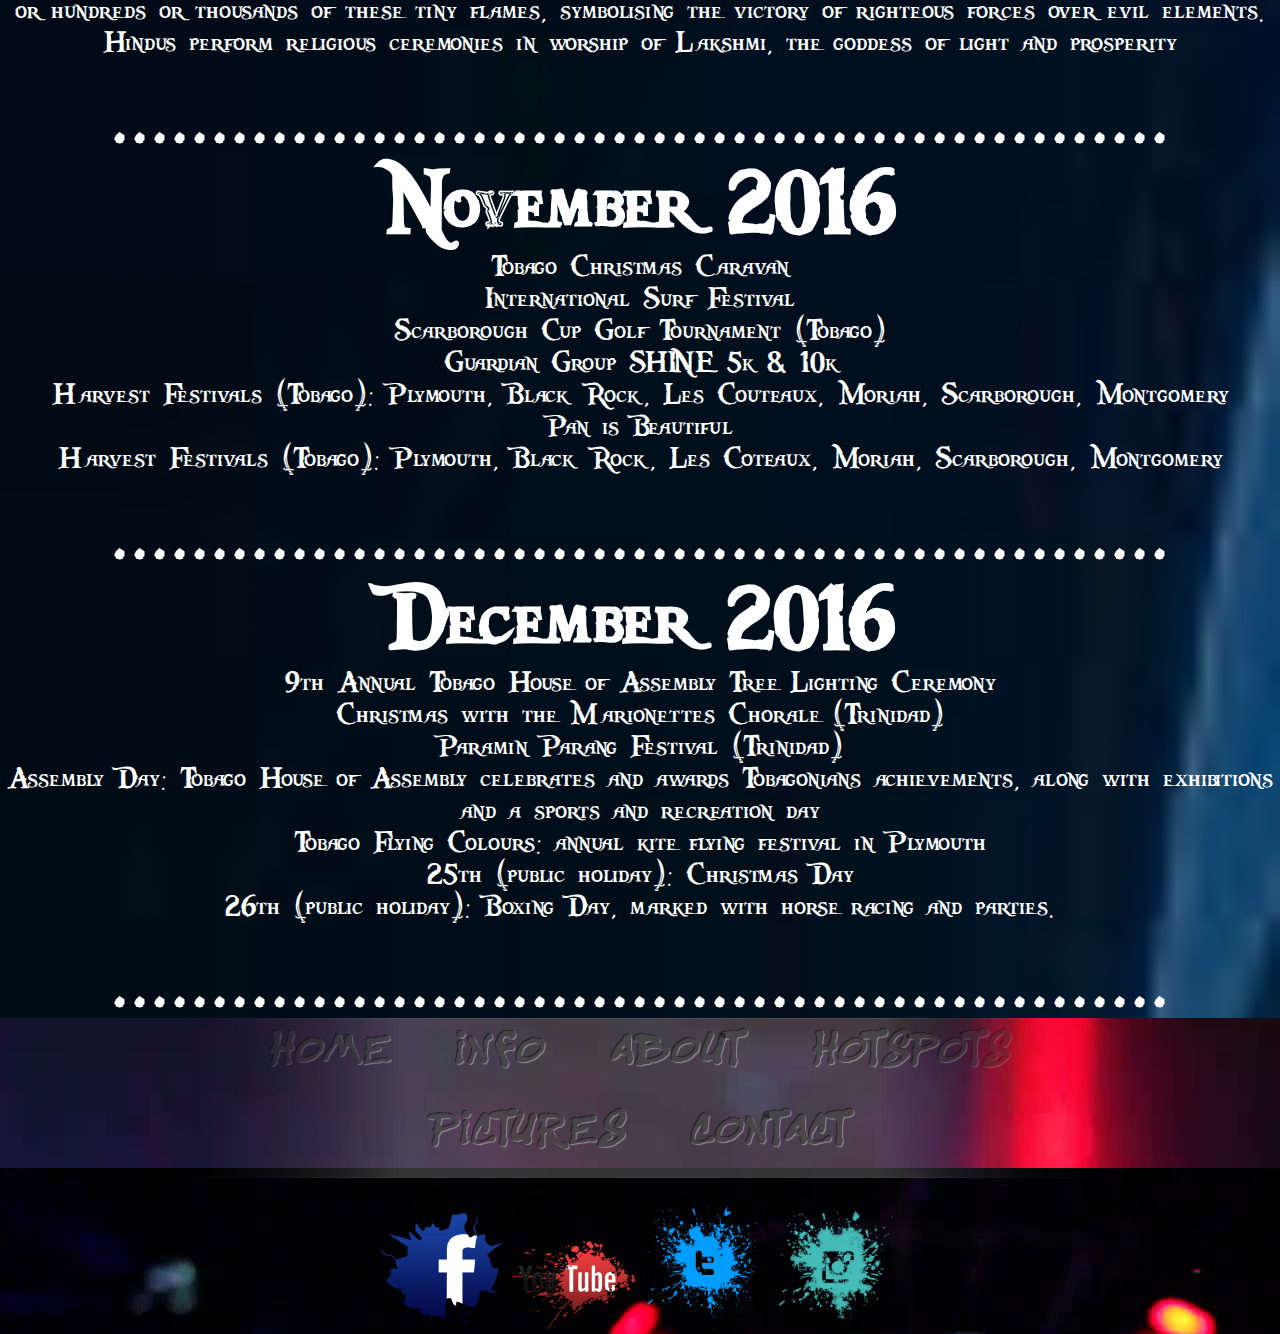
<file: Info.html>
<!DOCTYPE html>
<!--
To change this license header, choose License Headers in Project Properties.
To change this template file, choose Tools | Templates
and open the template in the editor.
-->

<html>
    <head>
        <title>Info</title>
        <link rel="stylesheet" type="text/css" href="css/style.css">
        <meta charset="UTF-8">
        <meta name="viewport" content="width=device-width, initial-scale=1.0">
    
    </head>
    <body>
    <header class="HB">
            <div class= "wrapper">
                <nav>
                    <ul>
                        <li><a href="index.html">HOME</a></li>
                        <li><a href="Info.html">INFO</a></li>
                        <li><a href="About.html">ABOUT</a></li>
                        <li><a href="Hotspots.html">HOTSPOTS</a></li>
                        <li><a href="Pictures.html">PICTURES</a></li>
                        <li><a href="Contact.html">CONTACT</a></li>
                    </ul>
                 </nav>
            </div>
    </header>
            
            <section class="A">
            <table>
                    <tr>
                         <td><center><h1 style="color: white;">.....................................................</h1></center></td>
                    </tr>
                    <tr>
                        <td><center><h1 style="color: white;">Trinidad and Tobago</h1></center></td>
                    </tr>
                    <tr>
                        <td><center><p style="color: white;">You’ve made a wonderful decision to discover Trinidad and Tobago! Tobago is perfect for restoration: lazing on picture-perfect beaches or an escape into nature – whether silently observing the island’s diverse wildlife, or pushing your body to the limit while mountain biking or windsurfing! Trinidadians work hard and play hard: the island’s an economic powerhouse and in some ways the festival capital of the Caribbean. But then there are oases like Grande Rivière, where you can spend the weekend turtle watching, kayaking and hiking in near perfect peace. And Discover Trinidad & Tobago is here to help you make the most of your time here.</p></center></td>
                    </tr>
                    <tr>
                         <td><center><h1 style="color: white;">.....................................................</h1></center></td>
                    </tr>
                    <tr>
                        <td><center><h1 style="color: white;">Events for 2016/2017</h1></center></td>
                    </tr>
                    <tr>
                        <td><center><p style="color: white;">Trinidad and Tobago are festival islands where there is always something to celebrate. If you’re an overseas visitor planning a vacation or holiday where you want to immerse yourself in the culture and lifestyle of Trinidad and Tobago, there are countless opportunities on the islands’ diverse cultural calendar around which you can plan your trip. Here are some of the biggest and most distinctive festivals, holidays and events.</p></center></td>
                    </tr>
                    <section class="B">
            <table>
                    <tr>
                         <td><center><h1 style="color: white;">.....................................................</h1></center></td>
                    </tr>
                    <tr>
                        <td><center><h1 style="color: white;">November 2016</h1></center></td>
                    </tr>
                   
                    <tr>
                        <td><center><p style="color: white;">26th: Guardian Group SHINE 5k & 10k<br>
                                                             International Surf Festival<br>
                                                             Hosay (Trinidad)<br>
                                                             Best Village competition finals<br>
                                                             Pan is Beautiful<br>
                                                             Scarborough Cup Golf Tournament (Tobago)<br>
                                                             Tobago Christmas Caravan<br>
                                                             Harvest Festivals (Tobago): Plymouth, Black Rock, Les Coteaux, Moriah, Scarborough, Montgomery</p></center></td>
                    </tr>
                    <tr>
                         <td><center><h1 style="color: white;">.....................................................</h1></center></td>
                    </tr>
                    <tr>
                       
                        <td><center><h1 style="color: white;">December 2016</h1></center></td>
                    </tr>
                    <tr>
                        <td><center><p style="color: white;">8th–11th: Christmas with the Marionettes Chorale (Queen’s Hall, Trinidad)<br>
                                                             Tobago Pro Surf Tournament<br>
                                                             8th Annual Tobago House of Assembly Tree Lighting Ceremony at the Louis D’or Nurseries<br>
                                                             Assembly Day: Tobago House of Assembly celebrates and awards Tobagonians’ achievements, along with exhibitions and a sports and recreation day<br>
                                                             Paramin Parang Festival (Trinidad)<br>
                                                             Tobago Flying Colours: annual kite flying festival in Plymouth<br>
                                                             25th (public holiday): Christmas Day<br>
                                                             26th (public holiday): Boxing Day, marked with horse racing and parties</p></center></td>
                    </tr>
                    <tr>
                         <td><center><h1 style="color: white;">.....................................................</h1></center></td>
                    </tr>
                    <tr>
                        <td><center><h1 style="color: white;">• 2017 •</h1></center></td>
                    </tr>
                    <tr>
                         <td><center><h1 style="color: white;">.....................................................</h1></center></td>
                    </tr>
                <section class="C">    
                    <tr>
                        <td><center><h1 style="color: white;">January 2016</h1></center></td>
                    </tr>
                    <tr>
                        <td><center><p style="color: white;">
                                                                1st: New Year’s Day – friends old and new; parties great and small. The good-luck dish for bringing in the new year is our pelau with black-eyed peas.<br>
                                                                2nd (public holiday): New Year’s Day observed<br>
                                                                Carnival season begins<br>
                                                                Sailing season begins<br>
                                                                Carnival Educative Arts Festival & Carnival Caravan (Tobago)<br>
                                                                22nd: TATIL Open Golf Tournament<br>
                                                                28th: Chinese New Year (year of the rooster)<br>
                                                                Harvest Festivals (Tobago): Pembroke, Parlatuvier, Spring Garden, Plymouth and Mt Pleasant</p></center></td>
                    </tr>
                     <tr>
                         <td><center><h1 style="color: white;">.....................................................</h1></center></td>
                    </tr>
                </section>
                <section class="D">    
                    <tr>
                        <td><center><h1 style="color: white;">Febuary 2016</h1></center></td>
                    </tr>
                    <tr>
                        <td><center><p style="color: white;">
                                                                Carnival Educative Arts Festival (Tobago)<br>
                                                                Tobago Carnival Regatta (Tobago)<br>
                                                                6–8th: Energy Conference and Tradeshow 2017<br>
                                                                10–11th: National Single Pan & Small Conventional Semi-Finals<br>
                                                                12th: National Panorama Semi-Finals (Medium & Large bands)<br>
                                                                18th: Calypso Fiesta (Trinidad)<br>
                                                                18th: Red Cross Kiddies Carnival (Trinidad)<br>
                                                                19th: National Junior Panorama Finals<br>
                                                                20th: National Junior Calypso Monarch Final<br>
                                                                21st: Kings and Queens Senior FinalS<br>
                                                                21st: Rapso Explosion<br>
                                                                21st: National Stickfighting Finals<br>
                                                                22st: Traditional and Individual Judging (Trinidad)<br>
                                                                23rd: Terrific Thursday Kaisorama (Trinidad)<br>
                                                                24th: Traditional Carnival Characters Festival (Trinidad)<br>
                                                                24th: Re-enactment of Canboulay Riots<br>
                                                                24th: Soca Monarch Finals (Trinidad) – this annual double-header takes place on Carnival Friday or “Fantastic Friday” as it’s come to be known, and showcases soca artists from around the region vying for two different titles: Power Soca Monarch and Groovy Soca Monarch<br>
                                                                25th: Junior Parade of the Bands<br>
                                                                25th: National Panorama Finals (Medium & Large) – the finest steelbands compete for the title of the year in Trinidad
                                                                26th: Nostalgia Parade<br>
                                                                26th: Moka Sunday Carnival Fete<br>
                                                                26th: Dimanche Gras and National Calypso Monarch Final (Trinidad)<br>
                                                                27th & 28th: Carnival Monday and Tuesday — J’ouvert and Parade of the Bands<br>
                                                                Harvest Festivals (Tobago): Hope, Adelphi, Buccoo, Franklyn and Bon Accord</p></center></td>
                    </tr>
                     <tr>
                         <td><center><h1 style="color: white;">.....................................................</h1></center></td>
                    </tr>
                </section>
                <section class="E">    
                    <tr>
                        <td><center><h1 style="color: white;">March 2016</h1></center></td>
                    </tr>
                    <tr>
                        <td><center><p style="color: white;">Talk Tent (calypso and comedy, Queen’s Hall, Trinidad)<br>
                                                            Carnival cool-downs<br>
                                                            Caribbean Institute of Astronomy’s Annual Star Party (Old US Tracking Station, Chaguaramas, Trinidad)<br>
                                                            Tobago International Game Fishing Tournament<br>
                                                            Trinidad & Tobago Golf Open<br>
                                                            Phagwa (Holi)<br>
                                                            30th (public holiday): Spiritual “Shouter” Baptist Liberation Day commemorates the 1951 repeal of the colonial-era Shouters Prohibition Ordinance (1917), effectively banning this Christian and Orisha syncretic religion. The Baptists are also referred to as Shouter Baptists and Shango Baptists. The holiday is marked with performances and religious observances<br>
                                                            Harvest Festivals (Tobago): Mt. St. George, Mason Hall, Roxborough, Bon Accord<br>
                                                            Turtle nesting season officially begins on both islands (Trinidad’s north and east coasts, and the leeward coast of Tobago)</p></center></td>
                    </tr>
                     <tr>
                         <td><center><h1 style="color: white;">.....................................................</h1></center></td>
                    </tr>
                </section>
                <section class="F">    
                    <tr>
                        <td><center><h1 style="color: white;">April 2016</h1></center></td>
                    </tr>
                    <tr>
                        <td><center><p style="color: white;">
                                                                1st: 15th Annual Jazz Artists on the Greens<br> 
                                                                4th–7th: RBL Caribbean Junior Open Golf Tournament<br>
                                                                7th–9th: Rally Trinidad<br>
                                                                14th–17th  (with public holidays): long Easter weekend features hot cross buns, horse racing at the Santa Rosa track in Arima (Trinidad), and goat and crab races in Tobago’s Mt. Pleasant (Monday) and Buccoo (Tuesday). Public holidays are obseved on Good Friday, and Easter Sunday (with the public holiday falling on the Monday). Look out for the beating of the Good Friday bobolee, an effigy of Judas Iscariot. These days, you’re just as likely to see effigies of politicians, notorious characters of all kinds and occasionally some very specific ones representing particularly bad ex-boyfriends.<br>
                                                                21st–23rd: Open House Music Festival (Trinidad Gospel Fest)<br>
                                                                22nd: Earth Day<br>
                                                                22nd–30th: Tobago Jazz Experience<br>
                                                                26th–28th: 18th Annual SALISES Conference 2017 — “Nations, Dislocations, Transformations: Sustainable Development in SIDS”<br>
                                                                26th–30th: Bocas Lit Fest – The Trinidad & Tobago Literary Festival<br>
                                                                TBC: La Divina Pastora (Trinidad)<br>
                                                                Harvest Festival (Tobago): Goodwood<br>
                                                                Pt Fortin Borough Day (Trinidad) — full week of J’ouvert, mas, pan and parties leading up the big street party<br>
                                                                Tobago Fashion Coda 2016<br>
                                                                Pan on the move / Pan in the 21st Century<br>
                                                                Grand Games Athletics Invitational<br>
                                                                National Food Truck & Culinary Festival (Trinidad)<br>
                                                                Sole to Sole — UWI Dept of Creative & Festival Arts Dance Showcase<br>
                                                                The Trinidad & Tobago Hair & Beauty Trade Show</p></center></td>
                    </tr>
                     <tr>
                         <td><center><h1 style="color: white;">.....................................................</h1></center></td>
                    </tr>
                </section>
                <section class="G">    
                    <tr>
                        <td><center><h1 style="color: white;">May 2016</h1></center></td>
                    </tr>
                    <tr>
                        <td><center><p style="color: white;">
                                                                Pan on the move<br>
                                                                Maypole Festival (Tobago)<br>
                                                                Salsa Fiesta (Trinidad)<br>
                                                                European Film Festival (Trinidad)<br>
                                                                5th–7th: Republic Bank Decibel Entertainment Conference & Expo<br>
                                                                10th: Cotton Tree Foundation Golf Charity Tournament<br>
                                                                13th: Prime Minister’s Charity Golf Classic<br>
                                                                26th: Scotiabank Against Breast Cancer Ladies’ Golf Tournament<br>
                                                                30th (public holiday): Indian Arrival Day<br>
                                                                Harvest Festivals (Tobago): Delaford, Belle Garden, Mason Hall, Whim<br>
                                                                Tobago Sailing Week<br>
                                                                Tobago Sea to Sea Marathon<br>
                                                                Rapsofest<br>
                                                                26th (public holiday): Corpus Christi (Latin for “the body of Christ”) is celebrated by Catholics in honour of the sacramental Eucharist, in commemoration of the Last Supper many Christians receive Communion on this day</p></center></td>
                    </tr>
                     <tr>
                         <td><center><h1 style="color: white;">.....................................................</h1></center></td>
                    </tr>
                </section>
                <section class="H">    
                    <tr>
                        <td><center><h1 style="color: white;">June 2016</h1></center></td>
                    </tr>
                    <tr>
                        <td><center><p style="color: white;">TBD (public holiday): Eid-ul-Fitr — the most widely recognised of our Islamic observances, Eid marks the end of the holy month of Ramadan, celebrated in homes and mosques<br>
                Ganga Dhaara River Festival: honours the descent of India’s sacred River Ganges (Blanchisseuse, Trinidad)
                5th: World Environment Day<br>
                10th: Rainbow Cup International Triathlon (Tobago)<br>
                15th (public holiday): Corpus Christi<br>
                17th: Annual Yoruba Village Drum Festival (Trinidad)<br>
                17th: Gentlemen Senior’s Golf Classic19 (public holiday): Labour Day, marked by trade union marches and gatherings in Fyzabad (Trinidad)
                Tobago Day at the Races (Santa Rosa Park, Trinidad)<br>
                WeBeat Festival (Festival of culture celebrated in St. James, Trinidad)<br>
                Junior Tobago Heritage Festival<br>
                Trinidad & Tobago Kingfish Tournament<br>
                Dragon Boat Festival (Tobago)<br>
                Charlotteville Fisherman’s Fest (Tobago)<br>
                St Peter’s Day Fisherman’s Festival<br>
                Harvest Festivals (Tobago): Lambeau, Bloody Bay, Roxborough</p></center></td>
                    </tr>
                     <tr>
                         <td><center><h1 style="color: white;">.....................................................</h1></center></td>
                    </tr>
                </section>
                <section class="I">    
                    <tr>
                        <td><center><h1 style="color: white;">July 2016</h1></center></td>
                    </tr>
                    <tr>
                        <td><center><p style="color: white;">
                2nd: TTMCO Charity Golf Tournament<br>
                15th–1st: Tobago Heritage Festival – celebrating Tobago’s unique contributions to our culture through food, folklore, song and dance, artisan creations and storytelling<br>
                Mango Festival<br>
                Motor Rally (Tobago)<br>
                South Caribbean Open Golf Tournament (Tobago)
                Tobago Games<br>
                Tobago Swim Classic<br>
                J’ouvert in July (Trinidad)<br>
                T&T Game Fishing: Junior Tournament<br>
                Carnival band launch season begins (through to September/October)<br>
                Great Fete Weekend (Tobago)<br>
                Opera festival (Trinidad)<br>
                African Film Festival Trinidad & Tobago<br>
                Trade & Investment Convention (Trinidad)<br>
                Harvest Festival (Tobago): Castara, Black Rock</p></center></td>
                    </tr>
                     <tr>
                         <td><center><h1 style="color: white;">.....................................................</h1></center></td>
                    </tr>
                </section>
                <section class="J">    
                    <tr>
                        <td><center><h1 style="color: white;">August 2016</h1></center></td>
                    </tr>
                    <tr>
                        <td><center><p style="color: white;">
                1st (public holiday): Emancipation Day<br>
                Arima Borough Day: J’ouvert, steelpan, calypso and parties marking the borough’s anniversary (Trinidad)<br>
                Castara Fisherman’s Fete (Tobago)<br>
                Santa Rosa Festival (Trinidad)<br>
                Great Race (Trinidad to Tobago)<br>
                Oshun River Festival (Trinidad) — marked by Orisha devotees celebrating the goddess of love, fertility and inland waters
                Muhtadi International Drumming Festival: started in Canada by Trinidad-born Muhtadi Thomas, and highlights different cultures around the call of the drums (Tobago)<br>
                Harvest Festival (Tobago): Speyside<br>
                31st (public holiday): Independence Day — commemorates the islands’ independence from Britain in 1962, featuring a parade of the protective services; national awards; and fireworks</p></center></td>
                    </tr>
                     <tr>
                         <td><center><h1 style="color: white;">.....................................................</h1></center></td>
                    </tr>
                </section>
                <section class="K">    
                    <tr>
                        <td><center><h1 style="color: white;">September 2016</h1></center></td>
                    </tr>
                    <tr>
                        <td><center><p style="color: white;">
                Trinidad & Tobago Film Festival – the Caribbean’s second largest festival devoted to film, the ttff showcases full and feature length productions from the region and its diaspora. The festival is supplemented by a series of workshops and training sessions on the art, technique and practicalities involved in the filmmaking process<br>
                Trinidad & Tobago Restaurant Week<br>
                Tobago International Cycling Classic<br>
                Angostura Rum Festival<br>
                Tobago Fest (TBD): parties, street parade and J’ouvert. (NB: this event has not taken place in the last few years.)<br>
                18th: Living Water Community Charity Golf Tournament<br>
                24th (public holiday): Republic Day — marks the adoption in 1976 of a new republican constitution (in which a President replaced the Queen of England as the head of state, and the islands became a republic within the Commonwealth), and the first meeting of the republican parliament<br>
                Derby Horse Racing Classics (Trinidad)<br>
                Maracas Open Water Classic (Trinidad)<br>
                Republic Day Cycling Classic (Trinidad)<br>
                Scotiabank Women Against Breast Cancer Walk (WABC)<br>
                Panyard Sensations<br>
                Tobago International Gospel Festival<br>
                San Fernando Jazz Festival (Trinidad)<br>
                Best Village competition finals<br>
                Parang season: begins with competition at month’s end, runs through December (Trinidad)<br>
                Turtle watching season ends</p></center></td>
                    </tr>
                     <tr>
                         <td><center><h1 style="color: white;">.....................................................</h1></center></td>
                    </tr>
                </section>
                <section class="L">    
                    <tr>
                        <td><center><h1 style="color: white;">October 2016</h1></center></td>
                    </tr>
                    <tr>
                        <td><center><p style="color: white;">
                2nd–8th: Tobago International Cycling Classic<br>
                9th–16th: Santa Rosa First People’s Heritage Week, where descendants from around the region gather for a smoke ceremony and street procession in Arima (Trinidad)<br>
                TBC: Hosay — this festival of Islamic origins commemorates the martyrdom of Hassan and Hussein, grandsons of the Prophet Mohammed. It is principally observed in St James, but Hosay processions may also be seen in Cedros and Curepe. Tadjahs, ornamented replicas of Hussein’s tomb, are carried through the streets to the rhythmic accompaniment of tassa drumming<br>
                Taste T&T: (grassroots festival with community cooking competitions, plus an international event where the country’s best chefs show the country’s haute cuisine)<br>
                Blue Food Festival (L’Anse Fourmi/Bloody Bay recreation ground, Tobago)<br>
                Animae Caribe – Animation and Digital Media Festival (Trinidad)<br>
                National Tourism Week<br>
                Ramleela Festival (two weeks before Divali, Trinidad)<br>
                Cycling on the Avenue<br>
                Steelpan & Jazz Festival (Trinidad)<br>
                Harvest Festivals (Tobago): Patience Hill
                TBC (public holiday): Divali – the simplest things can create the most arresting sights. To celebrate Divali, small clay bowls known as deyas are filled with oil and lit by cotton wicks. In homes, mandirs and public spaces, the Hindu festival of lights is marked by dispalys of dozens or hundreds or thousands of these tiny flames, symbolising the victory of righteous forces over evil elements. Hindus perform  religious ceremonies in worship of Lakshmi, the goddess of light and prosperity</p></center></td>
                    </tr>
                     <tr>
                         <td><center><h1 style="color: white;">.....................................................</h1></center></td>
                    </tr>
                </section>
                <section class="M">    
                    <tr>
                        <td><center><h1 style="color: white;">November 2016</h1></center></td>
                    </tr>
                    <tr>
                        <td><center><p style="color: white;">
                Tobago Christmas Caravan<br>
                International Surf Festival<br>
                Scarborough Cup Golf Tournament (Tobago)<br>
                Guardian Group SHINE 5k & 10k<br>
                Harvest Festivals (Tobago): Plymouth, Black Rock, Les Couteaux, Moriah, Scarborough, Montgomery<br>
                Pan is Beautiful<br>
                Harvest Festivals (Tobago): Plymouth, Black Rock, Les Coteaux, Moriah, Scarborough, Montgomery</p></center></td>
                    </tr>
                     <tr>
                         <td><center><h1 style="color: white;">.....................................................</h1></center></td>
                    </tr>
                </section>
                <section class="N">    
                    <tr>
                        <td><center><h1 style="color: white;">December 2016</h1></center></td>
                    </tr>
                    <tr>
                        <td><center><p style="color: white;">
                9th Annual Tobago House of Assembly Tree Lighting Ceremony<br>
                Christmas with the Marionettes Chorale (Trinidad)<br>
                Paramin Parang Festival (Trinidad)<br>
                Assembly Day: Tobago House of Assembly celebrates and awards Tobagonians’ achievements, along with exhibitions and a sports and recreation day<br>
                Tobago Flying Colours: annual kite flying festival in Plymouth<br>
                25th (public holiday): Christmas Day<br>
                26th (public holiday): Boxing Day, marked with horse racing and parties.</p></center></td>
                    </tr>
                     <tr>
                         <td><center><h1 style="color: white;">.....................................................</h1></center></td>
                    </tr>
                </section>

            </table>
                
            </section>
             <center><header class="HB">
            <div class= "wrapper">
                <nav>
                    <ul>
                        <li><a width = 10% height = 10% href="index.html">HOME</a></li>
                        <li><a width = 10% height = 10% href="Info.html">INFO</a></li>
                        <li><a width = 10% height = 10% href="About.html">ABOUT</a></li>
                        <li><a width = 10% height = 10% href="Hotspots.html">HOTSPOTS</a></li>
                        <li><a width = 10% height = 10% href="Pictures.html">PICTURES</a></li>
                        <li><a width = 10% height = 10% href="Contact.html">CONTACT</a></li>
                    </ul>
                 </nav>
            </div>
    </header></center>
            <footer class="col">
             <center><div class="lb">
                    <a href="https://www.facebook.com/miguel.persad.1"><img height="10%" width="10%" src="Images/fac.png"></a>
                    <a href="https://www.youtube.com/channel/UC2wpBVuaTnF9o_EqPKYHDSQ"><img height="10%" width="10%" src="Images/you.png"></a>
                    <a href="https://twitter.com/miguelpersad97"><img height="10%" width="10%" src="Images/twe.png"></a>
                    <a href="https://www.instagram.com/miguel_persad/?hl=en"><img height="10%" width="10%" src="Images/in.png"></a>
            </div></center>
    </footer>
    </body>
</html>
</file>
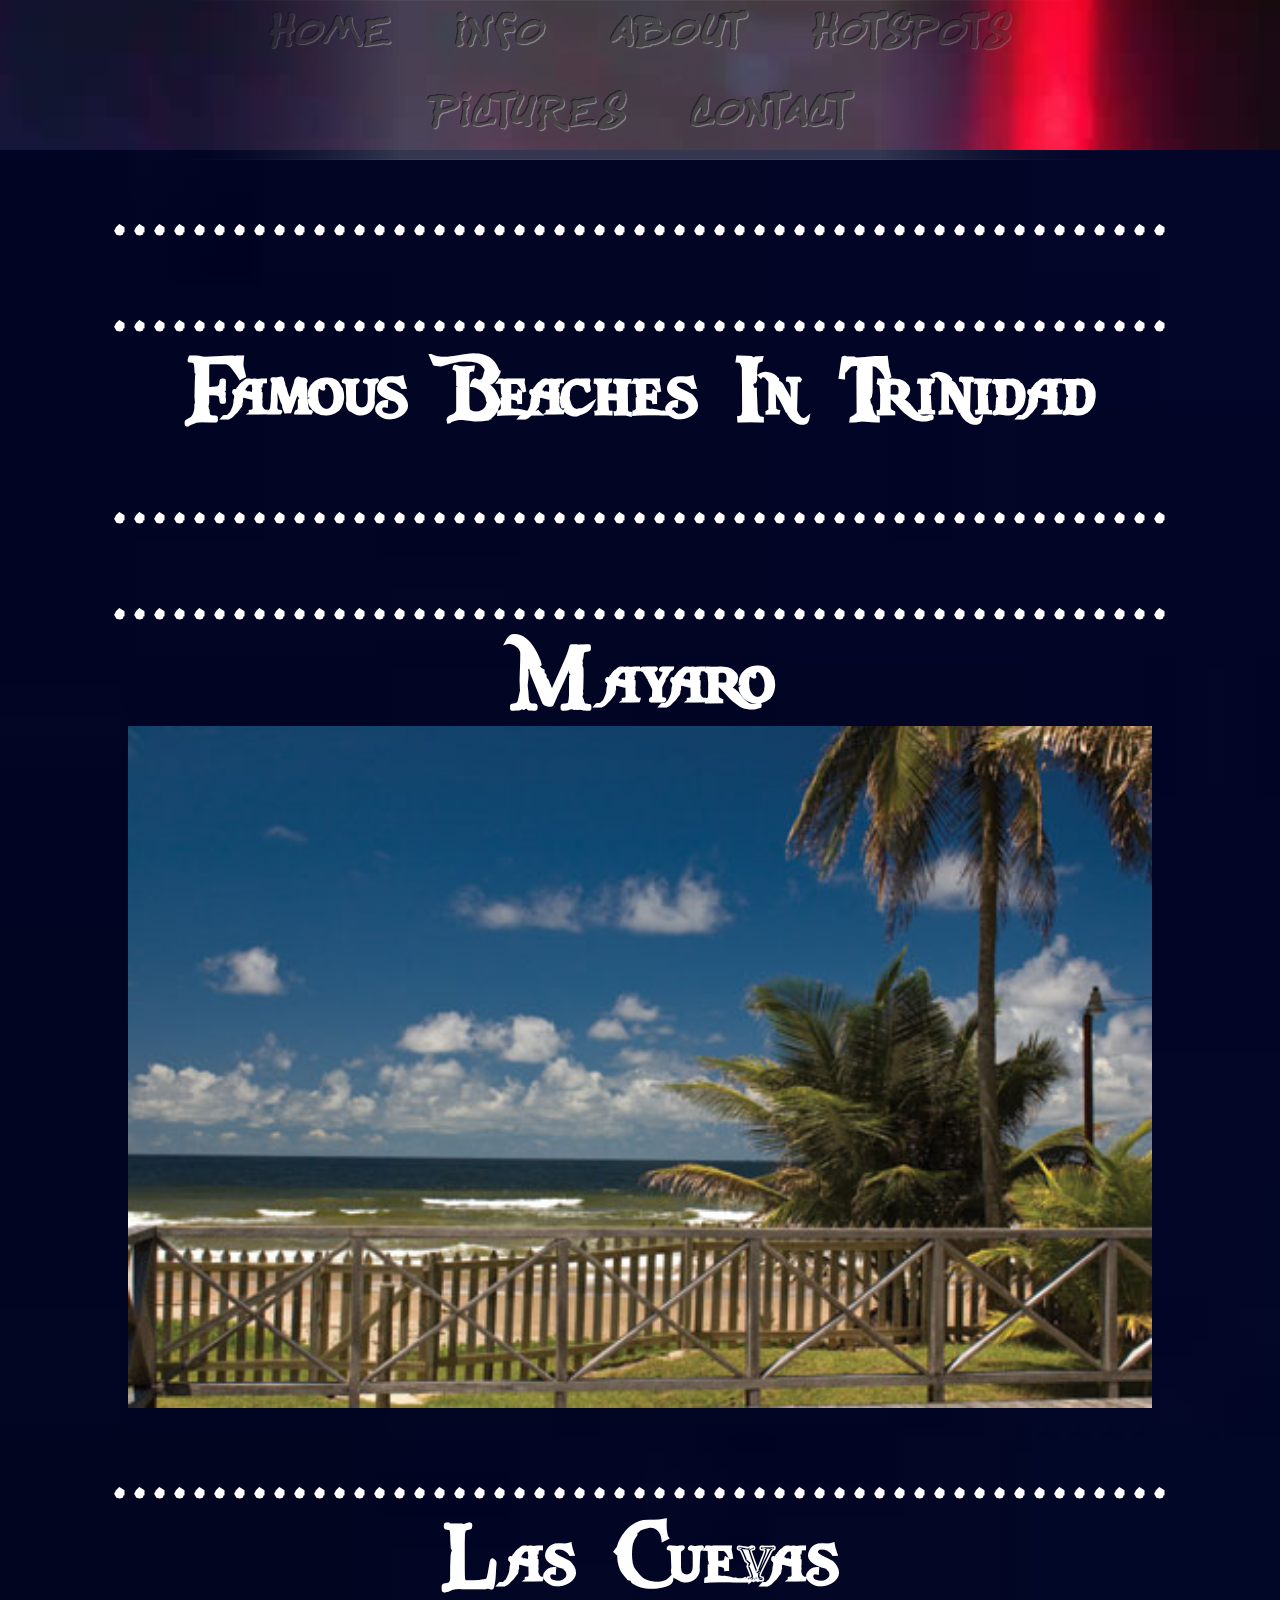
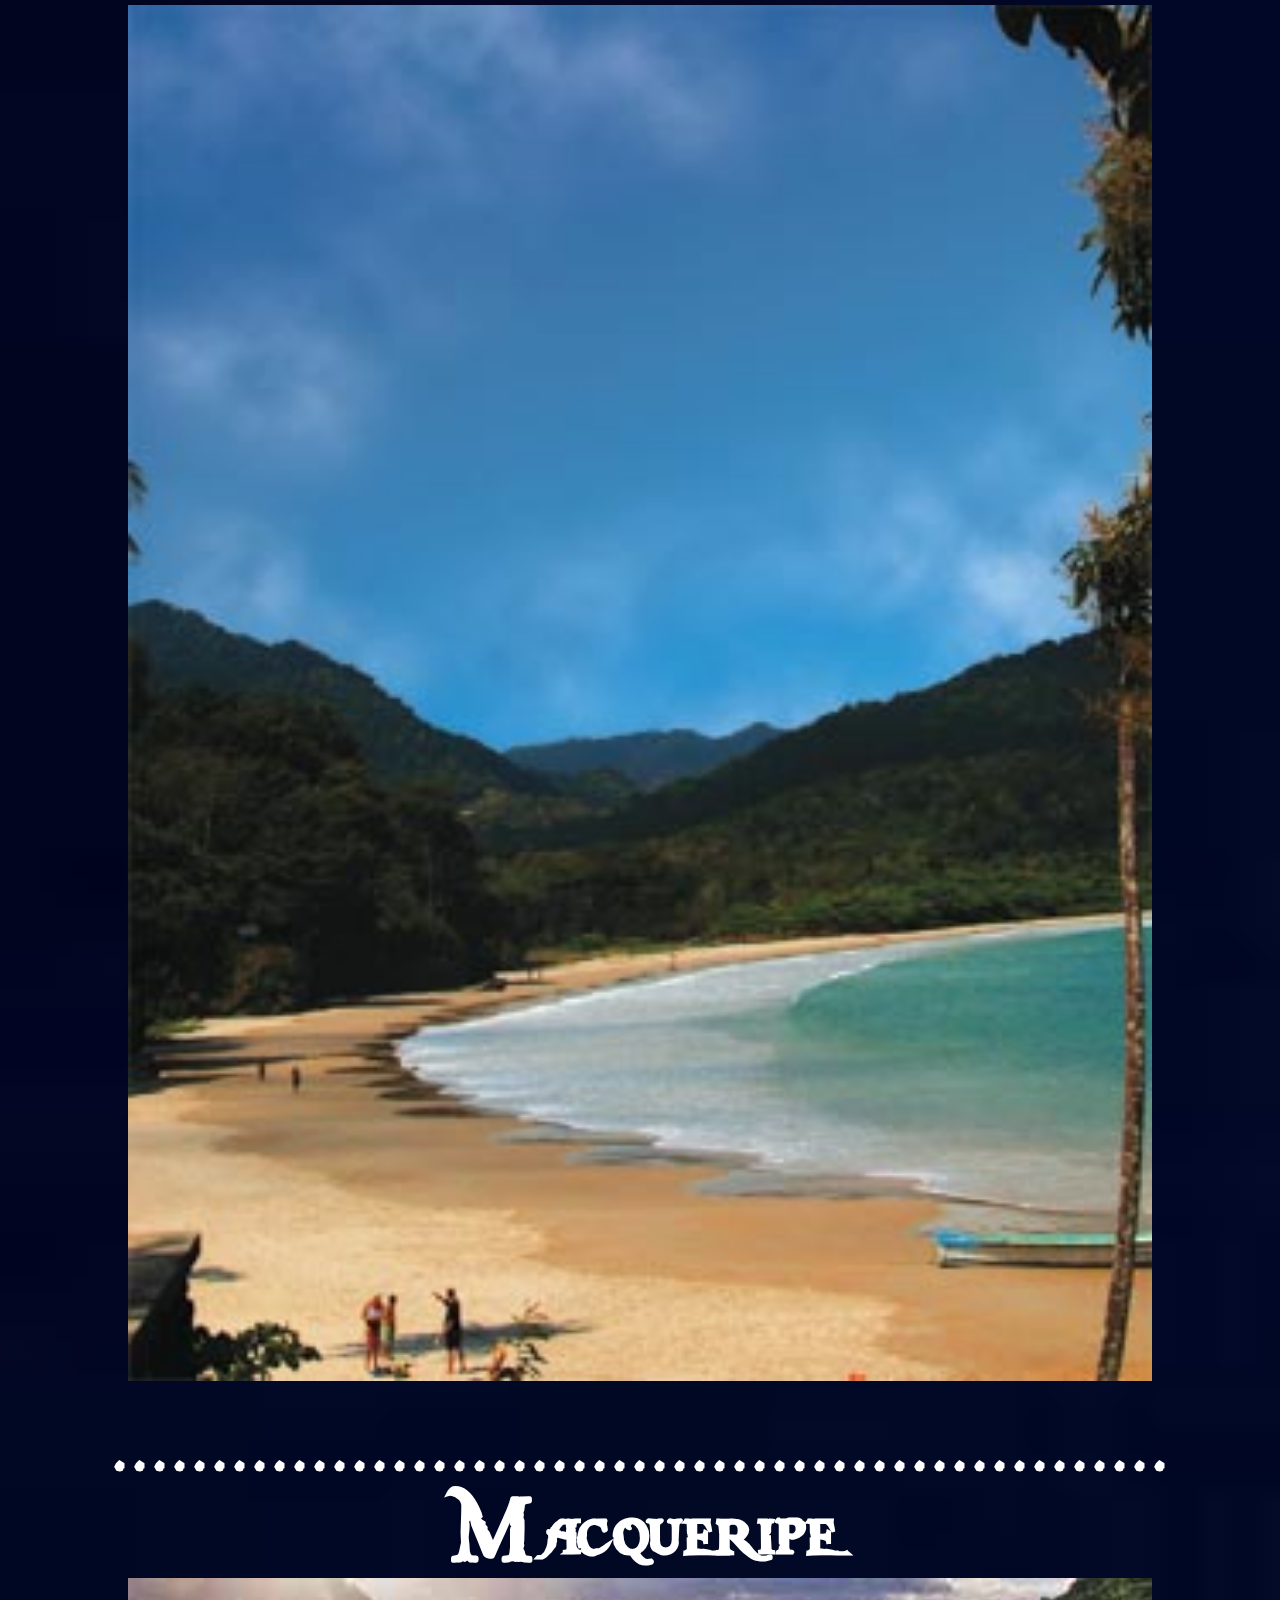
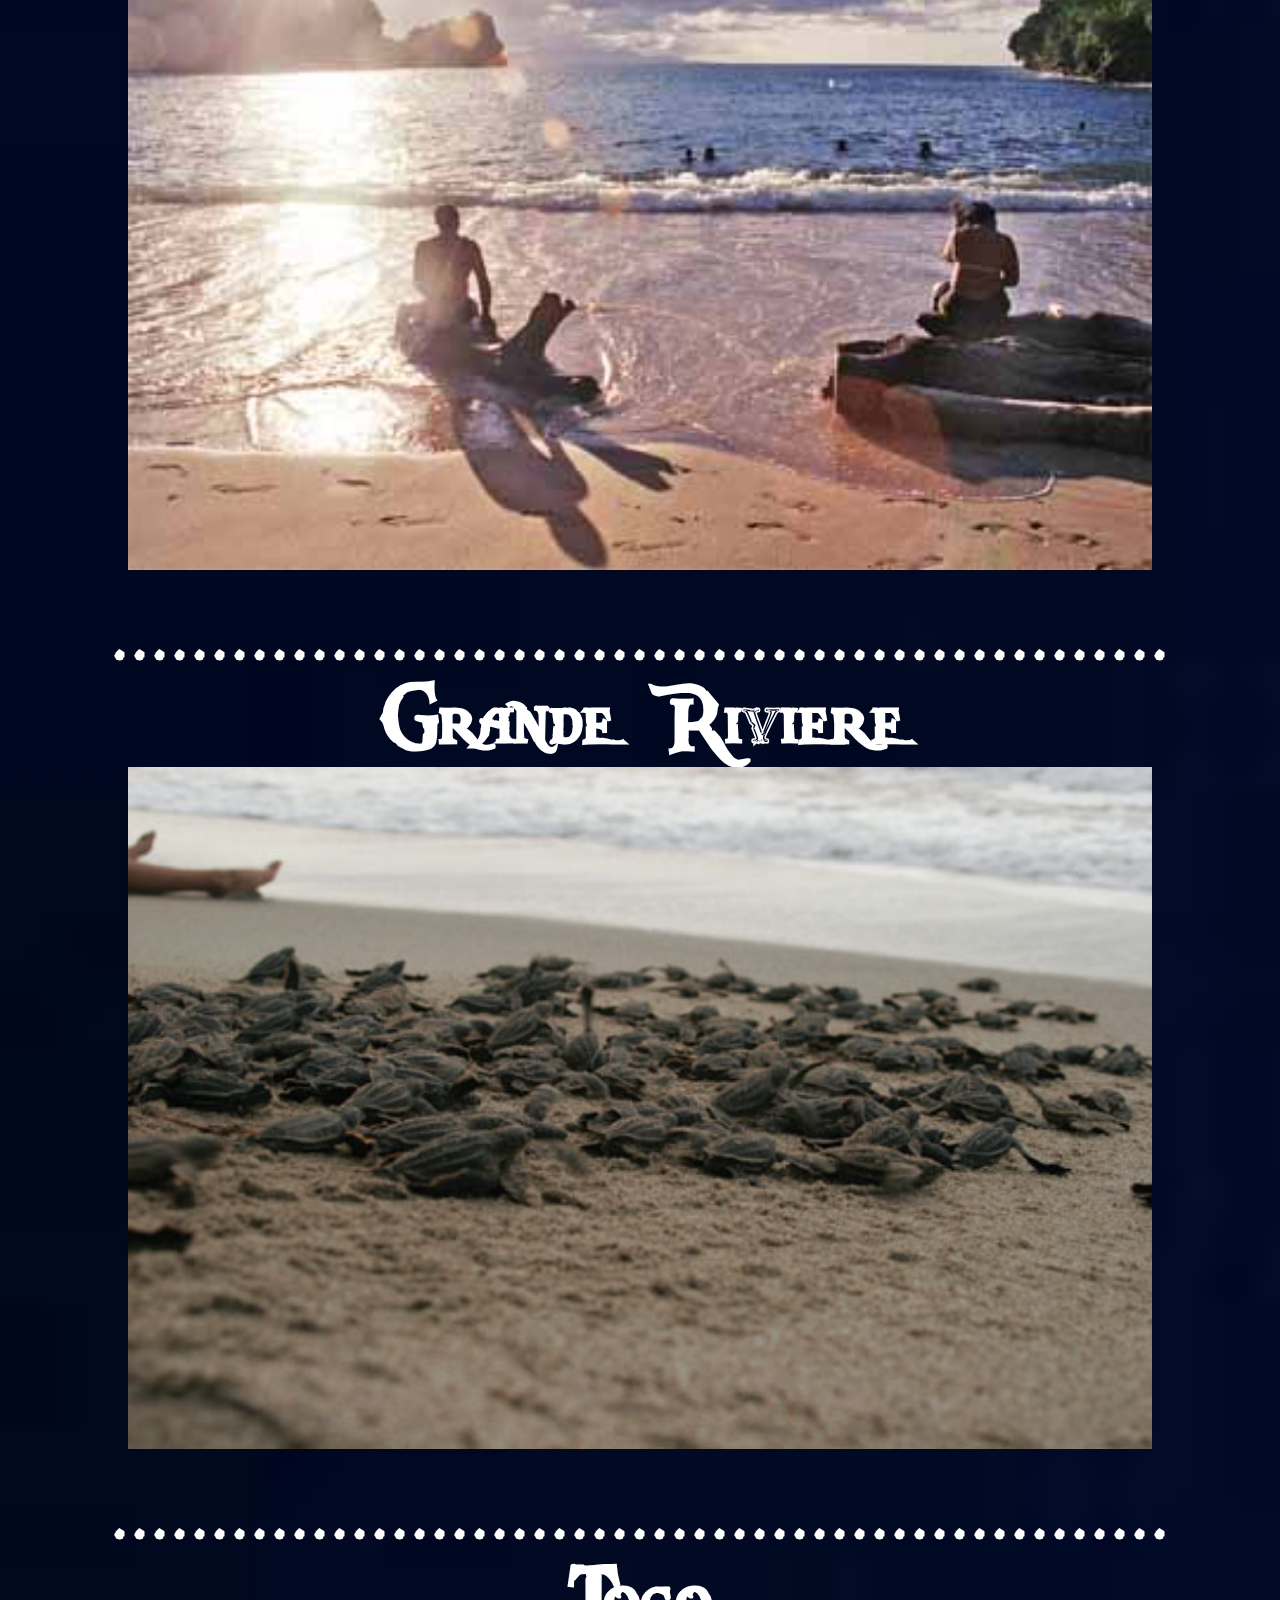
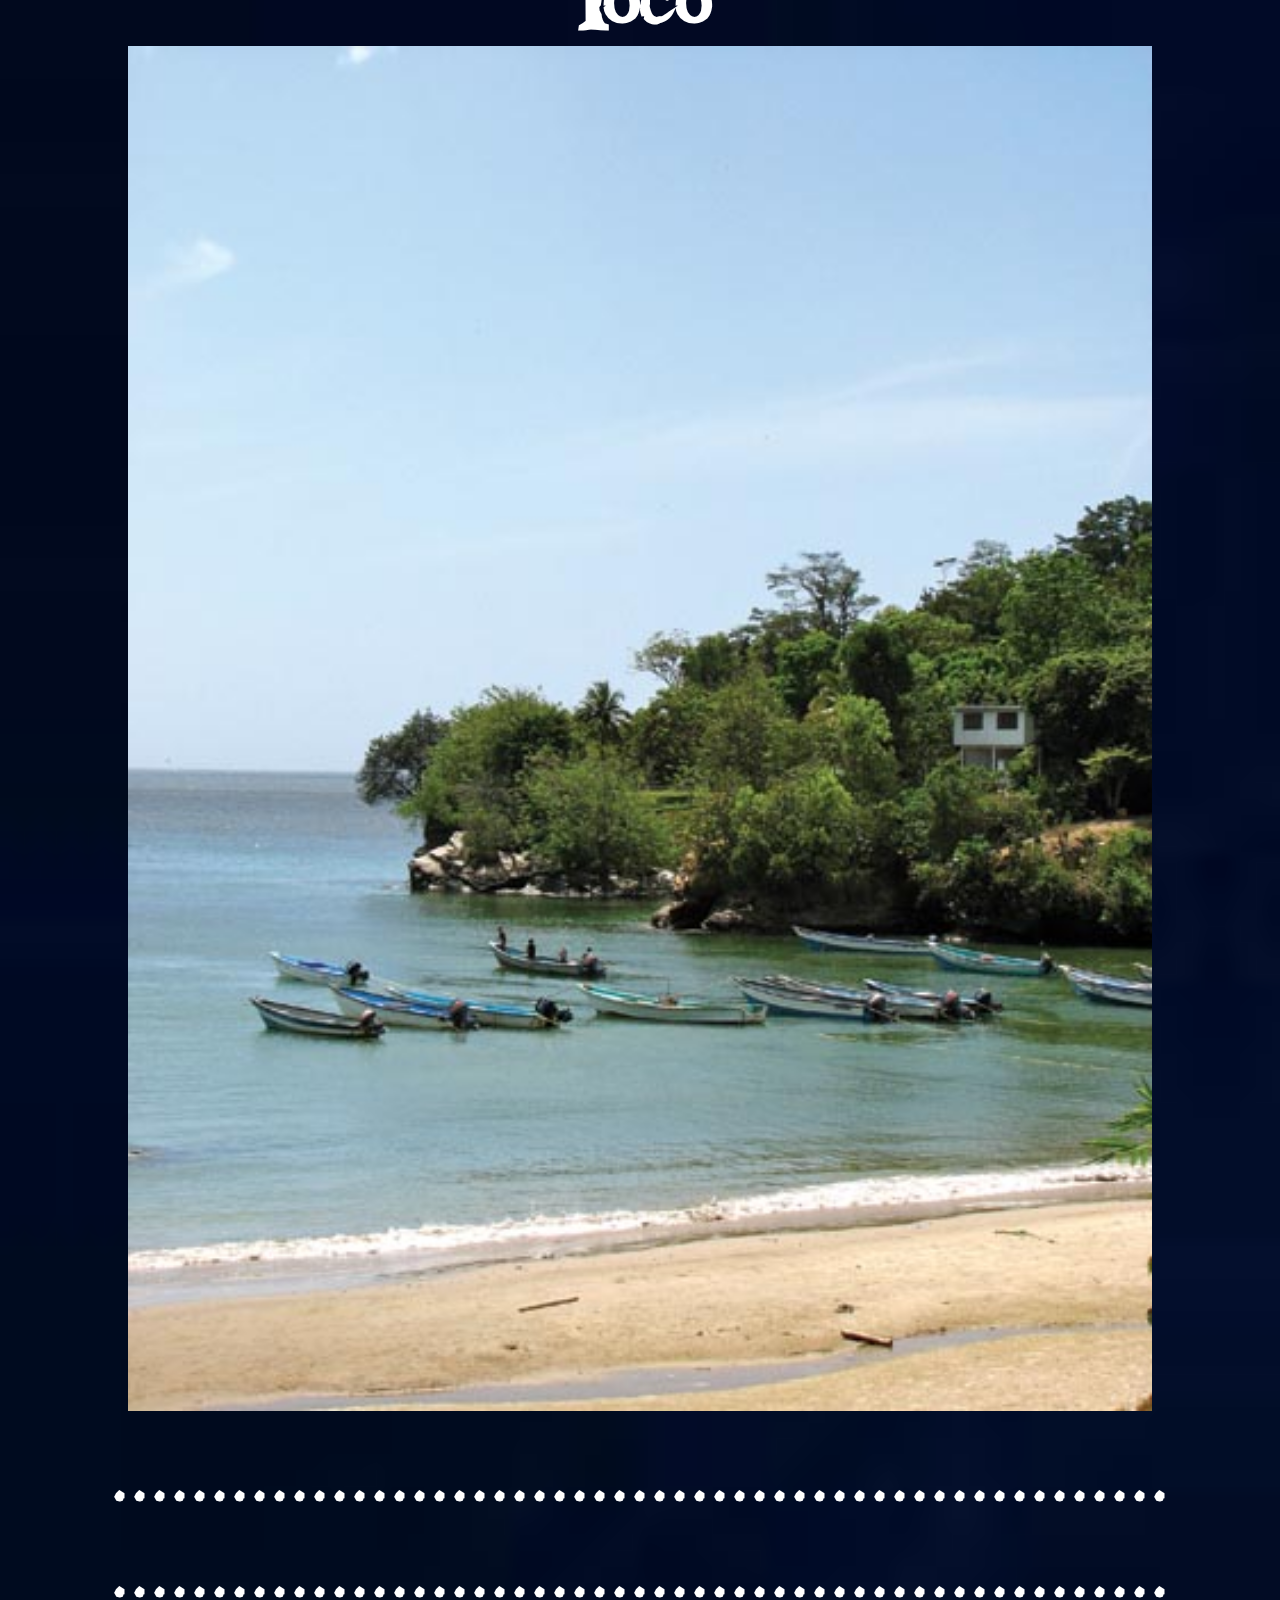
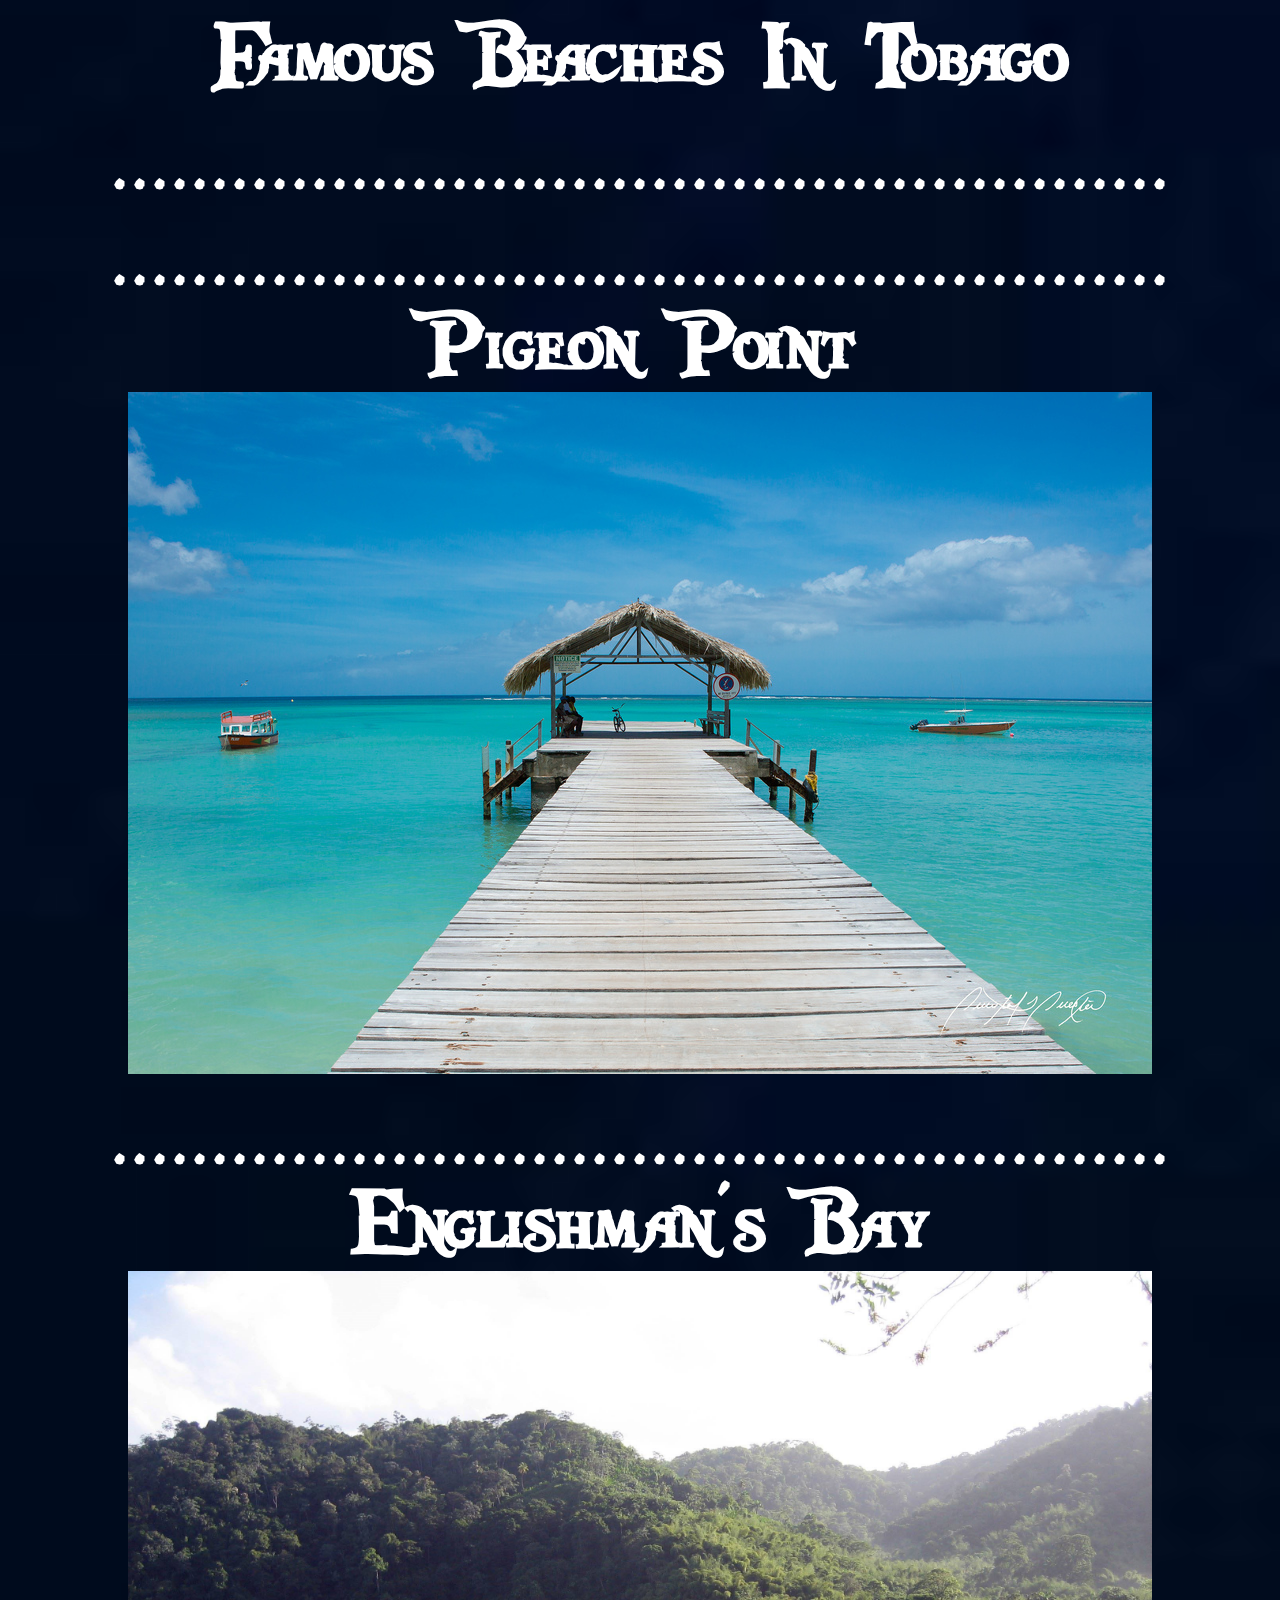
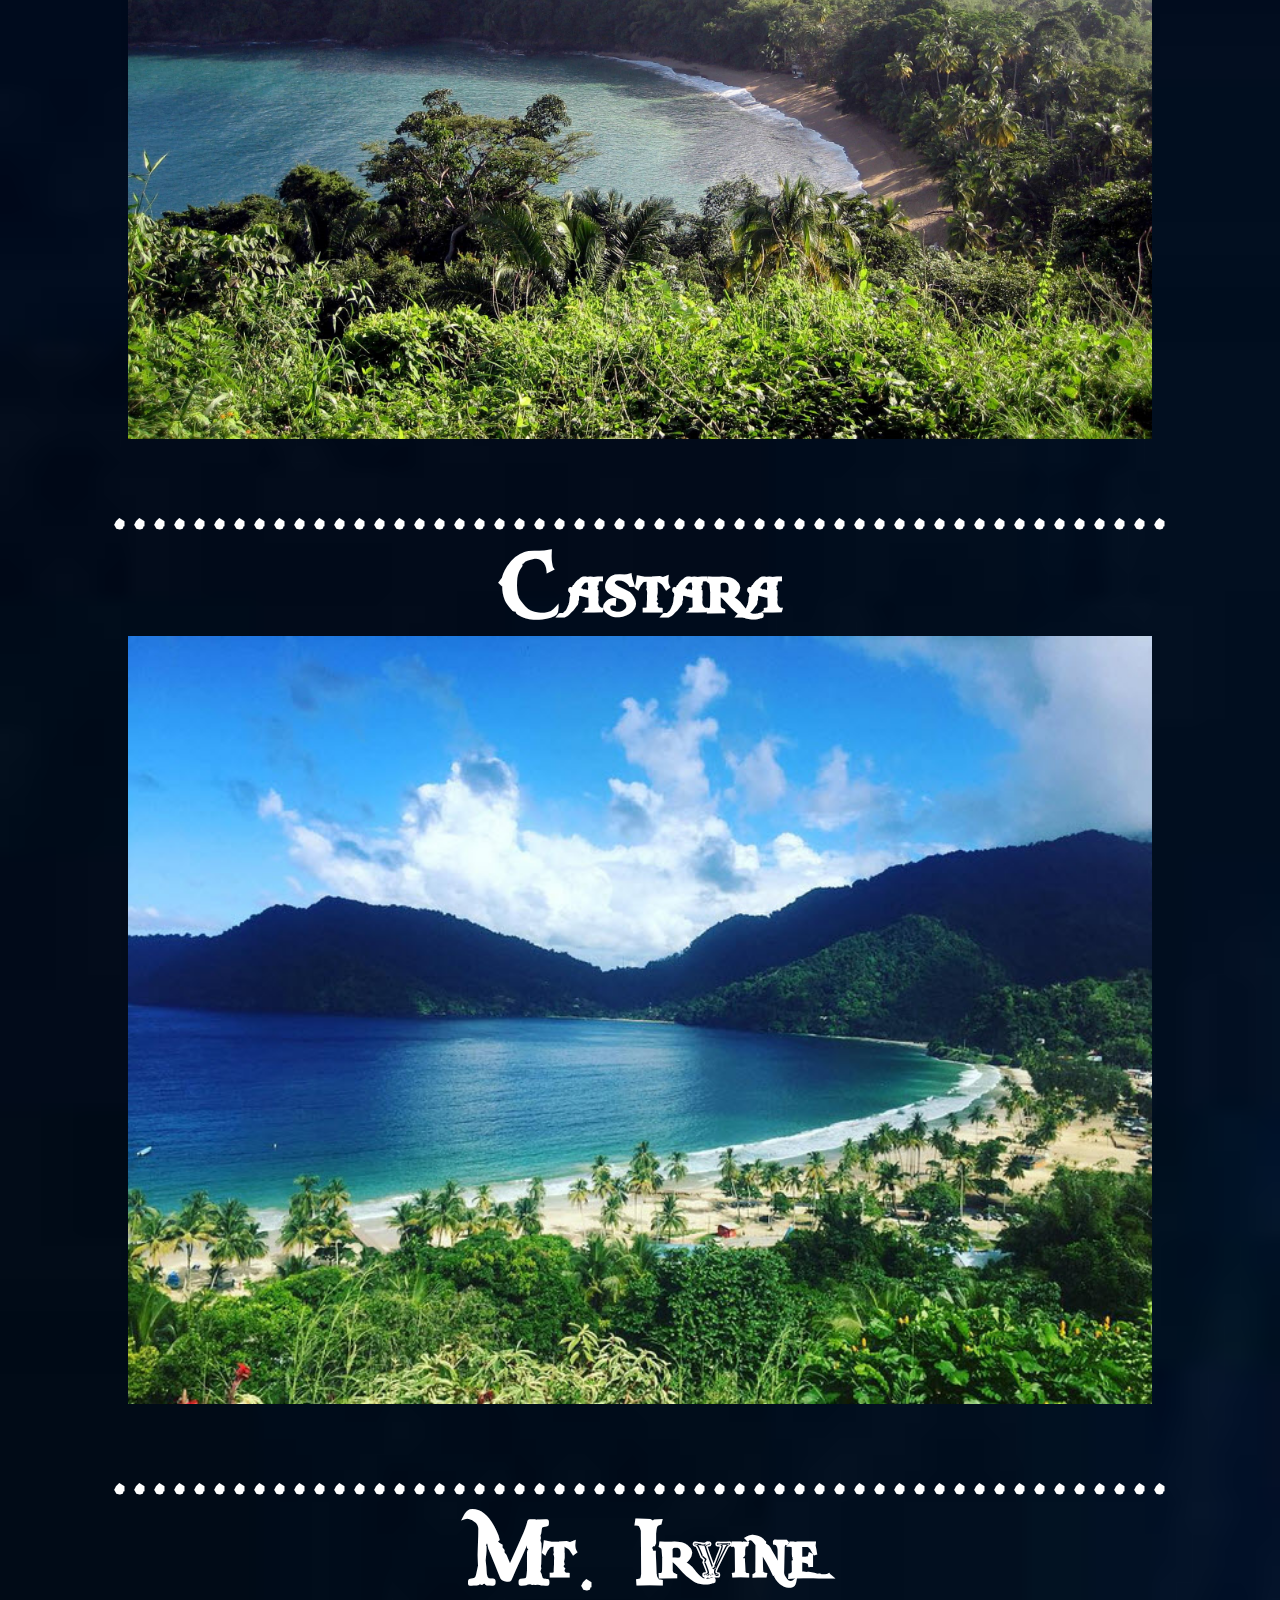
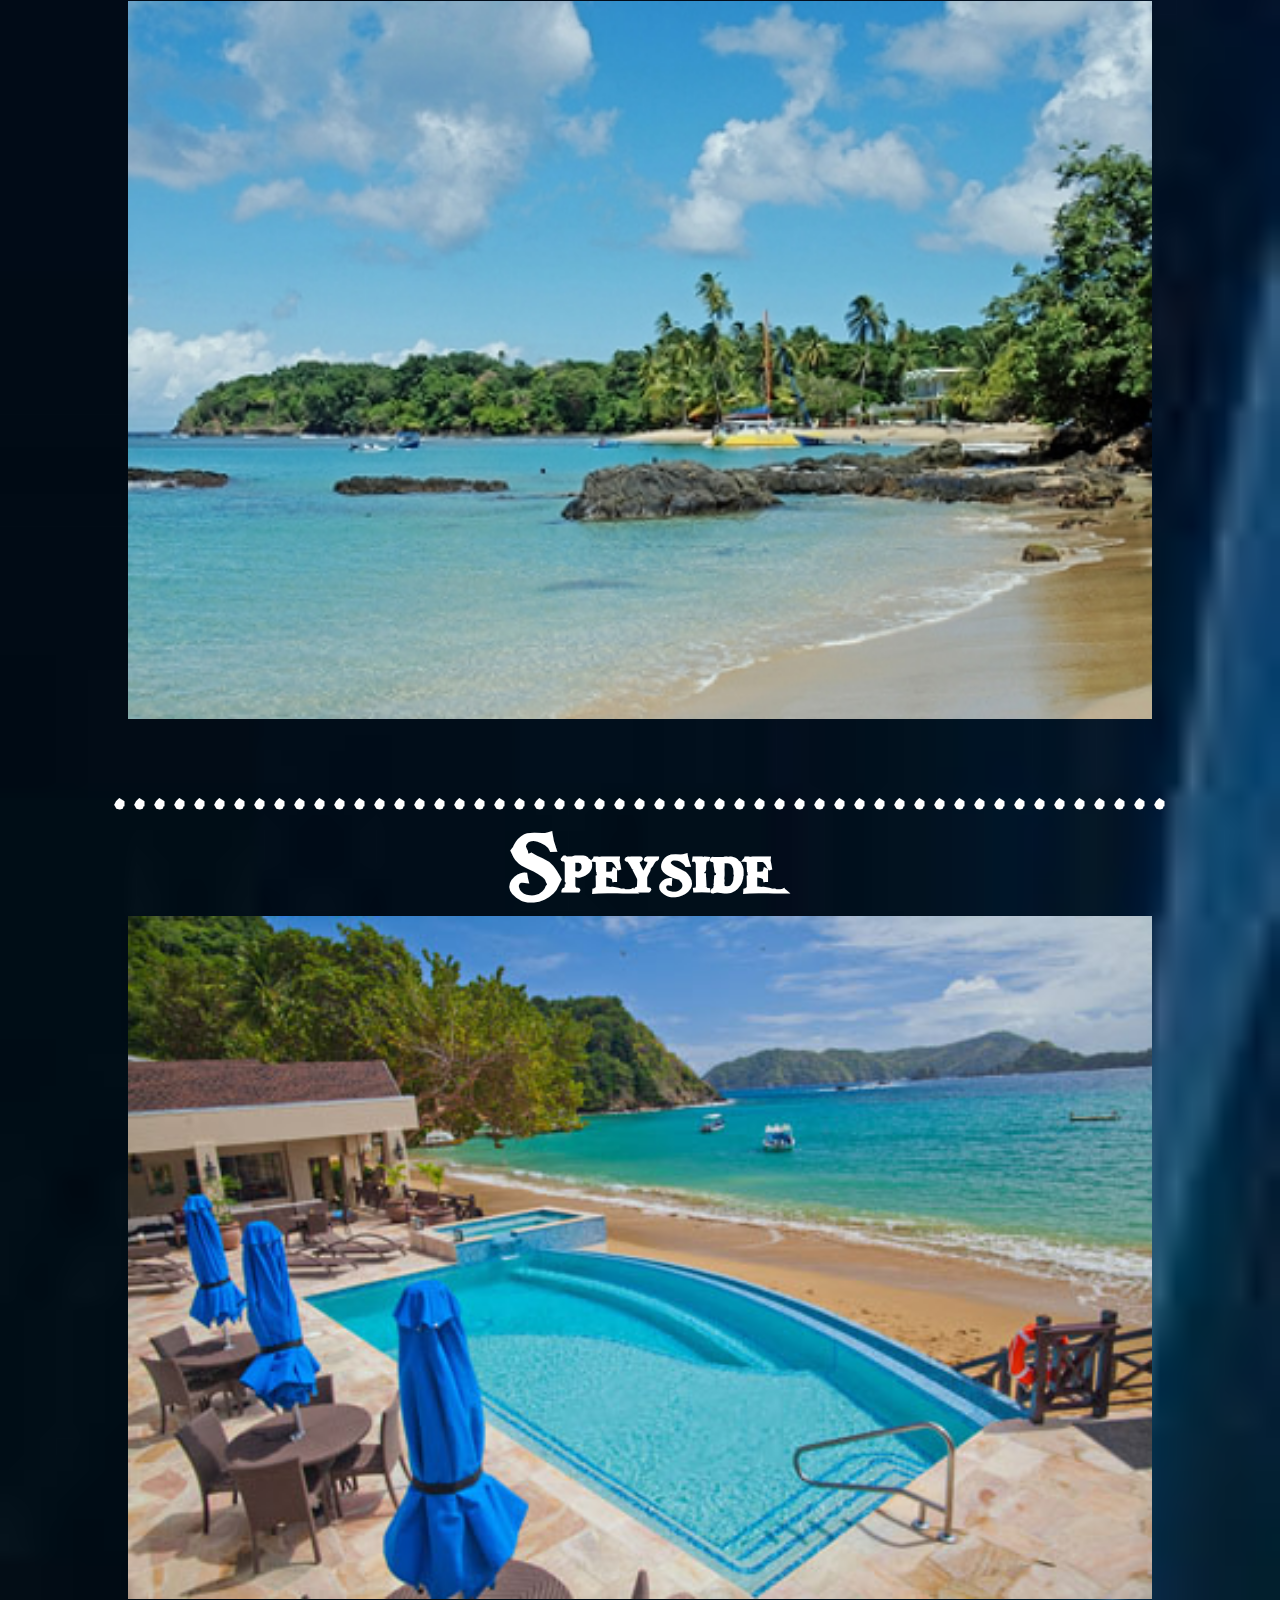
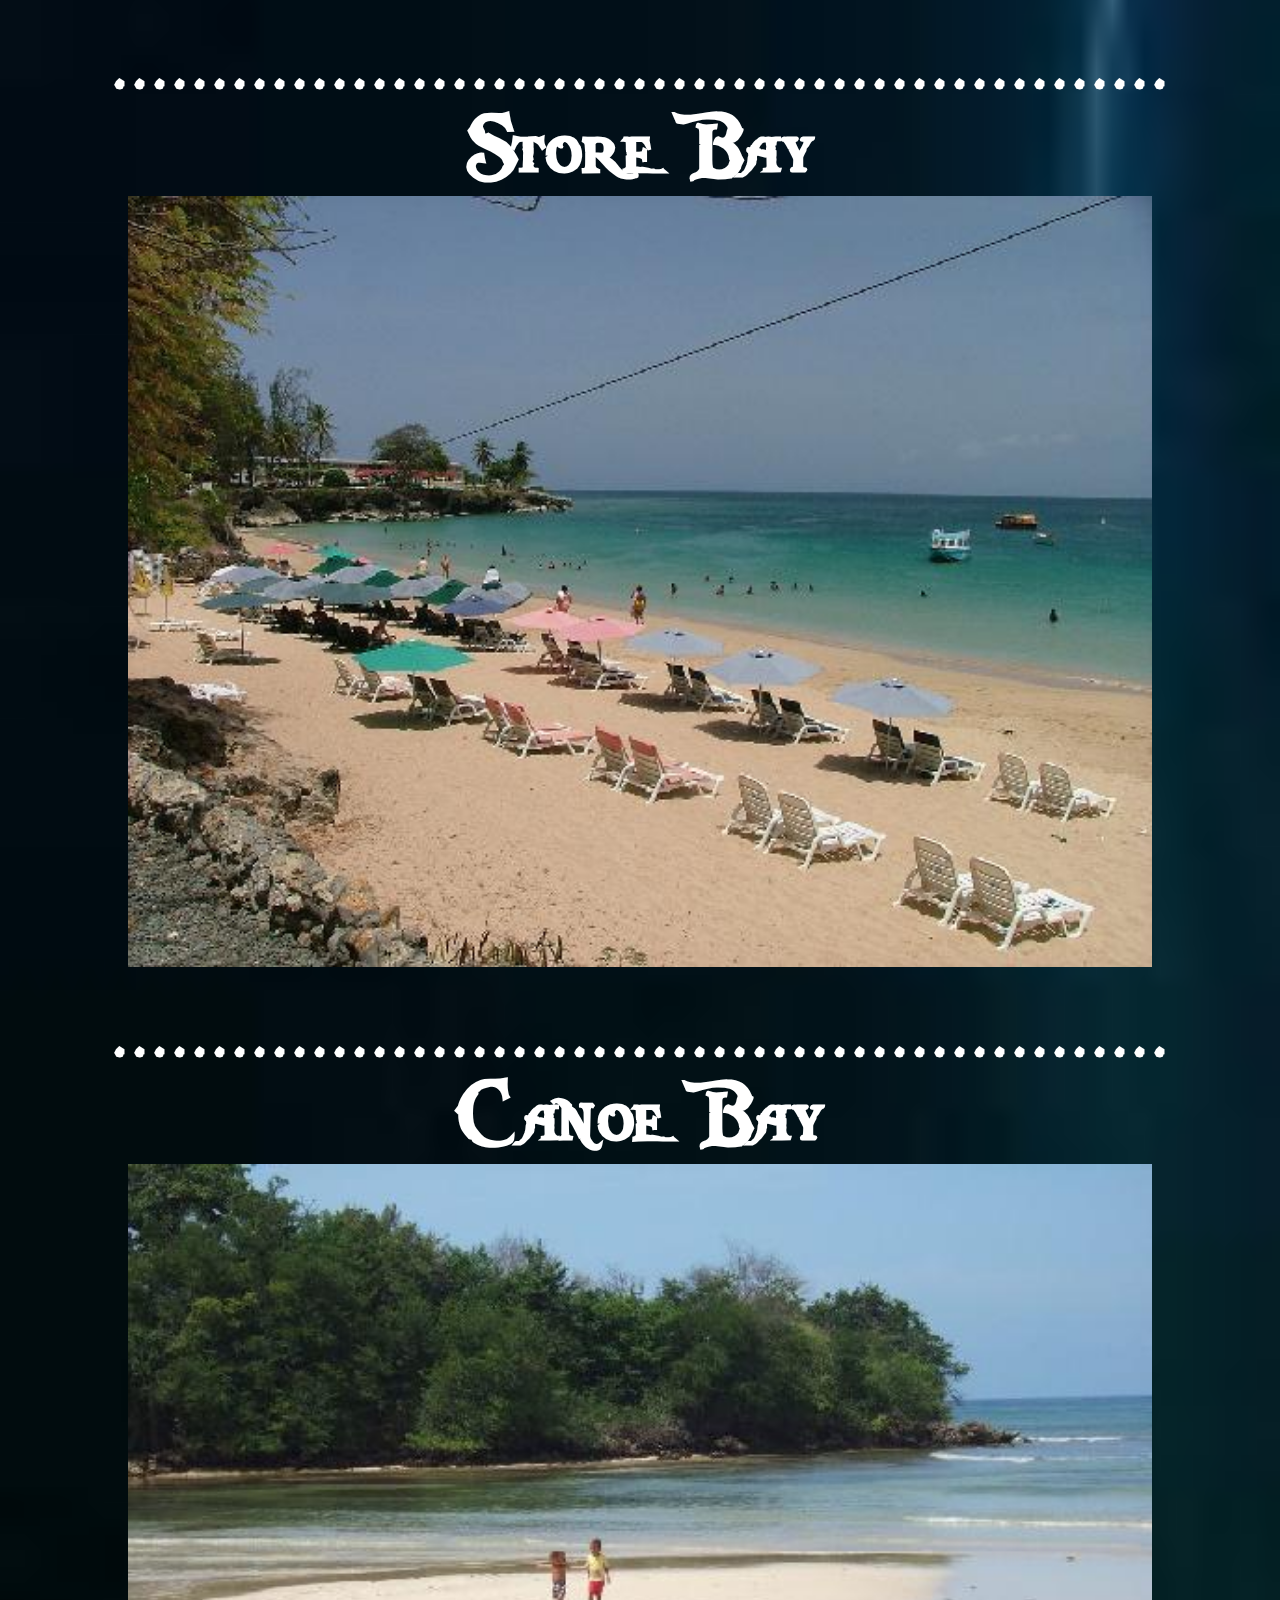
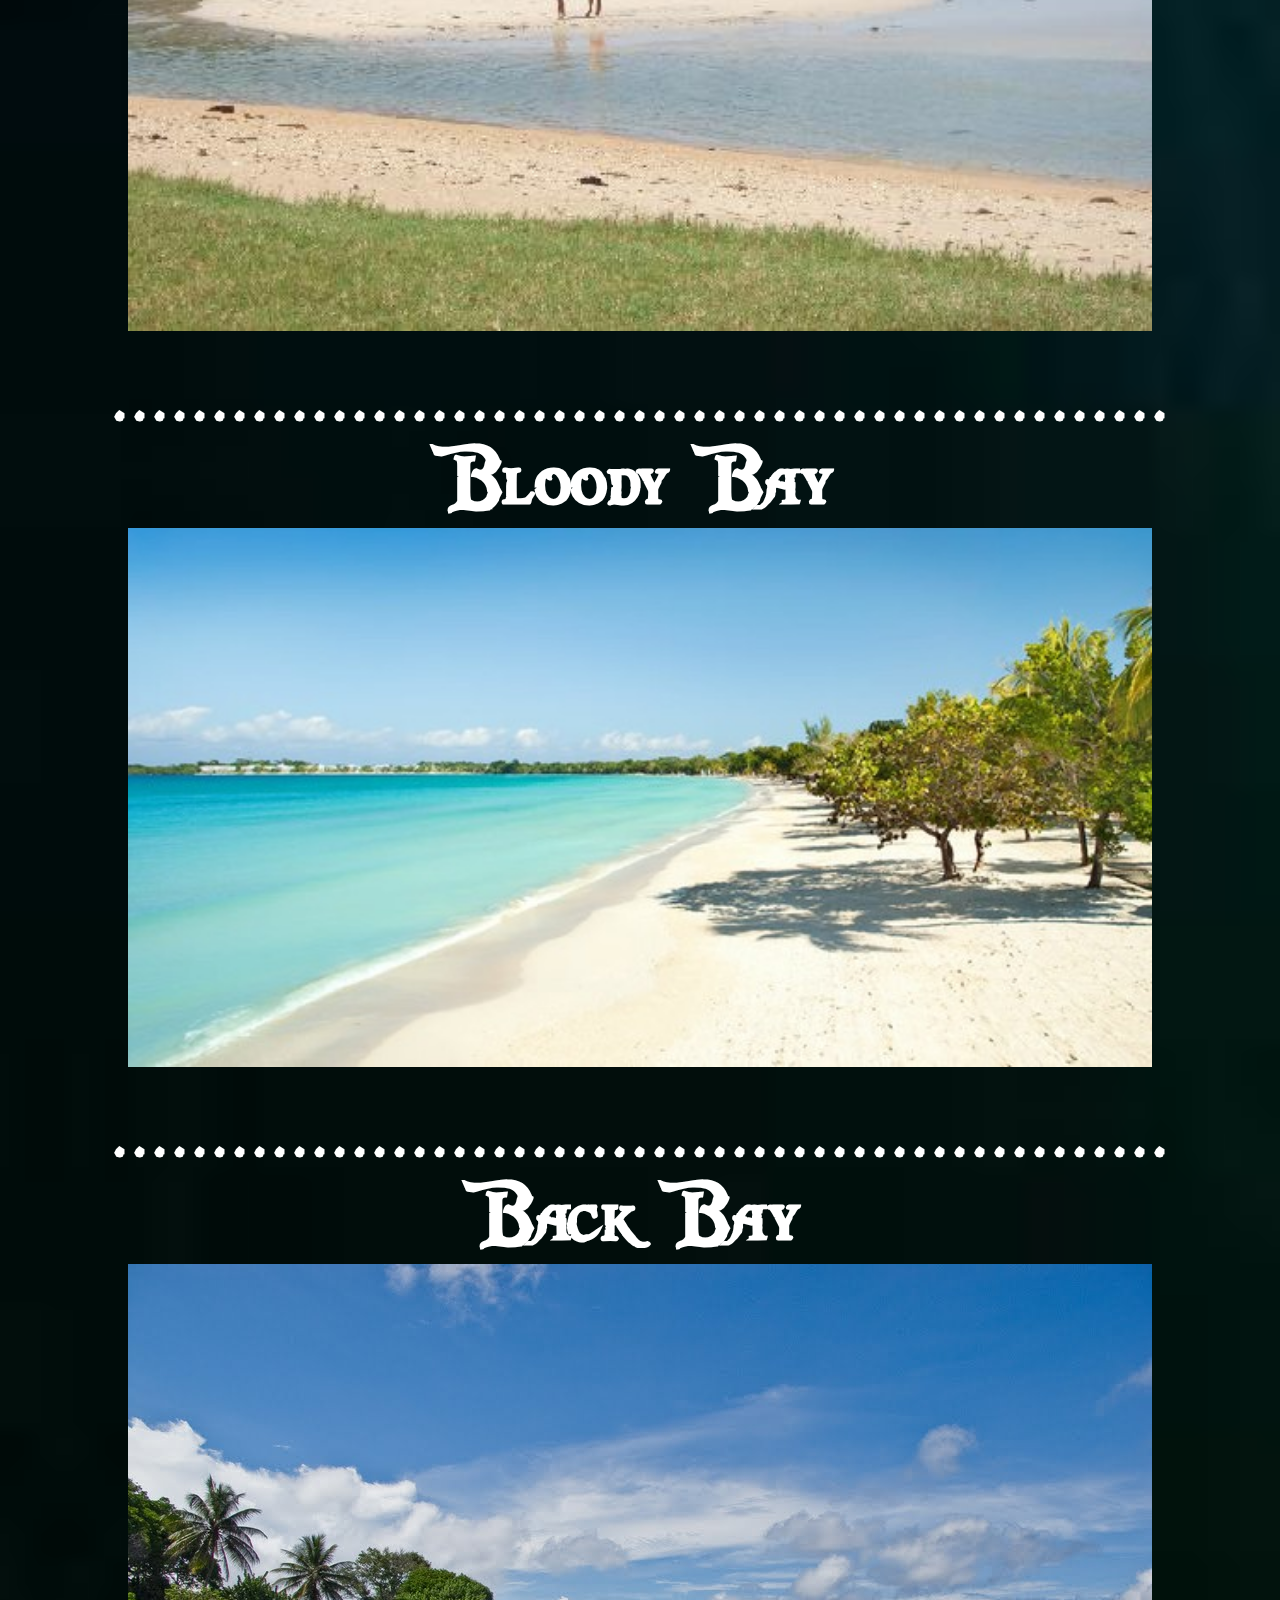
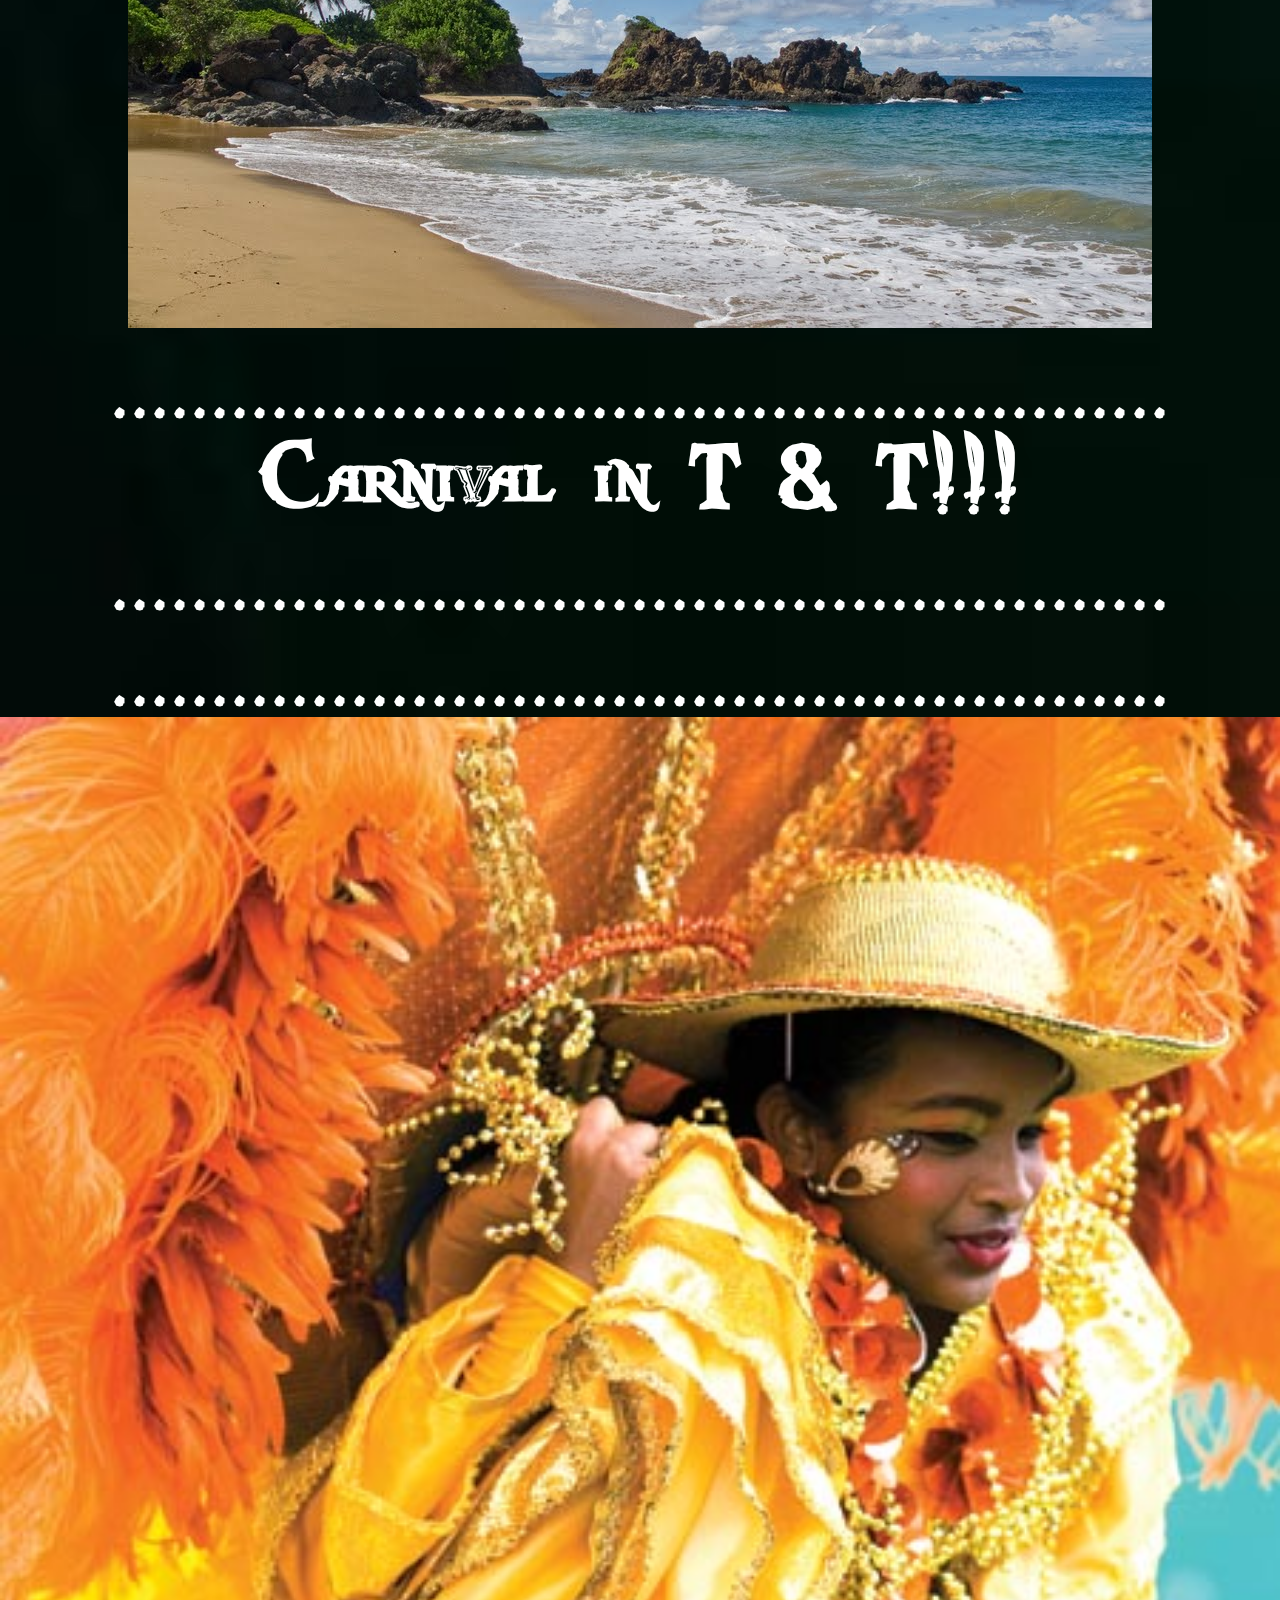
<file: Pictures.html>
<!DOCTYPE html>
<!--
To change this license header, choose License Headers in Project Properties.
To change this template file, choose Tools | Templates
and open the template in the editor.
-->

<html>
    <head>
        <title>Hotspots</title>
        <link rel="stylesheet" type="text/css" href="css/style.css">
        <meta charset="UTF-8">
        <meta name="viewport" content="width=device-width, initial-scale=1.0">
    
    </head>
    <body>
    <header class="HB">
            <div class= "wrapper">
                <nav>
                    <ul>
                        <li><a width = 10% height = 10% href="index.html">HOME</a></li>
                        <li><a width = 10% height = 10% href="Info.html">INFO</a></li>
                        <li><a width = 10% height = 10% href="About.html">ABOUT</a></li>
                        <li><a width = 10% height = 10% href="Hotspots.html">HOTSPOTS</a></li>
                        <li><a width = 10% height = 10% href="Pictures.html">PICTURES</a></li>
                        <li><a width = 10% height = 10% href="Contact.html">CONTACT</a></li>
                    </ul>
                 </nav>
            </div>
    </header>

    <section class="A">
        <center>
            <tr>
                         <td><center><h1 style="color: white;">.....................................................</h1></center></td>
            </tr>
            <tr>
                         <td><center><h1 style="color: white;">.....................................................</h1></center></td>
            </tr>
            <tr>
                        <td><center><h1 style="color: white;">Famous Beaches In Trinidad</h1></center></td>
            </tr>
            <tr>
                         <td><center><h1 style="color: white;">.....................................................</h1></center></td>
            </tr>
            <tr>
                         <td><center><h1 style="color: white;">.....................................................</h1></center></td>
            </tr>
            <tr>
                        <td><center><h1 style="color: white;">Mayaro</h1></center></td>
            </tr>
            <tr>
                <center><td><img width="80%" height="80%" src="Images/Beaches/1.jpg"></td></center>
            </tr>
            <tr>
                         <td><center><h1 style="color: white;">.....................................................</h1></center></td>
            </tr>
            <tr>
                        <td><center><h1 style="color: white;">Las Cuevas</h1></center></td>
            </tr>
            <tr>
                <center><td><img width="80%" height="80%" src="Images/Beaches/2.jpg"></td></center>
            </tr>
            <tr>
                         <td><center><h1 style="color: white;">.....................................................</h1></center></td>
            </tr>
            <tr>
                        <td><center><h1 style="color: white;">Macqueripe</h1></center></td>
            </tr>
            <tr>
                <center><td><img width="80%" height="80%" src="Images/Beaches/4.jpg"></td></center>
            </tr>
            <tr>
                         <td><center><h1 style="color: white;">.....................................................</h1></center></td>
            </tr>
            <tr>
                        <td><center><h1 style="color: white;">Grande Riviere</h1></center></td>
            </tr>
            <tr>
                <center><td><img width="80%" height="80%" src="Images/Beaches/6.jpg"></td></center>
            </tr>
            <tr>
                         <td><center><h1 style="color: white;">.....................................................</h1></center></td>
            </tr>
            <tr>
                        <td><center><h1 style="color: white;">Toco</h1></center></td>
            </tr>
            <tr>
                <center><td><img width="80%" height="80%" src="Images/Beaches/7.jpg"></td></center>
            </tr>
            <tr>
                         <td><center><h1 style="color: white;">.....................................................</h1></center></td>
            </tr>
            <tr>
                         <td><center><h1 style="color: white;">.....................................................</h1></center></td>
            </tr>
            <tr>
                        <td><center><h1 style="color: white;">Famous Beaches In Tobago</h1></center></td>
            </tr>
            <tr>
                         <td><center><h1 style="color: white;">.....................................................</h1></center></td>
            </tr>
            <tr>
                         <td><center><h1 style="color: white;">.....................................................</h1></center></td>
            </tr>
            <tr>
                        <td><center><h1 style="color: white;">Pigeon Point</h1></center></td>
            </tr>
            <tr>
                <center><td><img width="80%" height="80%" src="Images/Beaches/pp.jpg"></td></center>
            </tr>
            <tr>
                         <td><center><h1 style="color: white;">.....................................................</h1></center></td>
            </tr>
            <tr>
                        <td><center><h1 style="color: white;">Englishman's Bay</h1></center></td>
            </tr>
            <tr>
                <center><td><img width="80%" height="80%" src="Images/Beaches/eb.jpg"></td></center>
            </tr>
            <tr>
                         <td><center><h1 style="color: white;">.....................................................</h1></center></td>
            </tr>
            <tr>
                        <td><center><h1 style="color: white;">Castara</h1></center></td>
            </tr>
            <tr>
                <center><td><img width="80%" height="80%" src="Images/Beaches/pb.jpg"></td></center>
            </tr>
            <tr>
                         <td><center><h1 style="color: white;">.....................................................</h1></center></td>
            </tr>
            <tr>
                        <td><center><h1 style="color: white;">Mt. Irvine</h1></center></td>
            </tr>
            <tr>
                <center><td><img width="80%" height="80%" src="Images/Beaches/mi.jpg"></td></center>
            </tr>
            <tr>
                         <td><center><h1 style="color: white;">.....................................................</h1></center></td>
            </tr>
            <tr>
                        <td><center><h1 style="color: white;">Speyside</h1></center></td>
            </tr>
            <tr>
                <center><td><img width="80%" height="80%" src="Images/Beaches/ss.jpg"></td></center>
            </tr>
            <tr>
                         <td><center><h1 style="color: white;">.....................................................</h1></center></td>
            </tr>
            <tr>
                        <td><center><h1 style="color: white;">Store Bay</h1></center></td>
            </tr>
            <tr>
                <center><td><img width="80%" height="80%" src="Images/Beaches/sb.jpg"></td></center>
            </tr>
            <tr>
                         <td><center><h1 style="color: white;">.....................................................</h1></center></td>
            </tr>
            <tr>
                        <td><center><h1 style="color: white;">Canoe Bay</h1></center></td>
            </tr>
            <tr>
                <center><td><img width="80%" height="80%" src="Images/Beaches/cb.jpg"></td></center>
            </tr>
            <tr>
                         <td><center><h1 style="color: white;">.....................................................</h1></center></td>
            </tr>
            <tr>
                        <td><center><h1 style="color: white;">Bloody Bay</h1></center></td>
            </tr>
            <tr>
                <center><td><img width="80%" height="80%" src="Images/Beaches/bb.jpg"></td></center>
            </tr>
            <tr>
                         <td><center><h1 style="color: white;">.....................................................</h1></center></td>
            </tr>
            <tr>
                        <td><center><h1 style="color: white;">Back Bay</h1></center></td>
            </tr>
            <tr>
                <center><td><img width="80%" height="80%" src="Images/Beaches/bb2.jpg"></td></center>
            </tr>
            <tr>
                         <td><center><h1 style="color: white;">.....................................................</h1></center></td>
                        </tr>
                        <tr>
                        <td><center><h1 style="color: white;">Carnival in T & T!!!</h1></center></td>
                        </tr>
                        <tr>
                         <td><center><h1 style="color: white;">.....................................................</h1></center></td>
                        </tr>
                         <tr>
                         <td><center><h1 style="color: white;">.....................................................</h1></center></td>
                        </tr>
                        <tr>
                            <center><td><img width="100%" height="100%" src="Images/Beaches/c1.jpg"></td></center>
                        </tr>
                        <tr>
                         <td><center><h1 style="color: white;">.....................................................</h1></center></td>
                        </tr>
                        <tr>
                         <td><center><h1 style="color: white;">.....................................................</h1></center></td>
                        </tr>
                        <tr>
                            <center><td><img width="100%" height="100%" src="Images/Beaches/c2.jpg"></td></center>
                        </tr>
                        <tr>
                         <td><center><h1 style="color: white;">.....................................................</h1></center></td>
                        </tr>
                        <tr>
                         <td><center><h1 style="color: white;">.....................................................</h1></center></td>
                        </tr>
                        <tr>
                            <center><td><img width="100%" height="100%" src="Images/Beaches/c3.jpg"></td></center>
                        </tr>
                        <tr>
                         <td><center><h1 style="color: white;">.....................................................</h1></center></td>
                        </tr>
                        <tr>
                         <td><center><h1 style="color: white;">.....................................................</h1></center></td>
                        </tr>
                        <tr>
                            <center><td><img width="100%" height="100%" src="Images/Beaches/c4.jpg"></td></center>
                        </tr>
                        <tr>
                         <td><center><h1 style="color: white;">.....................................................</h1></center></td>
                        </tr>
                        <tr>
                         <td><center><h1 style="color: white;">.....................................................</h1></center></td>
                        </tr>
                        <tr>
                            <center><td><img width="100%" height="100%" src="Images/Beaches/c5.jpg"></td></center>
                        </tr>
                        <tr>
                         <td><center><h1 style="color: white;">.....................................................</h1></center></td>
                        </tr>
                        <tr>
                         <td><center><h1 style="color: white;">.....................................................</h1></center></td>
            </tr>
            <tr>
                        <td><center><h1 style="color: white;">Places to 'Lime'!!!</h1></center></td>
            </tr>
            <tr>
                        <td><center><h1 style="color: white;">Driftwood Restaurant & Bar</h1></center></td>
            </tr>
             <tr>
                         <td><center><h1 style="color: white;">.....................................................</h1></center></td>
            </tr>
             <tr>
                <center><td><img width="80%" height="80%" src="Images/Beaches/dwr.jpg"></td></center>
            </tr>
            <tr>
                         <td><center><h1 style="color: white;">.....................................................</h1></center></td>
            </tr>
            <tr>
                        <td><center><h1 style="color: white;">Hilton Trinidad</h1></center></td>
            </tr>
             <tr>
                         <td><center><h1 style="color: white;">.....................................................</h1></center></td>
            </tr>
             <tr>
                <center><td><img width="80%" height="80%" src="Images/Beaches/htc.jpg"></td></center>
            </tr>
            <tr>
                         <td><center><h1 style="color: white;">.....................................................</h1></center></td>
            </tr>
            <tr>
                        <td><center><h1 style="color: white;">Skyview Lounge</h1></center></td>
            </tr>
             <tr>
                         <td><center><h1 style="color: white;">.....................................................</h1></center></td>
            </tr>
             <tr>
                <center><td><img width="80%" height="80%" src="Images/Beaches/svl.jpg"></td></center>
            </tr>
             <tr>
                         <td><center><h1 style="color: white;">.....................................................</h1></center></td>
            </tr>
            <tr>
                        <td><center><h1 style="color: white;">Space La Nouba Nightclub</h1></center></td>
            </tr>
             <tr>
                         <td><center><h1 style="color: white;">.....................................................</h1></center></td>
            </tr>
             <tr>
                <center><td><img width="80%" height="80%" src="Images/Beaches/slb.jpg"></td></center>
            </tr>


           
           
           
           
        </table>
    </section>
     <center><header class="HB">
            <div class= "wrapper">
                <nav>
                    <ul>
                        <li><a width = 10% height = 10% href="index.html">HOME</a></li>
                        <li><a width = 10% height = 10% href="Info.html">INFO</a></li>
                        <li><a width = 10% height = 10% href="About.html">ABOUT</a></li>
                        <li><a width = 10% height = 10% href="Hotspots.html">HOTSPOTS</a></li>
                        <li><a width = 10% height = 10% href="Pictures.html">PICTURES</a></li>
                        <li><a width = 10% height = 10% href="Contact.html">CONTACT</a></li>
                    </ul>
                 </nav>
            </div>
    </header></center>
     <footer class="col">
             <center><div class="lb">
                    <a href="https://www.facebook.com/miguel.persad.1"><img height="10%" width="10%" src="Images/fac.png"></a>
                    <a href="https://www.youtube.com/channel/UC2wpBVuaTnF9o_EqPKYHDSQ"><img height="10%" width="10%" src="Images/you.png"></a>
                    <a href="https://twitter.com/miguelpersad97"><img height="10%" width="10%" src="Images/twe.png"></a>
                    <a href="https://www.instagram.com/miguel_persad/?hl=en"><img height="10%" width="10%" src="Images/in.png"></a>
            </div></center>
    </footer>
</html>
</file>
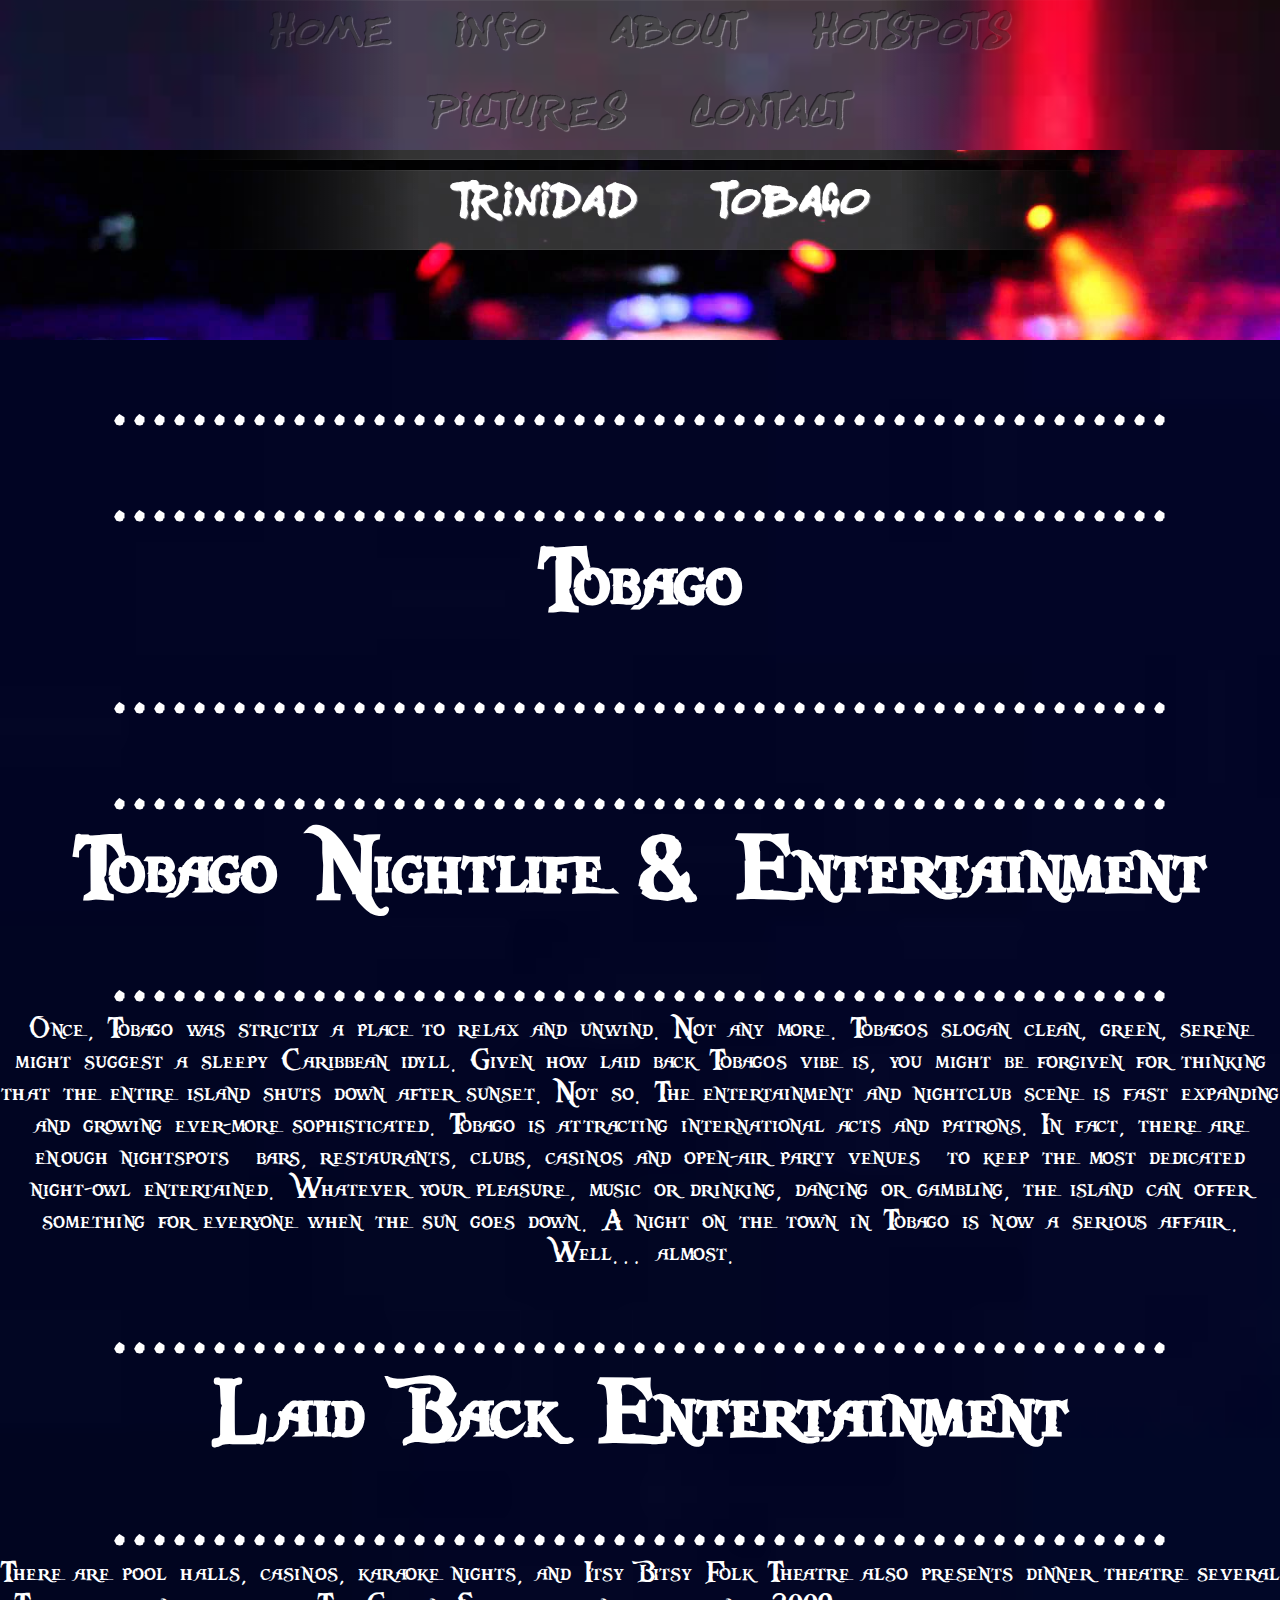
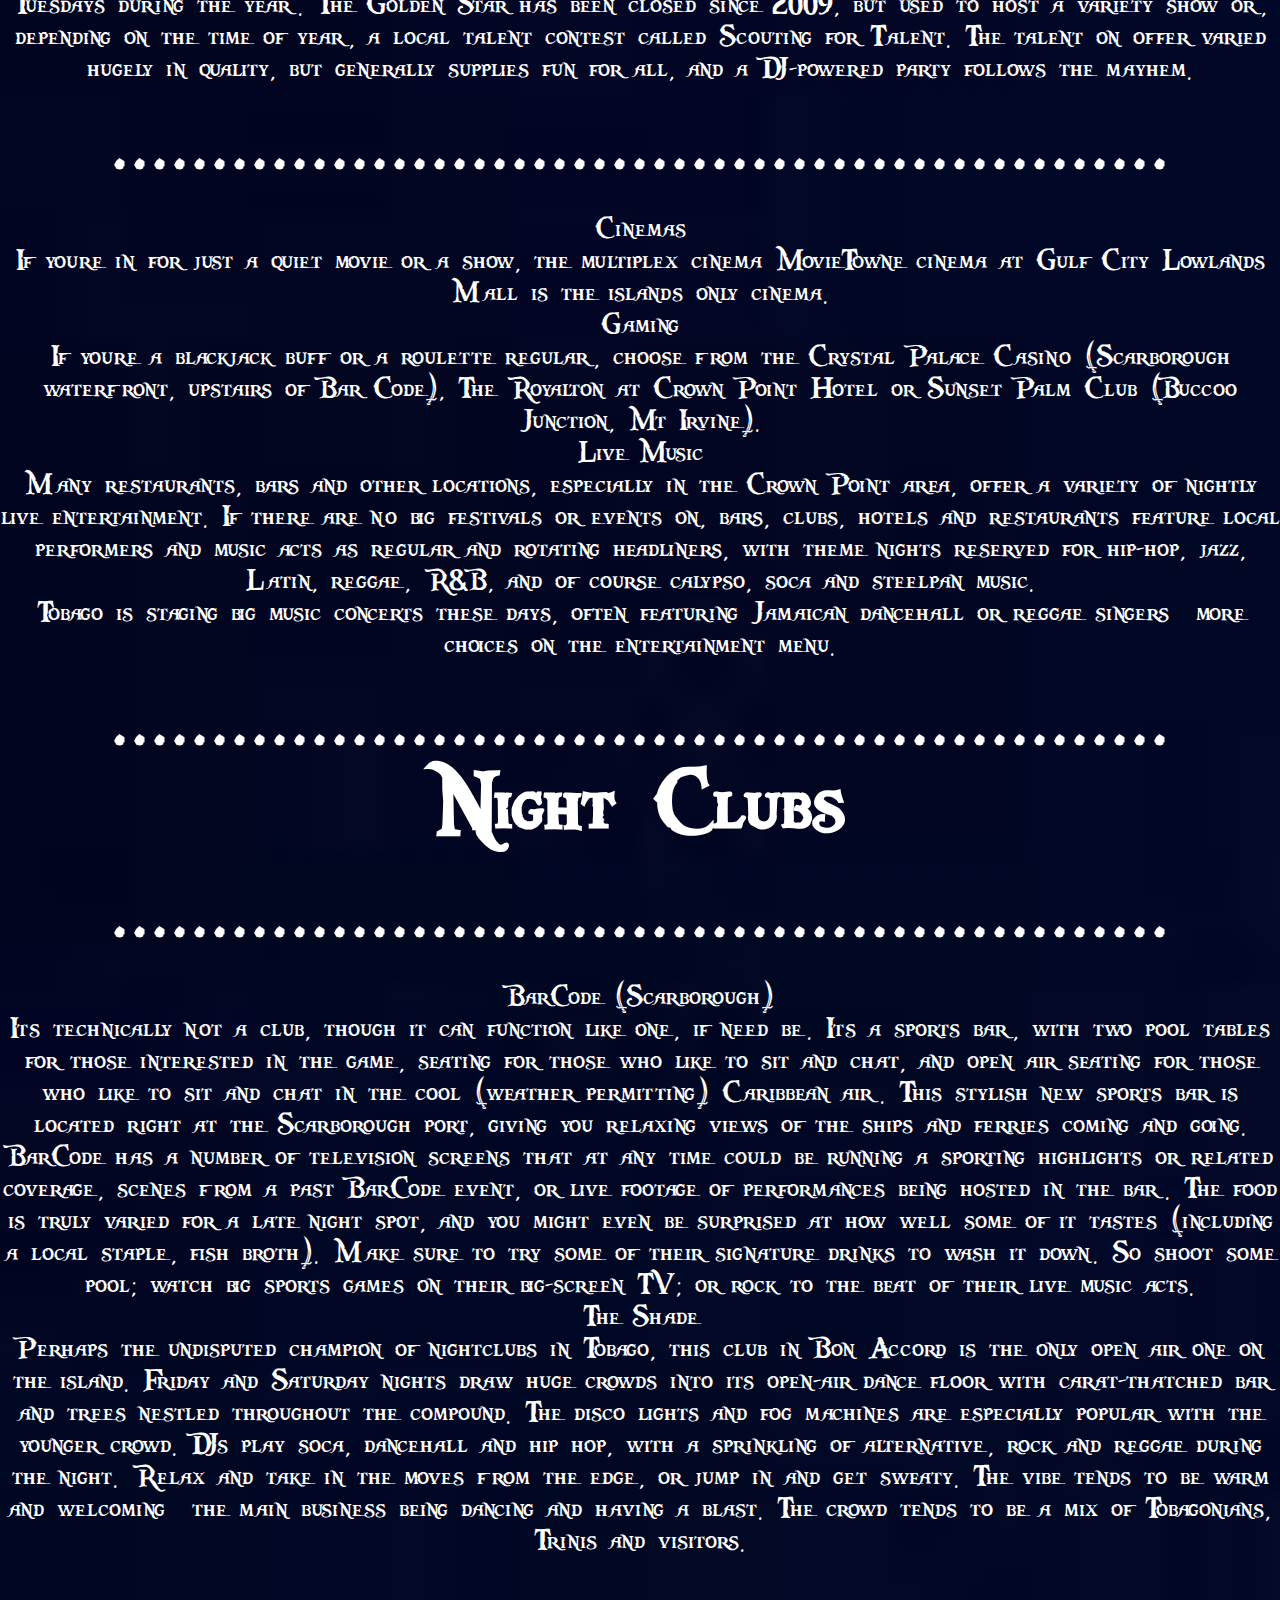
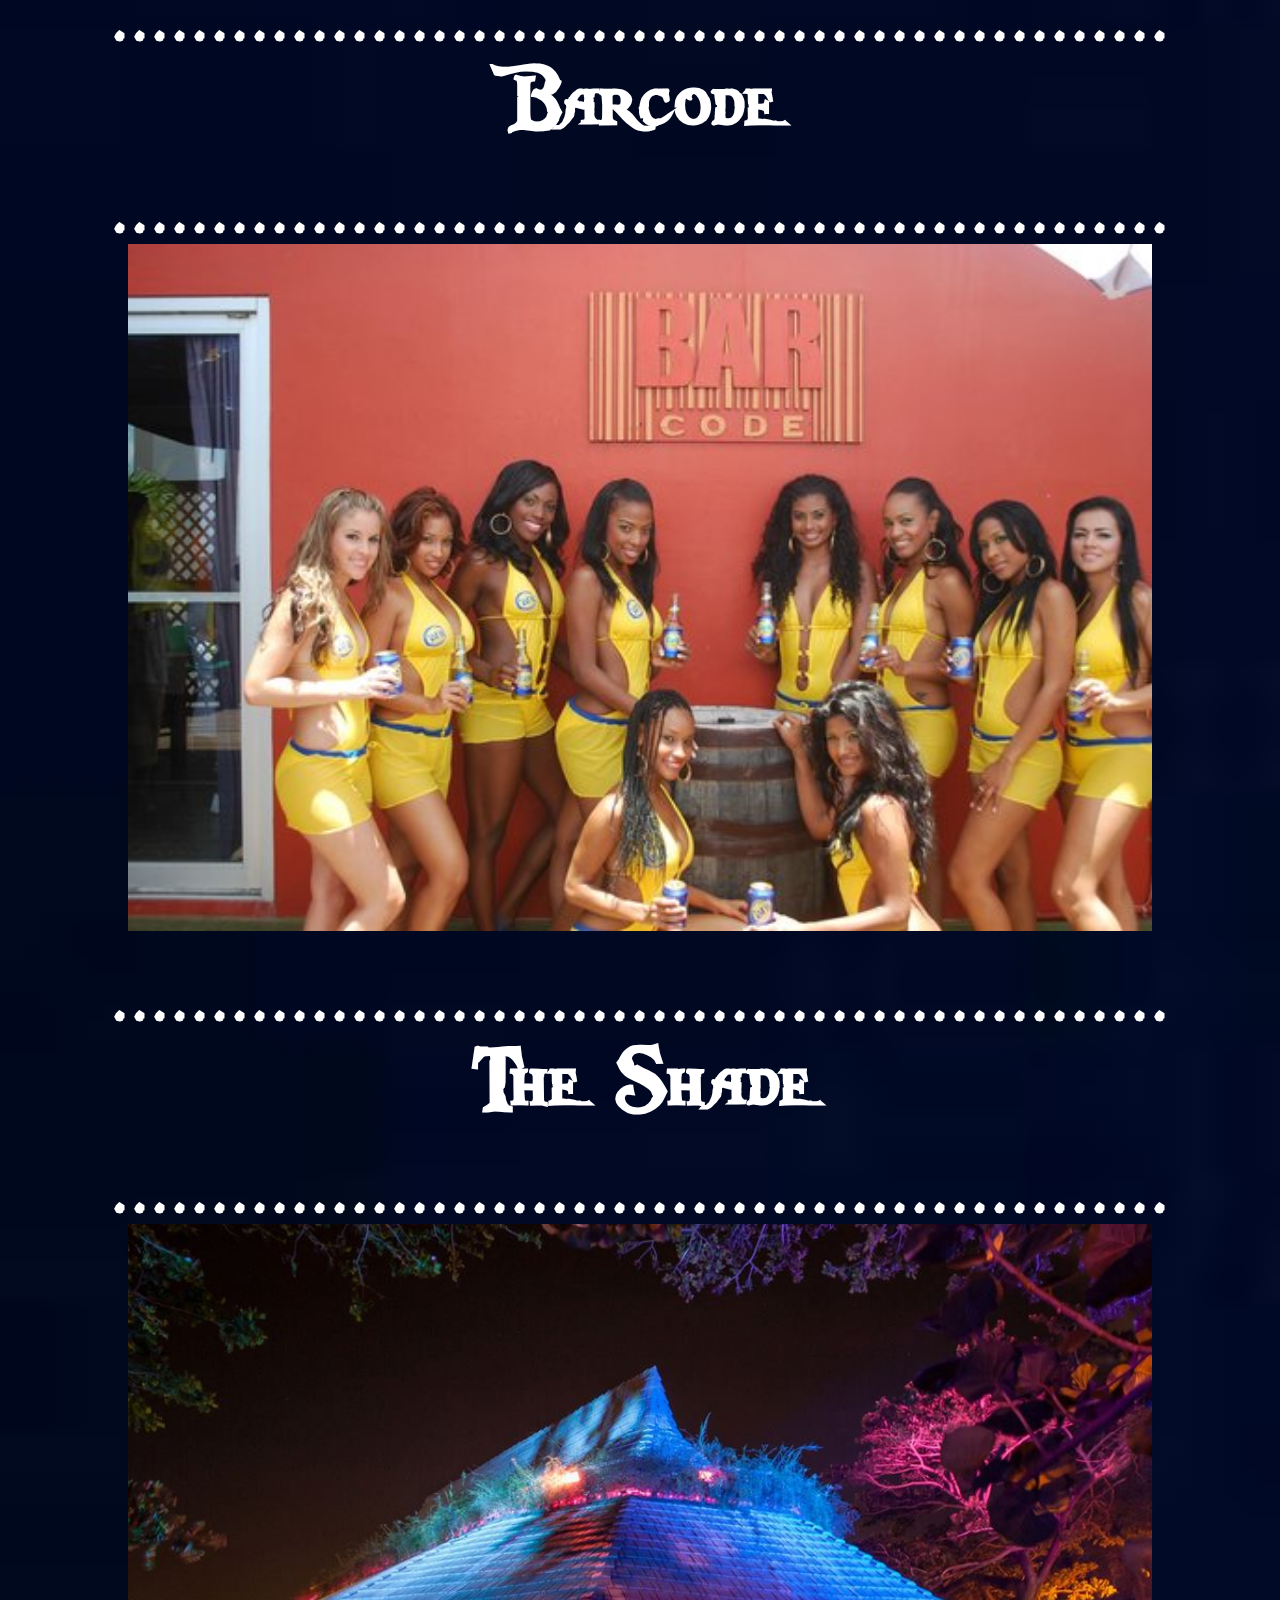
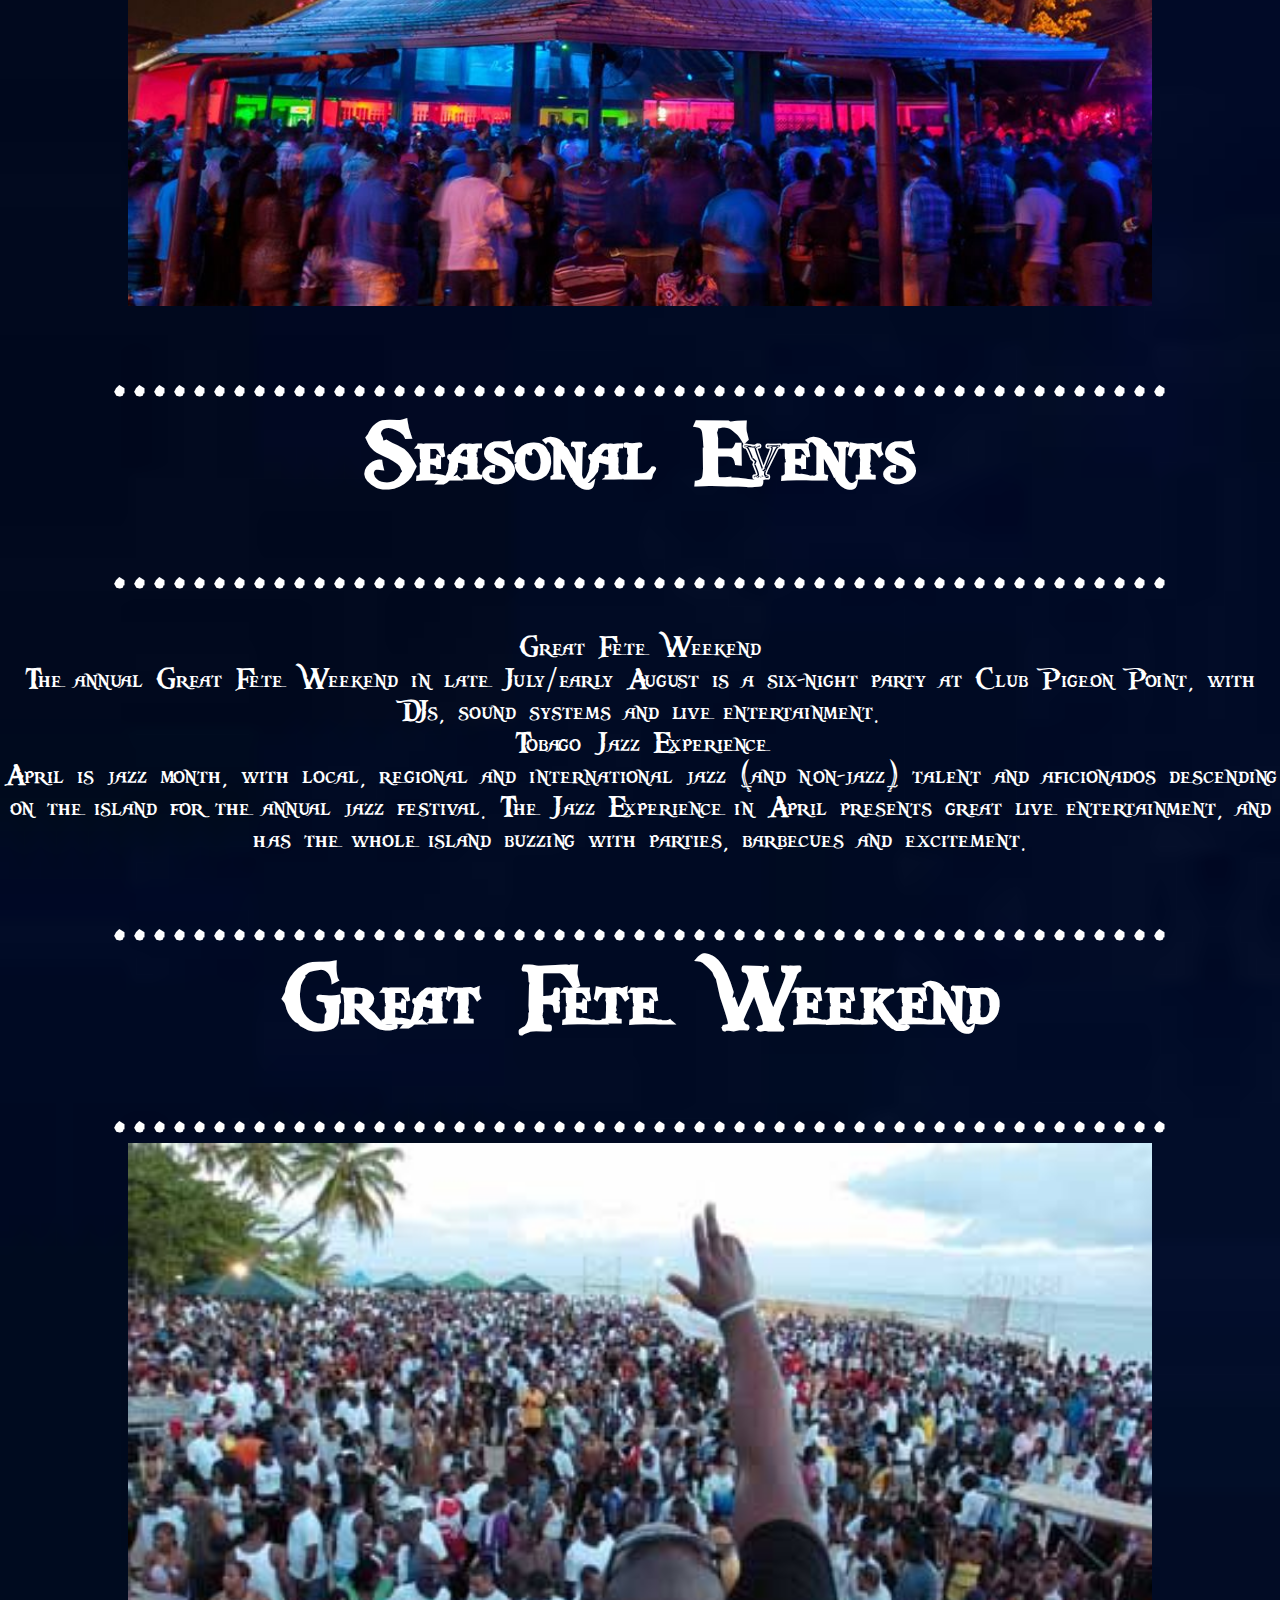
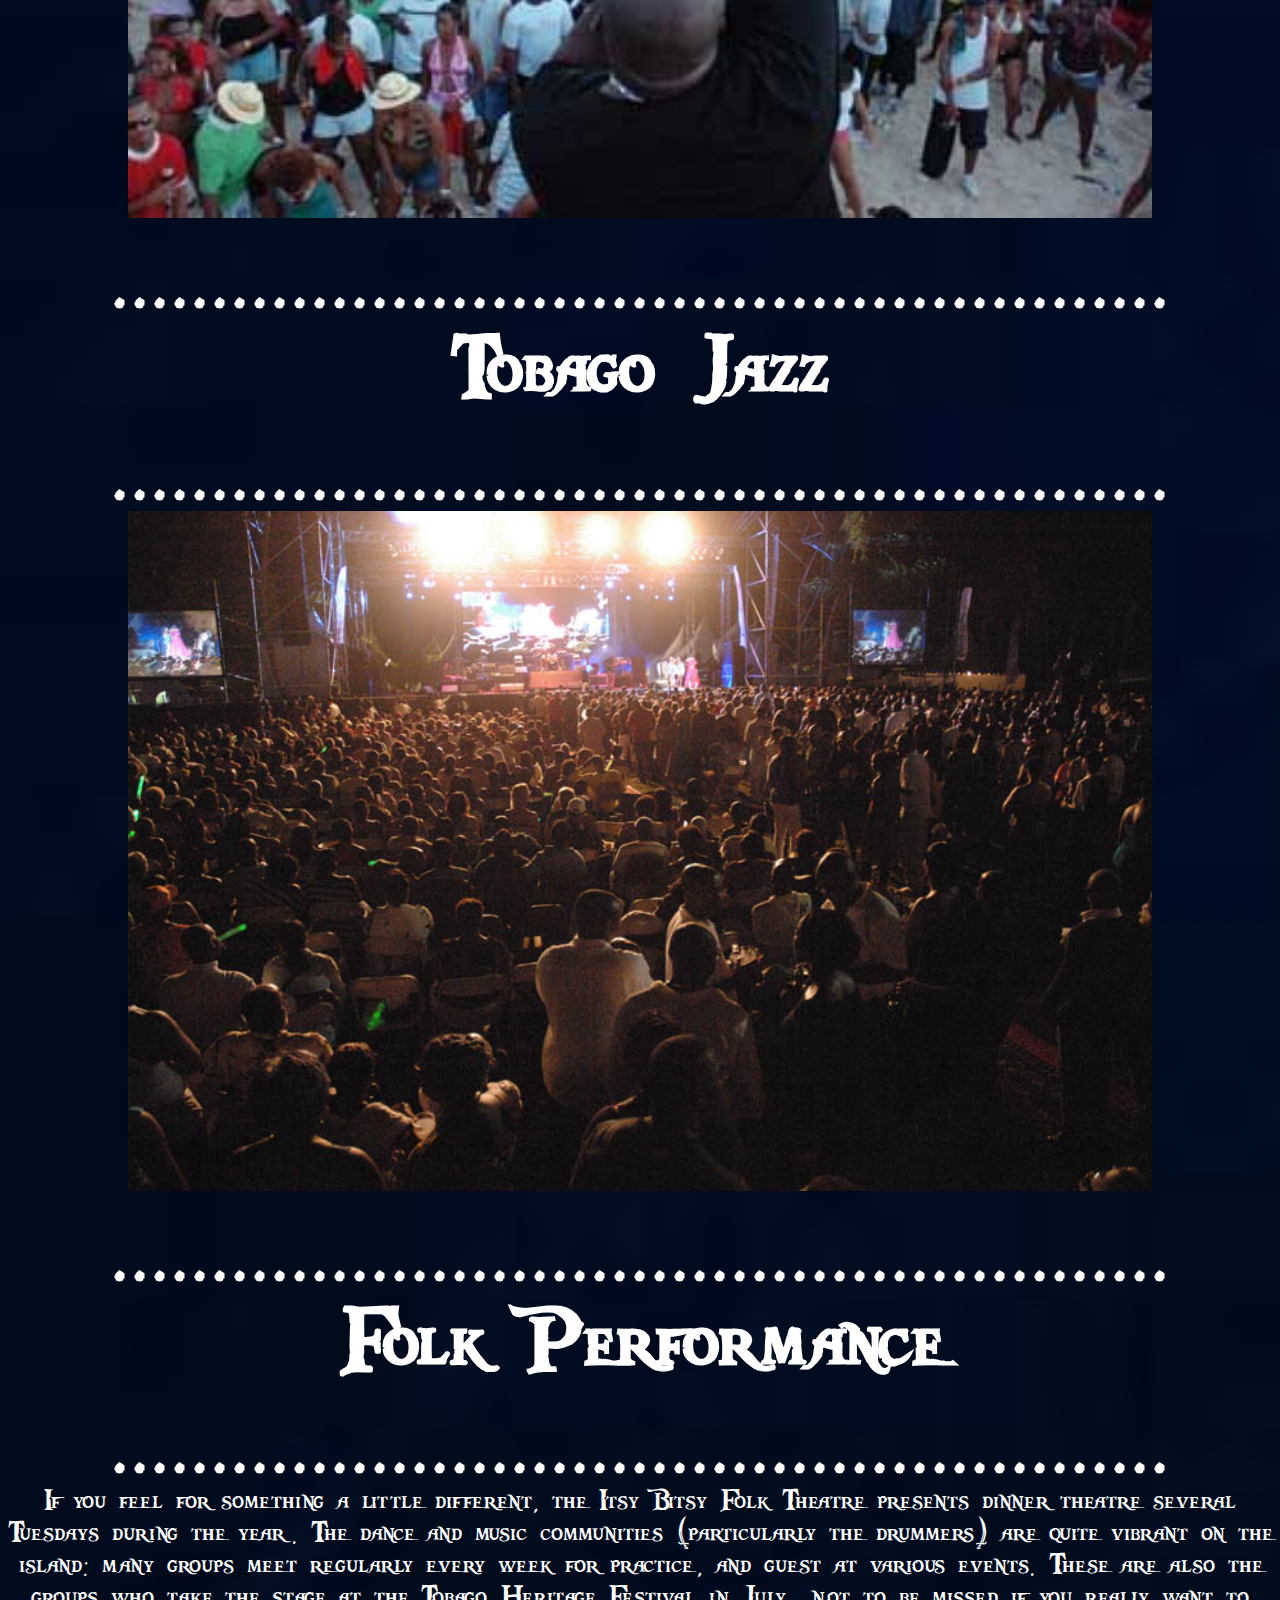
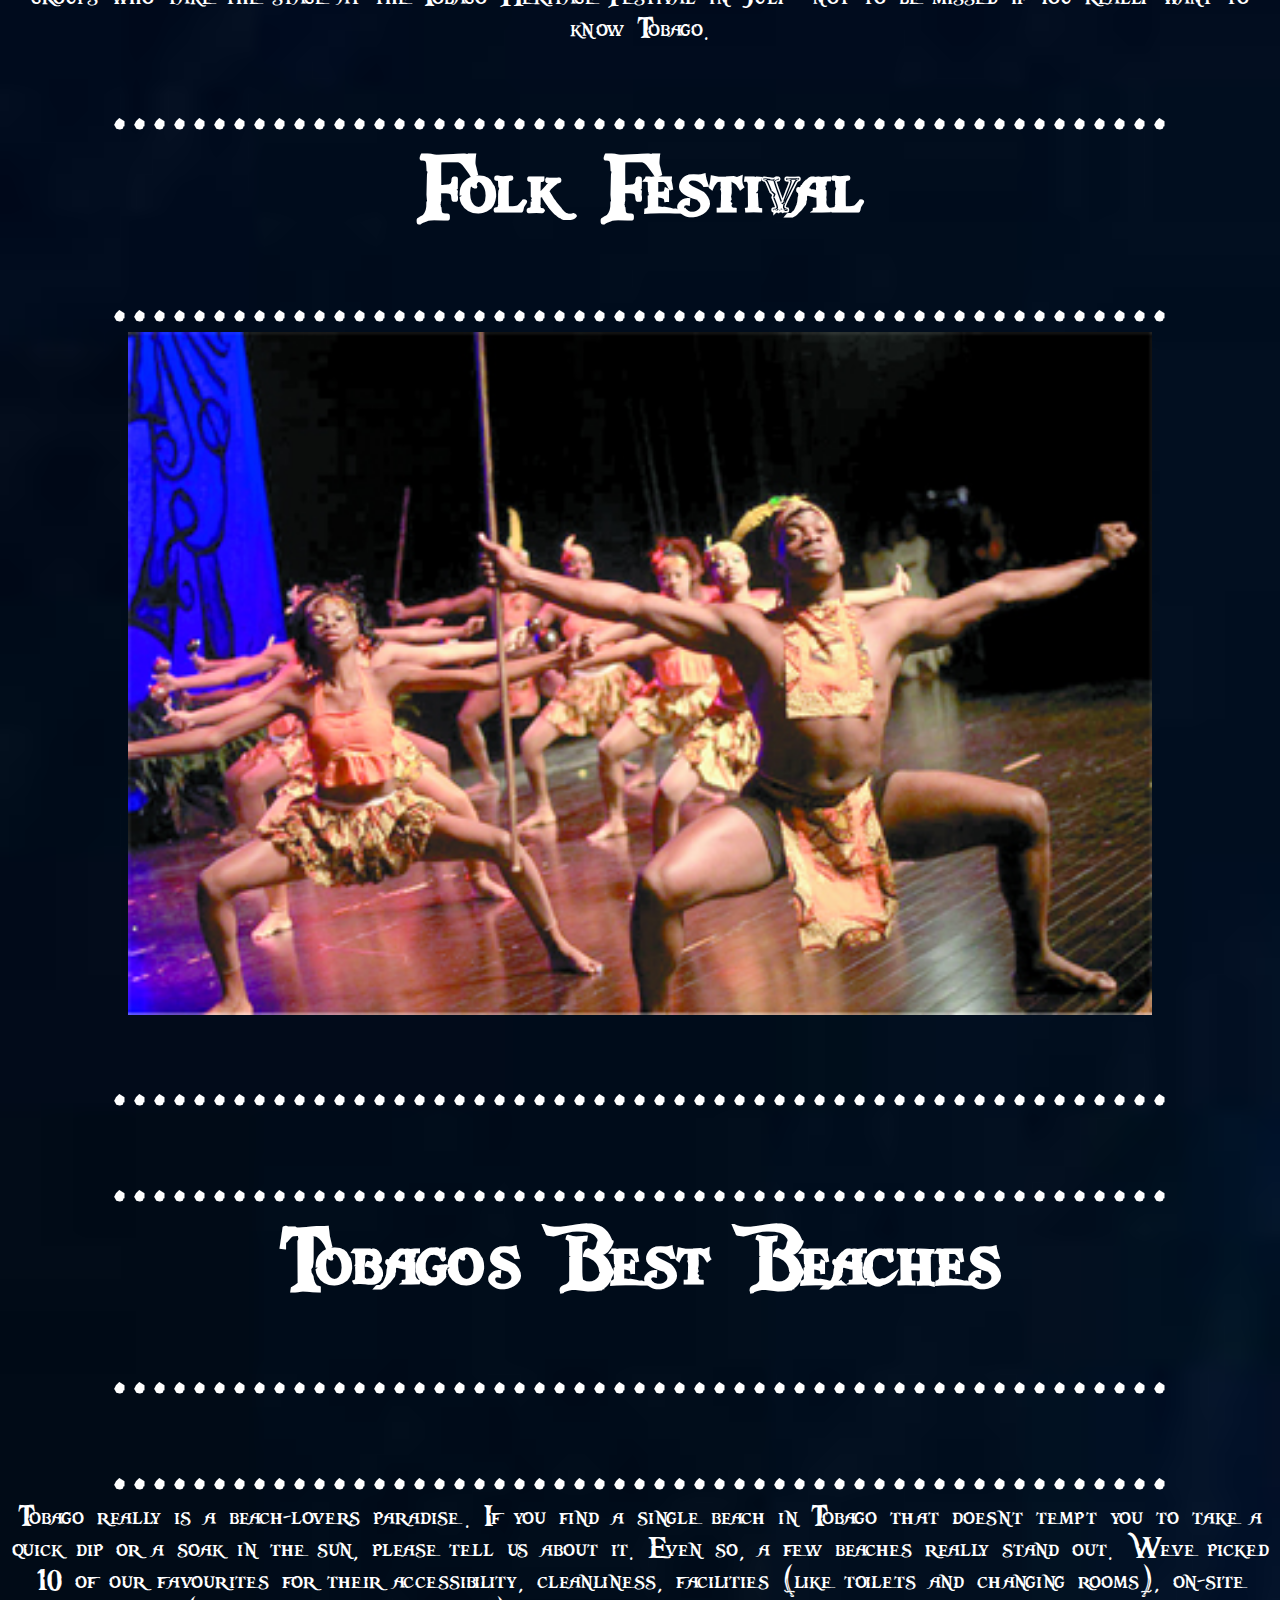
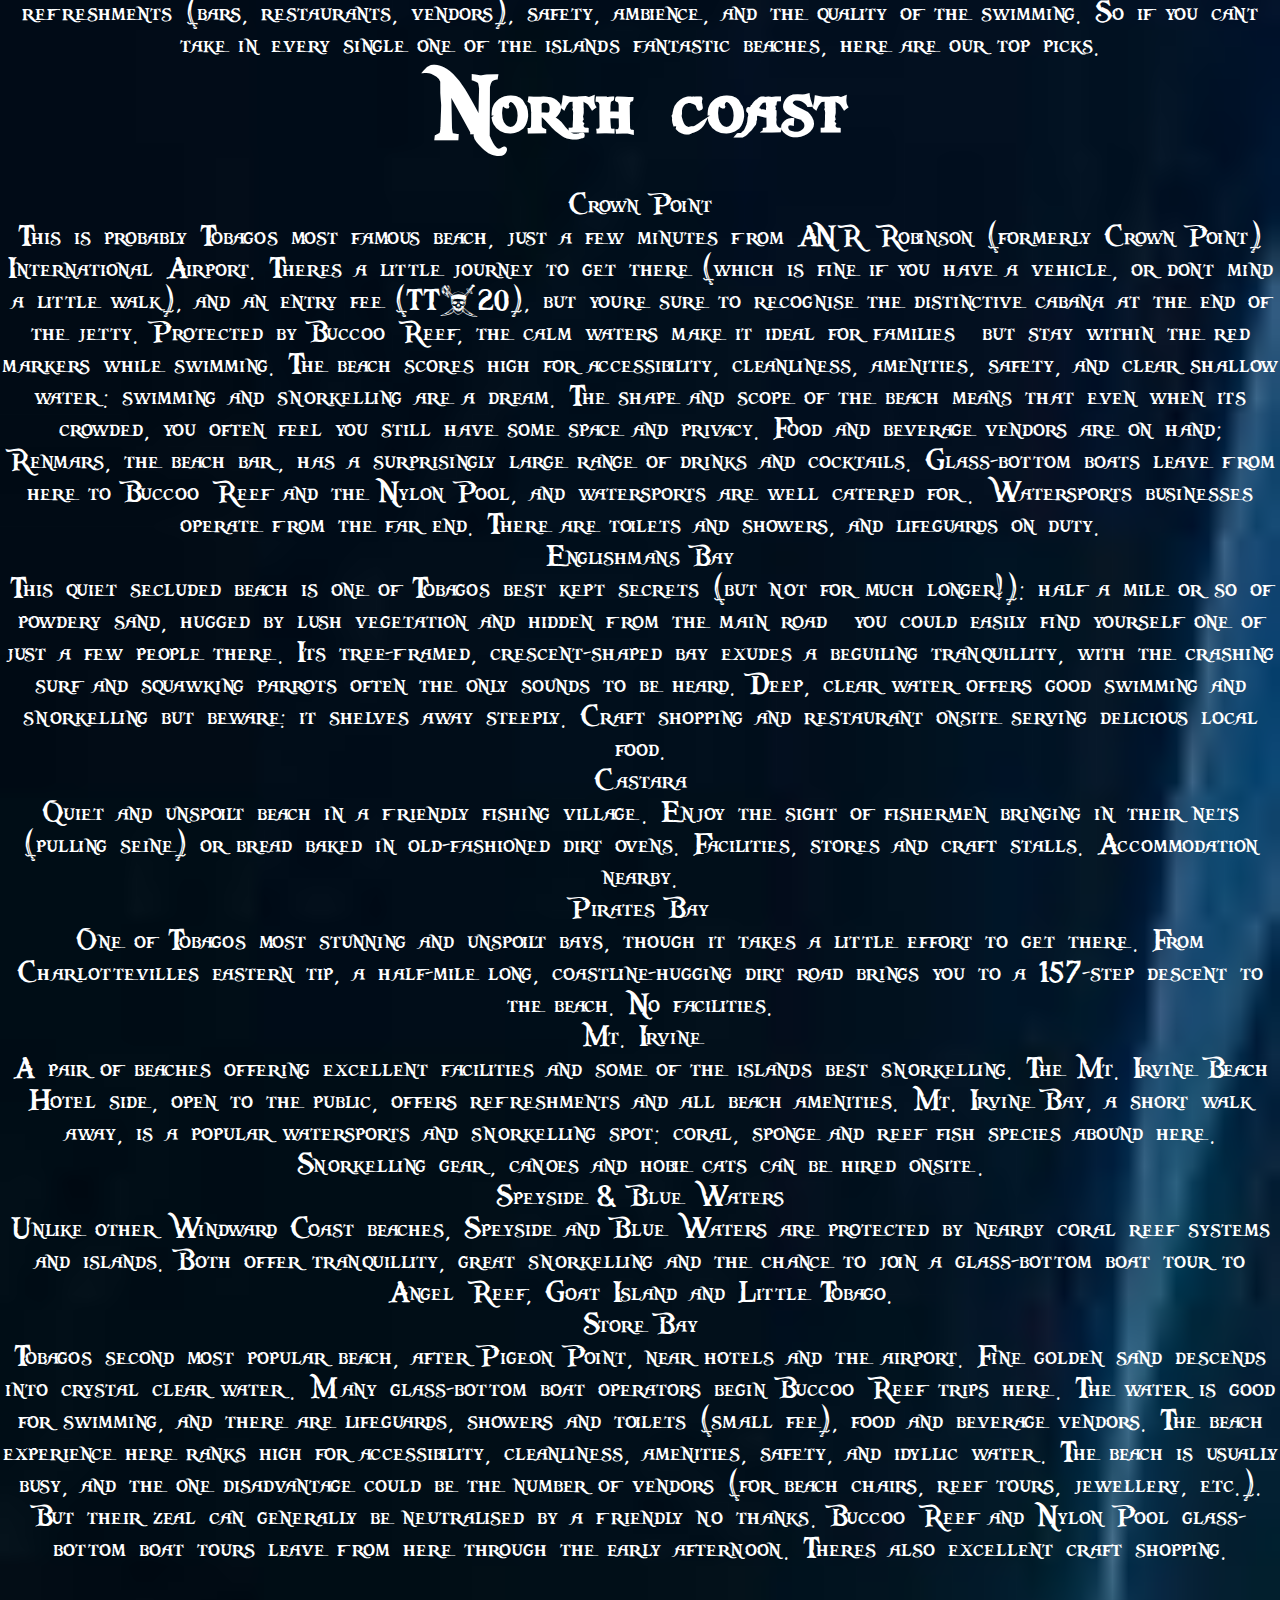
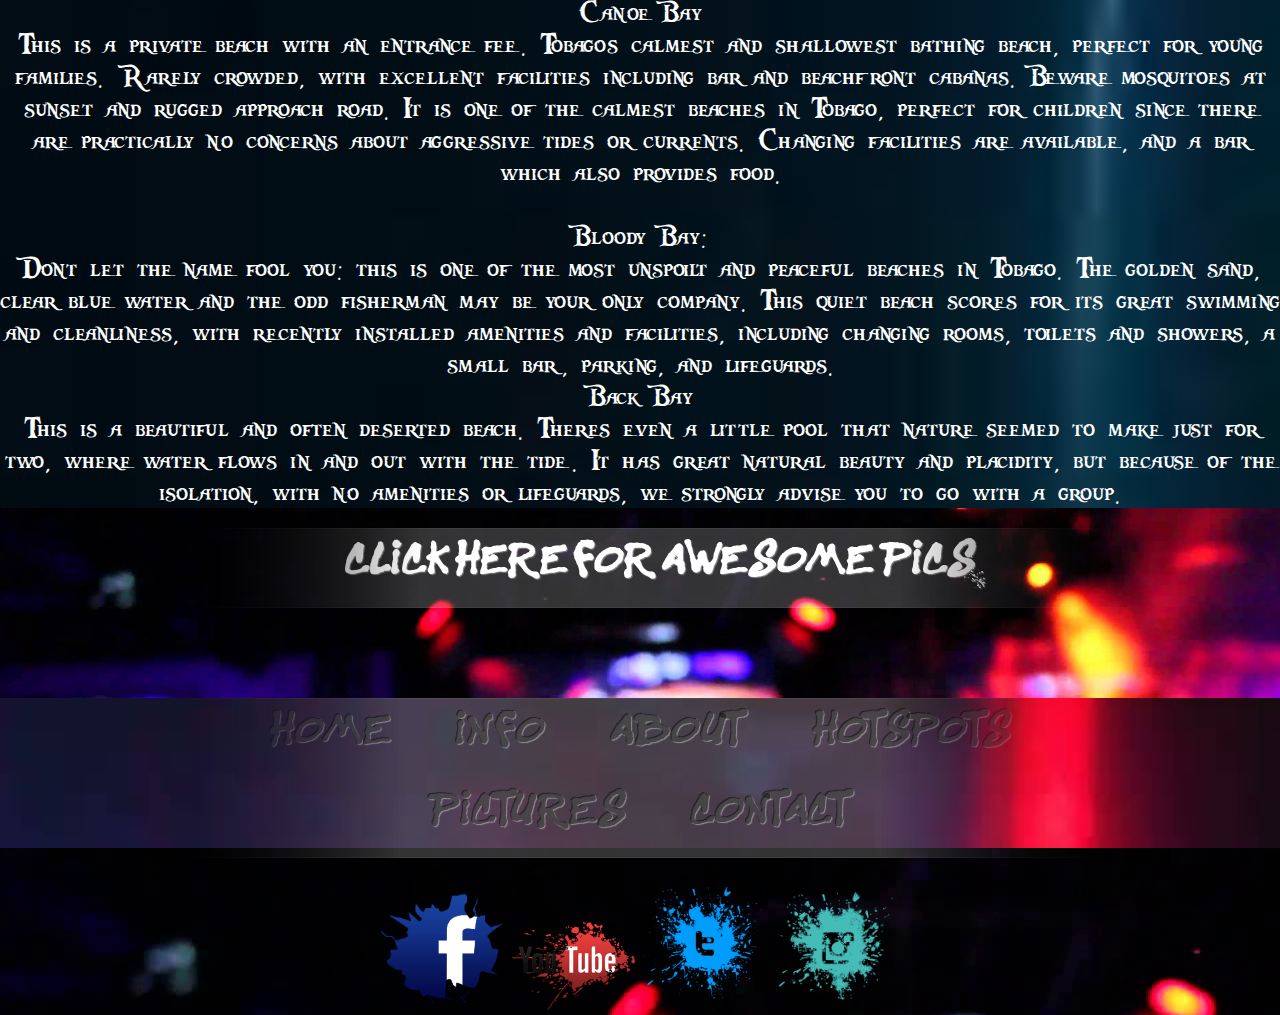
<file: Tobago.html>
<!DOCTYPE html>
<!--
To change this license header, choose License Headers in Project Properties.
To change this template file, choose Tools | Templates
and open the template in the editor.
-->

<html>
    <head>
        <title>Hotspots</title>
        <link rel="stylesheet" type="text/css" href="css/style.css">
        <meta charset="UTF-8">
        <meta name="viewport" content="width=device-width, initial-scale=1.0">
    
    </head>
    <body>
    <center><header class="HB">
            <div class= "wrapper">
                <nav>
                    <ul>
                        <li><a width = 10% height = 10% href="index.html">HOME</a></li>
                        <li><a width = 10% height = 10% href="Info.html">INFO</a></li>
                        <li><a width = 10% height = 10% href="About.html">ABOUT</a></li>
                        <li><a width = 10% height = 10% href="Hotspots.html">HOTSPOTS</a></li>
                        <li><a width = 10% height = 10% href="Pictures.html">PICTURES</a></li>
                        <li><a width = 10% height = 10% href="Contact.html">CONTACT</a></li>
                    </ul>
                 </nav>
            </div>
    </header></center>

    <section class="A">
    <header class="TNT">
            <div class= "wrapper">
                <nav>
                    <ul>
                        <li><a style="color: white" width = 10% height = 10% href="Hotspots.html">TRINIDAD</a></li>
                        <li><a style="color: white" width = 10% height = 10% href="Tobago.html">TOBAGO</a></li>
                    </ul>
                 </nav>
            </div>
    </header>
        <center>
            <tr>
                         <td><center><h1 style="color: white;">.....................................................</h1></center></td>
            </tr>
            <tr>
                         <td><center><h1 style="color: white;">.....................................................</h1></center></td>
            </tr>
            <tr>
                        <td><center><h1 style="color: white;">Tobago</h1></center></td>
            </tr>
            <tr>
                         <td><center><h1 style="color: white;">.....................................................</h1></center></td>
            </tr>
                        <tr>
                         <td><center><h1 style="color: white;">.....................................................</h1></center></td>
            </tr>
            <tr>
                        <td><center><h1 style="color: white;">Tobago Nightlife & Entertainment</h1></center></td>
            </tr>
            <tr>
                         <td><center><h1 style="color: white;">.....................................................</h1></center></td>
            </tr>
            <tr>
                        <td><center><p style="color: white;">Once, Tobago was strictly a place to relax and unwind. Not any more. Tobago’s slogan “clean, green, serene” might suggest a sleepy Caribbean idyll. Given how laid back Tobago’s vibe is, you might be forgiven for thinking that the entire island shuts down after sunset. Not so. The entertainment and nightclub scene is fast expanding and growing ever-more sophisticated. Tobago is attracting international acts and patrons. In fact, there are enough nightspots – bars, restaurants, clubs, casinos and open-air party venues – to keep the most dedicated night-owl entertained. Whatever your pleasure, music or drinking, dancing or gambling, the island can offer something for everyone when the sun goes down. A night on the town in Tobago is now a serious affair. Well… almost.</p></center></td>
            </tr>
            <tr>
                         <td><center><h1 style="color: white;">.....................................................</h1></center></td>
            </tr>
            <tr>
                        <td><center><h1 style="color: white;">Laid Back Entertainment</h1></center></td>
            </tr>
            <tr>
                         <td><center><h1 style="color: white;">.....................................................</h1></center></td>
            </tr>
            <tr>
                        <td><center><p style="color: white;">There are pool halls, casinos, karaoke nights, and Itsy Bitsy Folk Theatre also presents dinner theatre several Tuesdays during the year. The Golden Star has been closed since 2009, but used to host a variety show or, depending on the time of year, a local talent contest called Scouting for Talent. The talent on offer varied hugely in quality, but generally supplies fun for all, and a DJ-powered party follows the mayhem.</p></center></td>
            </tr>
            <tr>
                         <td><center><h1 style="color: white;">.....................................................</h1></center></td>
            </tr>
             <tr>
                        <td><center><p style="color: white;"><br>Cinemas<br>
                                                            If you’re in for just a quiet movie or a show, the multiplex cinema MovieTowne cinema at Gulf City Lowlands Mall is the island’s only cinema.

                                                            <br>Gaming<br>
                                                            If you’re a blackjack buff or a roulette regular, choose from the Crystal Palace Casino (Scarborough waterfront, upstairs of Bar Code), The Royalton at Crown Point Hotel or Sunset Palm Club (Buccoo Junction, Mt Irvine).

                                                            <br>Live Music<br>
                                                            Many restaurants, bars and other locations, especially in the Crown Point area, offer a variety of nightly live entertainment. If there are no big festivals or events on, bars, clubs, hotels and restaurants feature local performers and music acts as regular and rotating headliners, with theme nights reserved for hip-hop, jazz, Latin, reggae, R&B, and of course calypso, soca and steelpan music.<br>

                                                            Tobago is staging big music concerts these days, often featuring Jamaican dancehall or reggae singers – more choices on the entertainment menu.</p></center></td>
            </tr>
            <tr>
                         <td><center><h1 style="color: white;">.....................................................</h1></center></td>
            </tr>
            <tr>
                        <td><center><h1 style="color: white;">Night Clubs</h1></center></td>
            </tr>
             <tr>
                         <td><center><h1 style="color: white;">.....................................................</h1></center></td>
            </tr>
             <tr>
                        <td><center><p style="color: white;"><br>BarCode (Scarborough)<br>
It’s technically not a club, though it can function like one, if need be. It’s a sports bar, with two pool tables for those interested in the game, seating for those who like to sit and chat, and open air seating for those who like to sit and chat in the cool (weather permitting) Caribbean air. This stylish new sports bar is located right at the Scarborough port, giving you relaxing views of the ships and ferries coming and going. BarCode has a number of television screens that at any time could be running a sporting highlights or related coverage, scenes from a past BarCode event, or live footage of performances being hosted in the bar. The food is truly varied for a late night spot, and you might even be surprised at how well some of it tastes (including a local staple, fish broth). Make sure to try some of their signature drinks to wash it down. So shoot some pool; watch big sports games on their big-screen TV; or rock to the beat of their live music acts.

<br>The Shade<br>
Perhaps the undisputed champion of nightclubs in Tobago, this club in Bon Accord is the only open air one on the island. Friday and Saturday nights draw huge crowds into its open-air dance floor with carat-thatched bar and trees nestled throughout the compound. The disco lights and fog machines are especially popular with the younger crowd. DJs play soca, dancehall and hip hop, with a sprinkling of alternative, rock and reggae during the night. Relax and take in the moves from the edge, or jump in and get sweaty. The vibe tends to be warm and welcoming – the main business being dancing and having a blast. The crowd tends to be a mix of Tobagonians, Trinis and visitors.

            </tr>
            <tr>
                         <td><center><h1 style="color: white;">.....................................................</h1></center></td>
            </tr>
            <tr>
                        <td><center><h1 style="color: white;">Barcode</h1></center></td>
            </tr>
             <tr>
                         <td><center><h1 style="color: white;">.....................................................</h1></center></td>
            </tr>
             <tr>
                <center><td><img width="80%" height="80%" src="Images/Beaches/barcode.jpg"></td></center>
            </tr>
             <tr>
                         <td><center><h1 style="color: white;">.....................................................</h1></center></td>
            </tr>
            <tr>
                        <td><center><h1 style="color: white;">The Shade</h1></center></td>
            </tr>
             <tr>
                         <td><center><h1 style="color: white;">.....................................................</h1></center></td>
            </tr> 
            <tr>
                <center><td><img width="80%" height="80%" src="Images/Beaches/ts.jpg"></td></center>
            </tr>
            <tr>
                         <td><center><h1 style="color: white;">.....................................................</h1></center></td>
            </tr>
            <tr>
                        <td><center><h1 style="color: white;">Seasonal Events</h1></center></td>
            </tr>
             <tr>
                         <td><center><h1 style="color: white;">.....................................................</h1></center></td>
            </tr>
             <tr>
                        <td><center><p style="color: white;"><br>Great Fete Weekend<br>
The annual Great Fete Weekend in late July/early August is a six-night party at Club Pigeon Point, with DJs, sound systems and live entertainment.

<br>Tobago Jazz Experience<br>
April is jazz month, with local, regional and international jazz (and non-jazz) talent and aficionados descending on the island for the annual jazz festival. The Jazz Experience in April presents great live entertainment, and has the whole island buzzing with parties, barbecues and excitement.</p></center></td>
            </tr>
             <tr>
                         <td><center><h1 style="color: white;">.....................................................</h1></center></td>
            </tr>
            <tr>
                        <td><center><h1 style="color: white;">Great Fete Weekend</h1></center></td>
            </tr>
             <tr>
                         <td><center><h1 style="color: white;">.....................................................</h1></center></td>
            </tr>
             <tr>
                <center><td><img width="80%" height="80%" src="Images/Beaches/gf.jpg"></td></center>
            </tr>
             <tr>
                         <td><center><h1 style="color: white;">.....................................................</h1></center></td>
            </tr>
            <tr>
                        <td><center><h1 style="color: white;">Tobago Jazz</h1></center></td>
            </tr>
             <tr>
                         <td><center><h1 style="color: white;">.....................................................</h1></center></td>
            </tr> 
            <tr>
                <center><td><img width="80%" height="80%" src="Images/Beaches/jf.jpg"></td></center>
            </tr>
             <tr>
                         <td><center><h1 style="color: white;">.....................................................</h1></center></td>
            </tr>
            <tr>
                        <td><center><h1 style="color: white;">Folk Performance</h1></center></td>
            </tr>
             <tr>
                         <td><center><h1 style="color: white;">.....................................................</h1></center></td>
            </tr>
             <tr>
                        <td><center><p style="color: white;">If you feel for something a little different, the Itsy Bitsy Folk Theatre presents dinner theatre several Tuesdays during the year. The dance and music communities (particularly the drummers) are quite vibrant on the island: many groups meet regularly every week for practice, and guest at various events. These are also the groups who take the stage at the Tobago Heritage Festival in July – not to be missed if you really want to know Tobago.</p></center></td>
            </tr>
             <tr>
                         <td><center><h1 style="color: white;">.....................................................</h1></center></td>
            </tr>
            <tr>
                        <td><center><h1 style="color: white;">Folk Festival</h1></center></td>
            </tr>
             <tr>
                         <td><center><h1 style="color: white;">.....................................................</h1></center></td>
            </tr> 
            <tr>
                <center><td><img width="80%" height="80%" src="Images/Beaches/folks.jpg"></td></center>
            </tr>
            <tr>
                         <td><center><h1 style="color: white;">.....................................................</h1></center></td>
            </tr>
            <tr>
                         <td><center><h1 style="color: white;">.....................................................</h1></center></td>
            </tr>
            <tr>
                        <td><center><h1 style="color: white;">Tobago’s Best Beaches</h1></center></td>
            </tr>
            <tr>
                         <td><center><h1 style="color: white;">.....................................................</h1></center></td>
            </tr>
            <tr>
                         <td><center><h1 style="color: white;">.....................................................</h1></center></td>
            </tr>
            <tr>
                        <td><center><p style="color: white;">Tobago really is a beach-lover’s paradise. If you find a single beach in Tobago that doesn’t tempt you to take a quick dip or a soak in the sun, please tell us about it. Even so, a few beaches really stand out. We’ve picked 10 of our favourites for their accessibility, cleanliness, facilities (like toilets and changing rooms), on-site refreshments (bars, restaurants, vendors), safety, ambience, and the quality of the swimming. So if you can’t take in every single one of the island’s fantastic beaches, here are our top picks.</p></center></td>
            </tr>
            <tr>
                        <td><center><h1 style="color: white;">North coast</h1></center></td>
            </tr>
            <tr>
                        <td><center><p style="color: white;"><br>Crown Point<br> This is probably Tobago’s most famous beach, just a few minutes from ANR Robinson (formerly Crown Point) International Airport. There’s a little journey to get there (which is fine if you have a vehicle, or don’t mind a little walk), and an entry fee (TT$20), but you’re sure to recognise the distinctive cabana at the end of the jetty. Protected by Buccoo Reef, the calm waters make it ideal for families – but stay within the red markers while swimming. The beach scores high for accessibility, cleanliness, amenities, safety, and clear shallow water: swimming and snorkelling are a dream. The shape and scope of the beach means that even when it’s crowded, you often feel you still have some space and privacy. Food and beverage vendors are on hand; Renmar’s, the beach bar, has a surprisingly large range of drinks and cocktails. Glass-bottom boats leave from here to Buccoo Reef and the Nylon Pool, and watersports are well catered for. Watersports businesses operate from the far end. There are toilets and showers, and lifeguards on duty.

                        <br>Englishman’s Bay  
                        <br>This quiet secluded beach is one of Tobago’s best kept secrets (but not for much longer!): half a mile or so of powdery sand, hugged by lush vegetation and hidden from the main road – you could easily find yourself one of just a few people there. Its tree-framed, crescent-shaped bay exudes a beguiling tranquillity, with the crashing surf and squawking parrots often the only sounds to be heard. Deep, clear water offers good swimming and snorkelling but beware: it shelves away steeply. Craft shopping and restaurant onsite serving delicious local food.

                        <br>Castara
                        <br>Quiet and unspoilt beach in a friendly fishing village. Enjoy the sight of fishermen bringing in their nets (“pulling seine”) or bread baked in old-fashioned dirt ovens. Facilities, stores and craft stalls. Accommodation nearby.

                        <br>Pirate’s Bay
                        <br> One of Tobago’s most stunning and unspoilt bays, though it takes a little effort to get there. From Charlotteville’s eastern tip, a half-mile long, coastline-hugging dirt road brings you to a 157-step descent to the beach. No facilities.

                        <br>Mt. Irvine
                        <br>A pair of beaches offering excellent facilities and some of the island’s best snorkelling. The Mt. Irvine Beach Hotel side, open to the public, offers refreshments and all beach amenities. Mt. Irvine Bay, a short walk away, is a popular watersports and snorkelling spot: coral, sponge and reef fish species abound here. Snorkelling gear, canoes and hobie cats can be hired onsite.

                        <br>Speyside & Blue Waters
                        <br> Unlike other Windward Coast beaches, Speyside and Blue Waters are protected by nearby coral reef systems and islands. Both offer tranquillity, great snorkelling and the chance to join a glass-bottom boat tour to Angel Reef, Goat Island and Little Tobago.

                        <br>Store Bay
                        <br>Tobago’s second most popular beach, after Pigeon Point, near hotels and the airport. Fine golden sand descends into crystal clear water. Many glass-bottom boat operators begin Buccoo Reef trips here. The water is good for swimming, and there are lifeguards, showers and toilets (small fee), food and beverage vendors. The beach experience here ranks high for accessibility, cleanliness, amenities, safety, and idyllic water. The beach is usually busy, and the one disadvantage could be the number of vendors (for beach chairs, reef tours, jewellery, etc.). But their zeal can generally be neutralised by a friendly “no thanks”. Buccoo Reef and Nylon Pool glass-bottom boat tours leave from here through the early afternoon. There’s also excellent craft shopping.<br>
                        <br>Canoe Bay
                        <br> This is a private beach with an entrance fee. Tobago’s calmest and shallowest bathing beach, perfect for young families. Rarely crowded, with excellent facilities including bar and beachfront cabanas. Beware mosquitoes at sunset and rugged approach road. It is one of the calmest beaches in Tobago, perfect for children since there are practically no concerns about aggressive tides or currents. Changing facilities are available, and a bar which also provides food.
                        <br>
                        <br>Bloody Bay:
                        <br> Don’t let the name fool you: this is one of the most unspoilt and peaceful beaches in Tobago. The golden sand, clear blue water and the odd fisherman may be your only company. This quiet beach scores for its great swimming and cleanliness, with recently installed amenities and facilities, including changing rooms, toilets and showers, a small bar, parking, and lifeguards.

                        <br>Back Bay
                        <br> This is a beautiful and often deserted beach. There’s even a little pool that nature seemed to make just for two, where water flows in and out with the tide. It has great natural beauty and placidity, but because of the isolation, with no amenities or lifeguards, we strongly advise you to go with a group.</br>
           </section>
        </center>
    </body>
     <header class="TNT">
            <div class= "wrapper">
                <nav>
                    <ul>
                        <li><a style="color: white;" width = 10% height = 10% href="Pictures.html">CLICK HERE FOR AWESOME PICS!!!</a></li>
                    </ul>
                 </nav>
            </div>
    </header>
     <center><header class="HB">
            <div class= "wrapper">
                <nav>
                    <ul>
                        <li><a width = 10% height = 10% href="index.html">HOME</a></li>
                        <li><a width = 10% height = 10% href="Info.html">INFO</a></li>
                        <li><a width = 10% height = 10% href="About.html">ABOUT</a></li>
                        <li><a width = 10% height = 10% href="Hotspots.html">HOTSPOTS</a></li>
                        <li><a width = 10% height = 10% href="Pictures.html">PICTURES</a></li>
                        <li><a width = 10% height = 10% href="Contact.html">CONTACT</a></li>
                    </ul>
                 </nav>
            </div>
    </header></center>
    <footer class="col">
             <center><div class="lb">
                    <a href="https://www.facebook.com/miguel.persad.1"><img height="10%" width="10%" src="Images/fac.png"></a>
                    <a href="https://www.youtube.com/channel/UC2wpBVuaTnF9o_EqPKYHDSQ"><img height="10%" width="10%" src="Images/you.png"></a>
                    <a href="https://twitter.com/miguelpersad97"><img height="10%" width="10%" src="Images/twe.png"></a>
                    <a href="https://www.instagram.com/miguel_persad/?hl=en"><img height="10%" width="10%" src="Images/in.png"></a>
            </div></center>
    </footer>
</html>
</file>
<file: css/style.css>
/* 
html5doctor.com Reset Stylesheet
v1.6.1
Last Updated: 2010-09-17
Author: Richard Clark - http://richclarkdesign.com 
Twitter: @rich_clark
*/

html, body, div, span, object, iframe,
h1, h2, h3, h4, h5, h6, p, blockquote, pre,
abbr, address, cite, code,
del, dfn, em, img, ins, kbd, q, samp,
small, strong, sub, sup, var,
b, i,
dl, dt, dd, ol, ul, li,
fieldset, form, label, legend,
table, caption, tbody, tfoot, thead, tr, th, td,
article, aside, canvas, details, figcaption, figure, 
footer, header, hgroup, menu, nav, section, summary,
time, mark, audio, video {
    margin:0;
    padding:0;
    border:0;
    outline:0;
    font-size:100%;
    vertical-align:baseline;
    background:transparent;
}

body {
    line-height:1;
}

article,aside,details,figcaption,figure,
footer,header,hgroup,menu,nav,section { 
    display:block;
}

nav ul {
    list-style:none;
}

blockquote, q {
    quotes:none;
}

blockquote:before, blockquote:after,
q:before, q:after {
    content:'';
    content:none;
}

a {
    margin:0;
    padding:0;
    font-size:100%;
    vertical-align:baseline;
    background:transparent;
}

/* change colours to suit your needs */
ins {
    background-color:#ff9;
    color:#000;
    text-decoration:none;
}

/* change colours to suit your needs */
mark {
    background-color:#ff9;
    color:#000; 
    font-style:italic;
    font-weight:bold;
}

del {
    text-decoration: line-through;
}

abbr[title], dfn[title] {
    border-bottom:1px dotted;
    cursor:help;
}

table {
    border-collapse:collapse;
    border-spacing:0;
}

/* change border colour to suit your needs */
hr {
    display:block;
    height:1px;
    border:0;   
    border-top:1px solid #cccccc;
    margin:1em 0;
    padding:0;
}

input, select {
    vertical-align:middle;
}

/* ...................................................................My Code...................................................................... */
/* ..............................................................Beginning of Index................................................................ */

@font-face {
	font-family: disko;
	src: url('../Fonts/Disko/disko.ttf');}

@font-face{	
	font-family: sis;
	src: url('../Fonts/Sis/Sister.ttf');}
	
@font-face{	
	font-family: Rakoon;
	src: url('../Fonts/Rakoon/Rakoon.ttf');}
	
@font-face{
	font-family: graf;
	src: url('../Fonts/Graf/Graff.otf');}
	
@font-face{	
	font-family: FM;
	src: url('../Fonts/FMarker/freshmarker.ttf');}
	
@font-face{	
	font-family: bomb;
	src: url('../Fonts/Bomb/bomb.ttf');}


@font-face{	
	font-family: cartoon;
	src: url('../Fonts/cartoon/cartoon.ttf');}


@font-face{	
	font-family: kfc;
	src: url('../Fonts/kfc/kfc.ttf');}



@font-face{	
	font-family: PO8;
	src: url('../Fonts/PO8/PO8.ttf');}


@font-face{	
	font-family: rock;
	src: url('../Fonts/rock/rock.ttf');}





/*.........................................................Cover and Contact Start...................................................................*/

a{
	color: black;
	text-decoration: none;
}

.wrapper {
	width: 960px;
	margin: 0 auto;
	

}

header {
	width: 100%;
	height: 150px;

}


nav {
	max-width:960px;
	mask-image: linear-gradient(90deg, rgba(255, 255, 255, 0) 0%, #ffffff 25%, #ffffff 75%, rgba(255, 255, 255, 0) 100%);
	margin: 0 auto;
	
	
}

nav ul{
	text-align: center;
	background: linear-gradient(90deg, rgba(255, 255, 255, 0) 0%, rgba(255, 255, 255, 0.2) 25%, rgba(255, 255, 255, 0.2) 75%, rgba(255, 255, 255, 0) 100%);
	width:100%;
	box-shadow: 0 0 25px rgba(0, 0, 0, 0.1), inset 0 0 1px rgba(255, 255, 255, 0.6);

}

nav ul li{
	display: inline-block;
}

nav ul li a{
	padding: 30px;
	font-family: sis;
	color: rgba(0, 0, 0, 0.5);
	text-shadow: 1px 1px 1px rgba(255, 255, 255, 0.4);
	font-size: 20px;
	text-decoration: none;
	display: block;
}

nav ul li a:hover {
	box-shadow: 0 0 10px rgba(0, 0, 0, 0.1), inset 0 0 1px rgba(255, 255, 255, 0.6);
  	background: rgba(255, 255, 255, 0.1);
  	color: rgba(0, 0, 0, 0.7);

}

.main {
	font-family: FM;
	font-size: 40px;
	padding: 100px;

}

.home {
	background-image: url("../Images/blur.jpg");
	background-repeat: no-repeat;
	background-size: 200%
}

.FFont {
	font-family: FM;
	font-size:200%;
	
}

.back1{
 	
	background-image: url("../Images/car1.gif");
	background-repeat: no-repeat;
	background-size: 100%;
	
	
}










/*.........................................................Index and Contact End...................................................................*/


.HB {
	background-image: url("../Images/blur.jpg");
	background-repeat: no-repeat;
	background-size: 100%;
}

h1 {
	font-size: 300%;
}

.A {
	background-image: url("../Images/blur5.jpg");
	background-repeat: no-repeat;
	background-size: 1500%

}

.A {
	font-family: PO8;
	font-size:200%;
}




.B {
	font-family: FM;
	font-size:200%;
	padding-top: 10px;
	padding-bottom: 10px;

}



.C {
	font-family: FM;
	font-size:200%;
	padding-top: 10px;
	padding-bottom: 10px;
}




.D {
	font-family: FM;
	font-size:200%;
	padding-top: 10px;
	padding-bottom: 10px;

}



.E {
	font-family: FM;
	font-size:200%;
	padding-top: 10px;
	padding-bottom: 10px;
}





.F {
	font-family: FM;
	font-size:200%;
	padding-top: 10px;
	padding-bottom: 10px;

}



.G {
	font-family: FM;
	font-size:200%;
	padding-top: 10px;
	padding-bottom: 10px;
}




.H {
	font-family: FM;
	font-size:200%;
	padding-top: 10px;
	padding-bottom: 10px;

}



.I {
	font-family: FM;
	font-size:200%;
	padding-top: 10px;
	padding-bottom: 10px;
}





.J {
	font-family: FM;
	font-size:200%;
	padding-top: 10px;
	padding-bottom: 10px;

}



.K {
	font-family: FM;
	font-size:200%;
	padding-top: 10px;
	padding-bottom: 10px;
}




.L {
	font-family: FM;
	font-size:200%;
	padding-top: 10px;
	padding-bottom: 10px;

}



.M {
	font-family: FM;
	font-size:200%;
	padding-top: 10px;
	padding-bottom: 10px;
}





.N {
	font-family: FM;
	font-size:200%;
	padding-top: 10px;
	padding-bottom: 10px;

}

.lb{
	background-image: url("../Images/blur2.jpg");
	background-repeat: no-repeat;
	background-size: 100%
	padding-bottom:30px;
	padding-top: 30px;
}

.CP {
	padding: 100px;
}

.TNT {
	padding: 20px;
	background-image: url("../Images/blur2.jpg");
	background-repeat: no-repeat;
	background-size: 100%;
}
</file>
